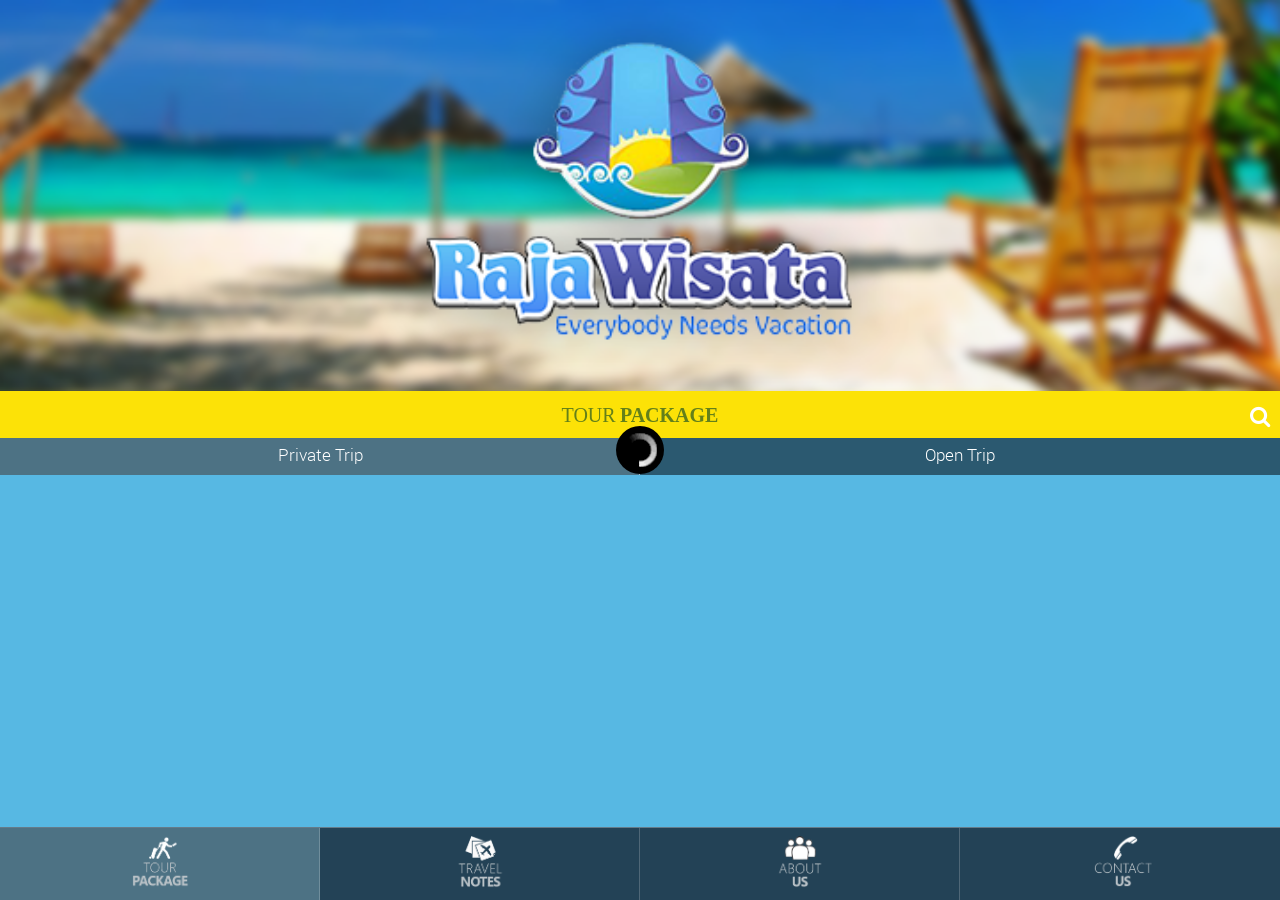
<file: platforms/ios/www/index.html>
<!DOCTYPE HTML>
<html>
	 <head>
        <title>Raja Wisata</title>
		<meta name="viewport" content="width=device-width, initial-scale=1.0, maximum-scale=1.0, user-scalable=no" />
		
		<!-- FontAwesome - http://fortawesome.github.io/Font-Awesome/ -->
        <link rel="stylesheet" href="css/font-awesome.min.css" />

		<!-- jQueryMobileCSS - original without styling -->
		<link rel="stylesheet" href="css/jquery.mobile-1.4.2.min.css" />

		<!-- nativeDroid core CSS -->
        <link rel="stylesheet" href="css/jquerymobile.nativedroid.css" />

		<!-- nativeDroid: Light/Dark -->
          <link rel="stylesheet" href="css/jquerymobile.nativedroid.dark.css"  id='jQMnDTheme' /> 

		<!-- nativeDroid: Color Schemes -->
        <link rel="stylesheet" href="css/jquerymobile.nativedroid.color.blue.css" id='jQMnDColor' />
		
		<!-- Custom Style -->
        <link rel="stylesheet" href="css/style.css" id='jQMnDColor' />
        <link rel="stylesheet" href="css/grid_bs.css" id='jQMnDColor' />
		
		  <!-- phantom library, needed for Cordova api calls -->
        <script type="text/javascript" src="cordova.js"></script>
		<script type="text/javascript" src="SocialSharing.js"></script>
		
		
		<!-- jQuery / jQueryMobile Scripts -->
		<script src="js/jquery-1.9.1.min.js"></script>
        <script src="js/jquery.mobile-1.4.2.min.js"></script>
        <script src="js/core_api.js"></script>

<script>
	  // Wait for device API libraries to load
    //
    document.addEventListener("deviceready", onDeviceReady, false);

    // device APIs are available
    //
    function onDeviceReady() {
        navigator.splashscreen.hide();
		 setTimeout(function() {
        navigator.splashscreen.hide();
		}, 5000);
		}
</script>
<script type="text/javascript">
			$(document).ready(function(){ 
			
			$(window).scroll(function(){
				if ($(this).scrollTop() > 100) {
					$('.scrollup').fadeIn();
				} else {
					$('.scrollup').fadeOut();
				}
			}); 
			
			$('.scrollup').click(function(){
				$("html, body").animate({ scrollTop: 0 }, 600);
				return false;
			});
 
		});
		</script>		
<script>		
console.log("ListData :: init");
var pagesHistory = [];
var currentPage = {};
var path = "";


currentPage = {};

currentPage.detailPage = function(id) {
	sessionStorage.setItem("id", id);
	window.location = "detail_package.html#" +id;
};	
function loadingAjax() {
	$.ajax({
		type: "get",
		url: (serviceURL + 'get_private.php' ),
		dataType: "json",
		beforeSend: function() {
             $.mobile.loader.prototype.options.text = "loading";
					$.mobile.loader.prototype.options.textVisible = false;
					$.mobile.loader.prototype.options.theme = "a";
					$.mobile.loading( 'show');		
		},
		success: function(data) {
			var ul = $('#lastdata');
			var html = '';
			$.each(data.last, function(index, item) {
				html += '<li class="ui-li-has-thumb ui-first-child">';
				html += '<a href="#" class="nav-index-list ui-btn ui-btn-icon-right ui-icon-carat-r" onclick="currentPage.detailPage(' + item.id + ');" >';
				html += '<img src="'+linkImg+''+item.image+'"/>';
				html += '<span class="title-home">';
				html += item.title;
				html += '</span>';
				html += '</a></li>';
			});
			ul.append(html);
			$.mobile.loading( 'hide');		
					
		},
		error: function() {
		
		}
	});
	}

			function search(){
				$("#search").toggle();
			}
			function tour_package(){
				window.location = "index.html";
			}
			function travel_package(){
				window.location = "travelpackage.html";
			}
			function about_us(){
				window.location = "aboutus.html";
			}
			function contact_us(){
				window.location = "contactus.html";
			}
			function opentour(){
				window.location = "opentour.html";
			}function privat(){
				window.location = "index.html";
			}
			
			
			
			
			
		</script>
		
    </head>
 
	<body onload="loadingAjax();">
     <div data-role="page" data-theme='b' style="background:#57b8e3;">
	 	<!-- <div data-role="content">   
			<div data-nativedroid-plugin="splashscreen" data-nativedroid-splashscreen-time="4" data-nativedroid-splashscreen-animation="fadeOut" data-nativedroid-background="img/Splash screen.jpg">	
			</div>
		</div> -->
        <div data-role="header"  data-tap-toggle="false" data-theme='b' >
				<div class="wrapper">
					<img src="img/header.png" class="img-responsive">
					<div class="title">
						<span class="first-title">Tour</span> <span class="second-title">Package</span>					
					</div>
				</div>
				<span class="fa fa-search search" Onclick="search()"></span>
				<div class="" id="search">
					<input style="color:#333;" id="filterBasic-input" data-type="search">
				</div>
        </div>
						
		
        <div data-role="content">
				<div class="trip">
					<div data-role="navbar" >
						<ul>
							<li style="background:#4D7284 !important;"><a href="#" onclick="privat()" class="private-trip" style="  border-right: 1px solid #fff;">Private Trip</a></li>
							<li><a href="#" onClick="opentour()" class="open-trip" >Open Trip</a></li>
						</ul>
					</div>
				</div>
		<ul data-role="listview" data-divider-theme="b" id="lastdata" data-filter="true" data-input="#filterBasic-input">
						

        </ul>
		
        </div>
		<div data-position="fixed" data-tap-toggle="true" data-role="footer" data-theme='b'>
			<div data-role="navbar">
				<ul>
					<li style="background:#4d7284;"><a href="#" onClick="tour_package()"><img src="img/menu_tourpackage.png" class="blIcon " style="margin:auto; margin-top:-5px;" width="60px"><!-- <span class="footer-title1">Tour</span> <span  class="footer-title2">Package<span> --></a></li>
					<li><a href="#" onClick="travel_package()"><img src="img/menu_travelnotes.png" class="blIcon " style="margin:auto; margin-top:-5px;" width="60px" ><!-- <span class="footer-title1">Travel </span> <span  class="footer-title2">Notes<span> --></a></li>
					<li><a href="#" onClick="about_us()"><img src="img/menu_aboutus.png" class="blIcon " style="margin:auto; margin-top:-5px;" width="60px" ><!-- <span class="footer-title1">About</span> <span  class="footer-title2">Us<span> --></a></li>
					<li><a href="#" onClick="contact_us()"><img src="img/menu_contact_us.png" class="blIcon " style="margin:auto; margin-top:-5px;" width="60px" ><!-- <span class="footer-title1">Contact</span> <span  class="footer-title2">Us<span> --></a></li>
				</ul>
			</div>
		</div>
    </div>   

	 <a href="#" class="scrollup" style="display: none;">Scroll</a>
     <script src="js/nativedroid.script.js"></script>
    </body>
</html>
</file>
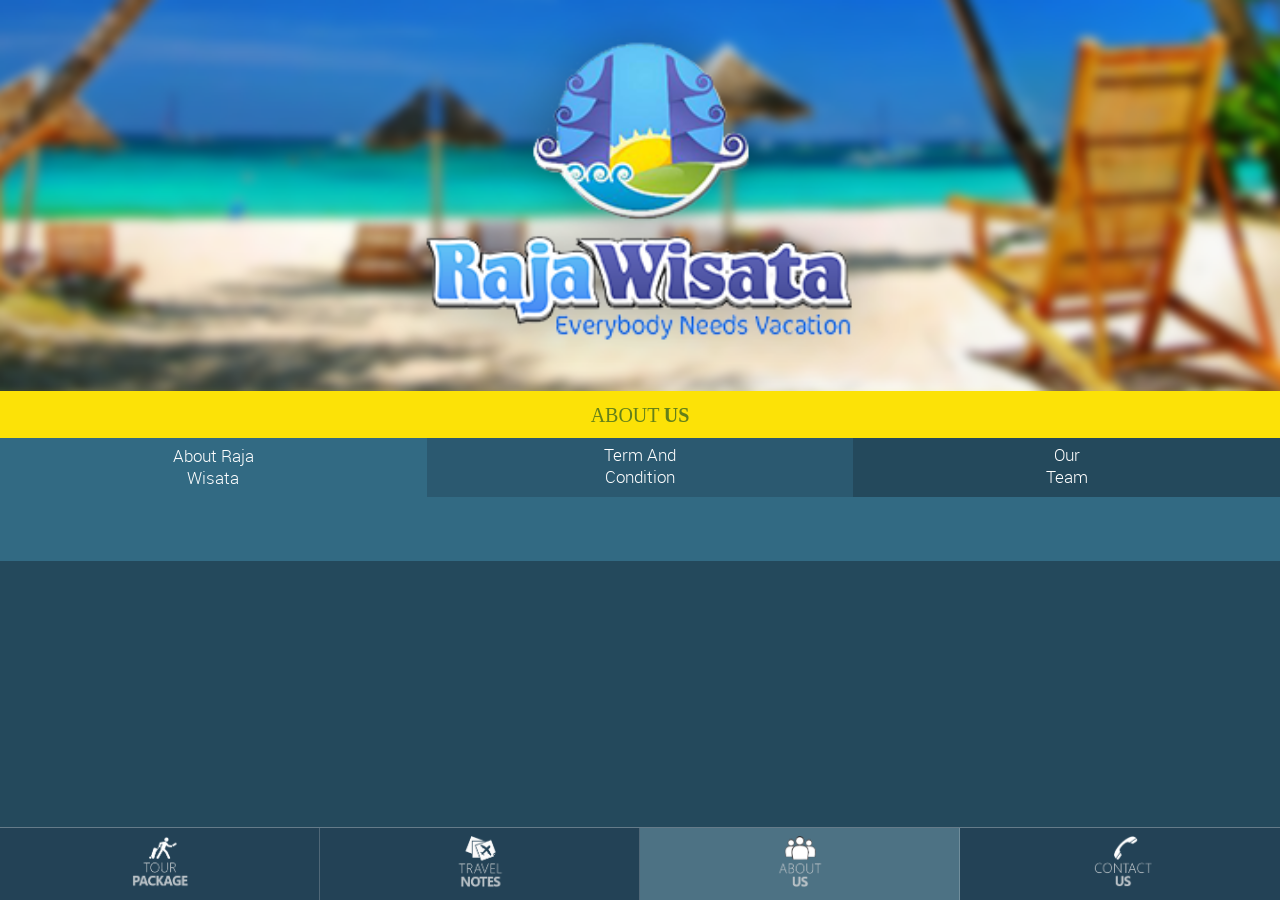
<file: platforms/ios/www/aboutus.html>
<!DOCTYPE HTML>
<html>
	 <head>
        <title>Raja Wisata</title>
		<meta name="viewport" content="width=device-width, initial-scale=1.0, maximum-scale=1.0, user-scalable=no" />
		
		<!-- FontAwesome - http://fortawesome.github.io/Font-Awesome/ -->
        <link rel="stylesheet" href="css/font-awesome.min.css" />

		<!-- jQueryMobileCSS - original without styling -->
		<link rel="stylesheet" href="css/jquery.mobile-1.4.2.min.css" />

		<!-- nativeDroid core CSS -->
        <link rel="stylesheet" href="css/jquerymobile.nativedroid.css" />

		<!-- nativeDroid: Light/Dark -->
          <link rel="stylesheet" href="css/jquerymobile.nativedroid.dark.css"  id='jQMnDTheme' /> 

		<!-- nativeDroid: Color Schemes -->
        <link rel="stylesheet" href="css/jquerymobile.nativedroid.color.blue.css" id='jQMnDColor' />
		
		<!-- Custom Style -->
        <link rel="stylesheet" href="css/style.css" id='jQMnDColor' />
        <link rel="stylesheet" href="css/grid_bs.css" id='jQMnDColor' />
		
		<!-- jQuery / jQueryMobile Scripts -->
		<script type="text/javascript" src="cordova.js"></script>
		<script src="js/jquery-1.9.1.min.js"></script>
        <script src="js/jquery.mobile-1.4.2.min.js"></script>
        <script src="js/core_api.js"></script>
        <script src="js/about.js"></script>
		<script>
		function tour_package(){
				window.location = "index.html";
			}
			function travel_package(){
				window.location = "travelpackage.html";
			}
			function about_us(){
				window.location = "aboutus.html";
			}
			function contact_us(){
				window.location = "contactus.html";
			}
		</script>
		<style>
		ol{
			text-align:justify !important;
			padding:15px !important;
			padding-top: 0px  !important;
			padding-left: 25px  !important;
			padding-right: 0px  !important;
			padding-bottom: 39px  !important;
			margin: 7px 0px 7px 0px !important;
		}
		</style>
    </head>
 
	<body>
     <div data-role="page" data-theme='b' style="background:#24495c !important;">
	<!-- 	<div data-role="content">   
			<div data-nativedroid-plugin="splashscreen" data-nativedroid-splashscreen-time="4" data-nativedroid-splashscreen-animation="fadeOut" data-nativedroid-background="img/Splash screen.jpg">	
			</div>
		</div> -->
		
        <div data-role="header"  data-tap-toggle="false" data-theme='b' >
				<div class="wrapper">
					<img src="img/header.png" class="img-responsive">
					<div class="title">
						<span class="first-title">About</span> <span class="second-title">Us</span>
					</div>
				</div>
        </div>
        
        <div data-role="content">
				<div class="trip" style="height:inherit;">
					<div data-role="tabs" class="no-tabs-padding">
						<div data-role="navbar" >
							<ul>
								<li  style="background:#326a83;"><a href="#about"  class="private-trip ui-btn-active" >About Raja<br> Wisata</a></li>
								<li style="background:#2b5970;"><a href="#term"  class="open-trip term-bg">Term And <br>Condition</a></li>
								<li style="background:#24495c;"><a href="#ourteam"  class="open-trip" >Our<br>Team</a></li>
							</ul>
						</div>
							<div class="about-rw" id="about">
								<div id="about1"></div>
							</div>
							<div class="about-rw term" id="term">
								<div id="term"></div>
							</div>
							<div class="about-rw our_team" id="ourteam">
								<div class="wrapper-team" id="team">
									
								</div>
							</div>
					</div>
				</div>
        </div>
		<div data-position="fixed" data-tap-toggle="false" data-role="footer" data-tap-toggle="false" data-theme='b'>
			<div data-role="navbar">
				<ul>
					<li><a href="#" onClick="tour_package()"><img src="img/menu_tourpackage.png" class="blIcon " style="margin:auto; margin-top:-5px;" width="60px"><!-- <span class="footer-title1">Tour</span> <span  class="footer-title2">Package<span> --></a></li>
					<li><a href="#" onClick="travel_package()"><img src="img/menu_travelnotes.png" class="blIcon " style="margin:auto; margin-top:-5px;" width="60px" ><!-- <span class="footer-title1">Travel </span> <span  class="footer-title2">Notes<span> --></a></li>
					<li style="background:#4d7284;"><a href="#" onClick="about_us()"><img src="img/menu_aboutus.png" class="blIcon " style="margin:auto; margin-top:-5px;" width="60px" ><!-- <span class="footer-title1">About</span> <span  class="footer-title2">Us<span> --></a></li>
					<li><a href="#" onClick="contact_us()"><img src="img/menu_contact_us.png" class="blIcon " style="margin:auto; margin-top:-5px;" width="60px" ><!-- <span class="footer-title1">Contact</span> <span  class="footer-title2">Us<span> --></a></li>
				</ul>
			</div>
		</div>
    </div>    
   
     <script src="js/nativedroid.script.js"></script>
    </body>
</html>
</file>
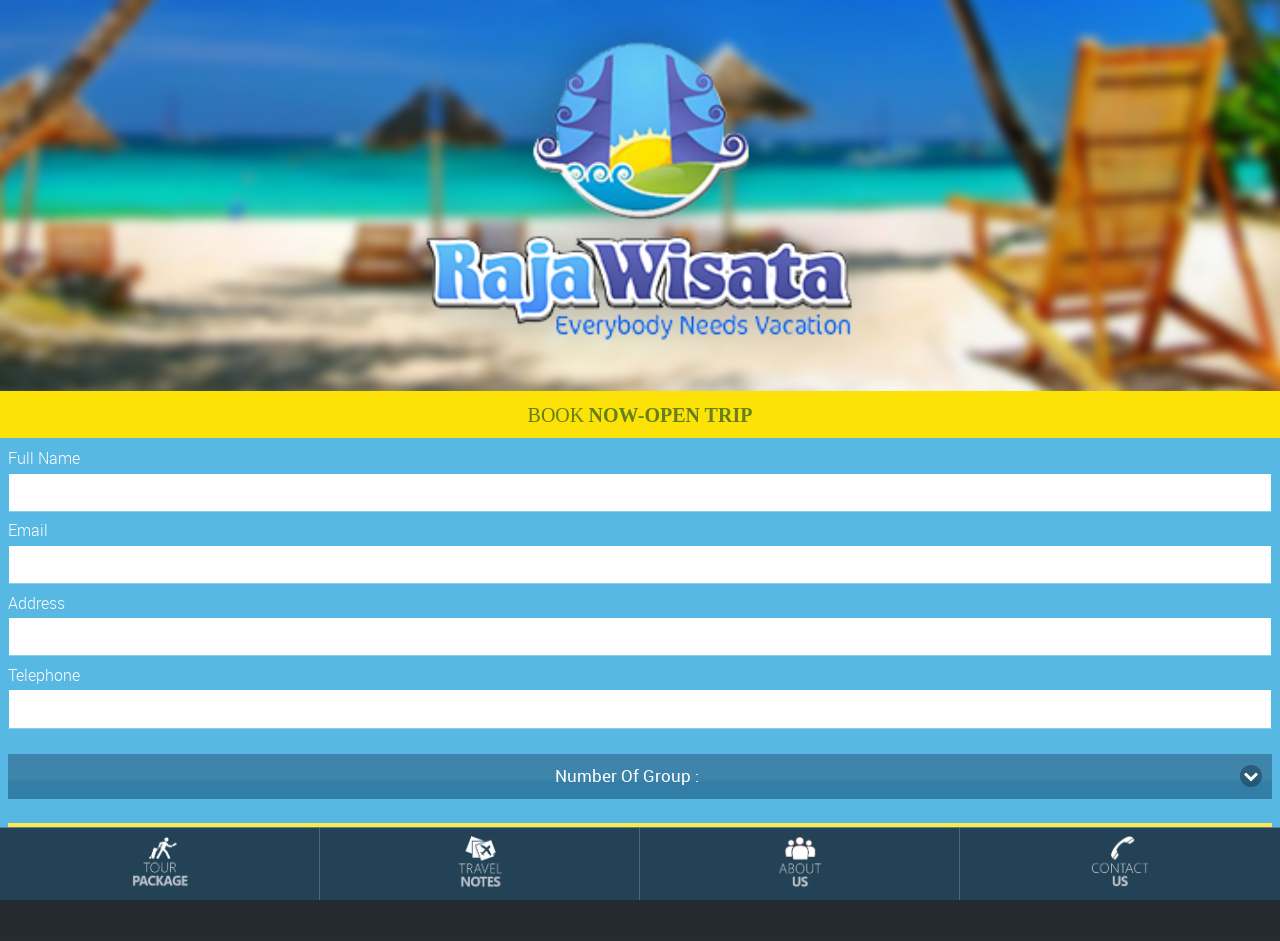
<file: platforms/ios/www/book_opentrip.html>
<!DOCTYPE HTML>
<html>
    <head>
        <title>Raja Wisata</title>
		<meta name="viewport" content="width=device-width, initial-scale=1.0, maximum-scale=1.0, user-scalable=no" />
		
		<!-- FontAwesome - http://fortawesome.github.io/Font-Awesome/ -->
        <link rel="stylesheet" href="css/font-awesome.min.css" />

		<!-- jQueryMobileCSS - original without styling -->
		<link rel="stylesheet" href="css/jquery.mobile-1.4.2.min.css" />

		<!-- nativeDroid core CSS -->
        <link rel="stylesheet" href="css/jquerymobile.nativedroid.css" />

		<!-- nativeDroid: Light/Dark -->
     <link rel="stylesheet" href="css/jquerymobile.nativedroid.dark.css"  id='jQMnDTheme' /> 

		<!-- nativeDroid: Color Schemes -->
        <link rel="stylesheet" href="css/jquerymobile.nativedroid.color.blue.css" id='jQMnDColor' />
		
		<!-- Custom Style -->
        <link rel="stylesheet" href="css/style.css" id='jQMnDColor' />
        <link rel="stylesheet" href="css/grid_bs.css" id='jQMnDColor' />
		
		<!-- jQuery / jQueryMobile Scripts -->
		<script src="js/jquery-1.9.1.min.js"></script>
        <script src="js/jquery.mobile-1.4.2.min.js"></script>
        <script src="js/core_api.js"></script>
        <script src="js/bookOpen.js"></script>

		<script>						
			function tour_package(){
				window.location = "index.html";
			}
			function travel_package(){
				window.location = "travelpackage.html";
			}
			function about_us(){
				window.location = "aboutus.html";
			}
			function contact_us(){
				window.location = "contactus.html";
			}
			function tour_event(){
				window.location = "travel_event.html";
			}
		
		</script>
    </head>
    <body>
     <div data-role="page" data-theme='b'>
	<!-- 	<div data-role="content">   
			<div data-nativedroid-plugin="splashscreen" data-nativedroid-splashscreen-time="4" data-nativedroid-splashscreen-animation="fadeOut" data-nativedroid-background="img/Splash screen.jpg">	
			</div>
		</div> -->
		
        <div data-role="header"  data-tap-toggle="false" data-theme='b' >
				<div class="wrapper">
					<img src="img/header.png" class="img-responsive">
					<div class="title">
						<span class="first-title">BOOK</span> <span class="second-title">NOW-OPEN TRIP</span>
					</div>
				</div>
        </div>
        
        <div data-role="content">
			<div class="wrapper-booking">
				<form>
					<label>Full Name</label>
					<input type="text" name="name" id="fname" class="input-booking" data-ajax="false" />
					<label>Email</label>
					<input type="email" name="email" id="email" class="input-booking" data-ajax="false"/>
					<label>Address</label>
					<input type="text" name="alamat" id="alamat" class="input-booking" data-ajax="false"/>
					<label>Telephone</label>
					<input type="number" name="telephone" id="telephone" class="input-booking" data-ajax="false"/>
					<div class="select-booking">
						<select name="jumlah" id="select-native-1" data-ajax="false">
							<option value="">Number Of Group :</option>
							<option value="1">1</option>
							<option value="2">2</option>
							<option value="3">3</option>
							<option value="4">4</option>
							<option value="5">5</option>
							<option value="6">6</option>
						</select>
					</div>
					<div style="margin-top:5px;">
					<input type="button"  onClick="currentPage.add()" value="Submit" data-ajax="false" data-role="none" class="submit-booking"/>
				<form>
			</div>
        </div>
		<div data-position="fixed" data-tap-toggle="true" data-role="footer" data-theme='b'>
			<div data-role="navbar">
				<ul>
					<li><a href="#" onClick="tour_package()"><img src="img/menu_tourpackage.png" class="blIcon " style="margin:auto; margin-top:-5px;" width="60px"><!-- <span class="footer-title1">Tour</span> <span  class="footer-title2">Package<span> --></a></li>
					<li><a href="#" onClick="travel_package()"><img src="img/menu_travelnotes.png" class="blIcon " style="margin:auto; margin-top:-5px;" width="60px" ><!-- <span class="footer-title1">Travel </span> <span  class="footer-title2">Notes<span> --></a></li>
					<li><a href="#" onClick="about_us()"><img src="img/menu_aboutus.png" class="blIcon " style="margin:auto; margin-top:-5px;" width="60px" ><!-- <span class="footer-title1">About</span> <span  class="footer-title2">Us<span> --></a></li>
					<li><a href="#" onClick="contact_us()"><img src="img/menu_contact_us.png" class="blIcon " style="margin:auto; margin-top:-5px;" width="60px" ><!-- <span class="footer-title1">Contact</span> <span  class="footer-title2">Us<span> --></a></li>
				</ul>
			</div>
		</div>
    </div>    
   
     <script src="js/nativedroid.script.js"></script>
    </body>
</html>
</file>
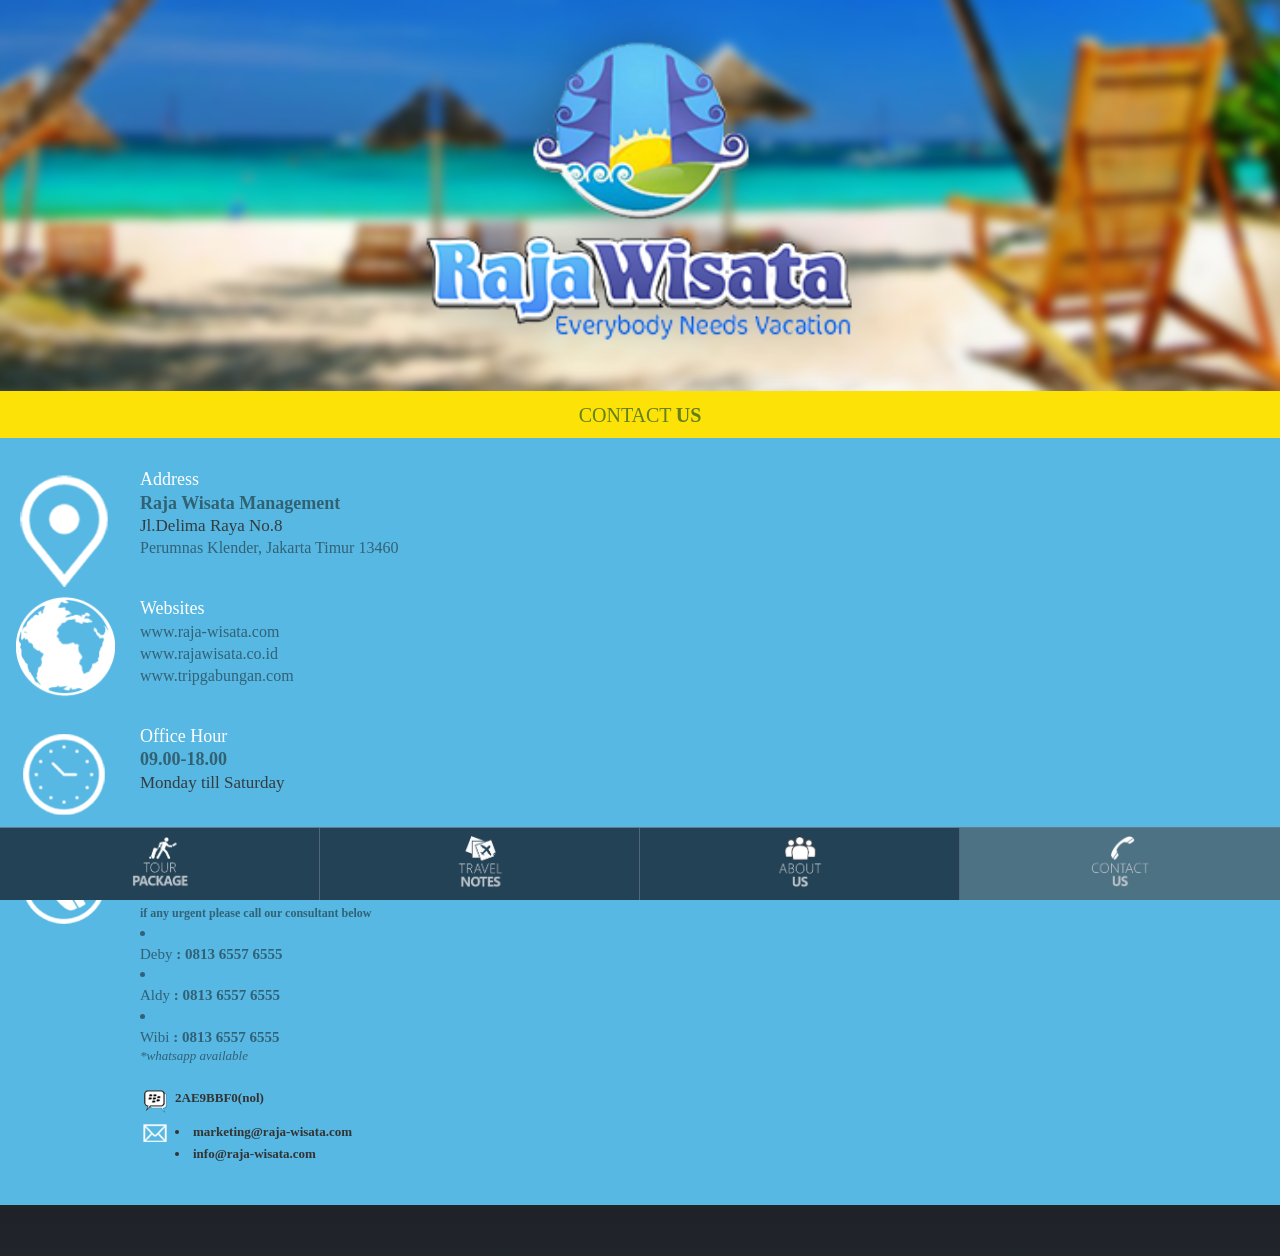
<file: platforms/ios/www/contactus.html>
<!DOCTYPE HTML>
<html>
	 <head>
        <title>Raja Wisata</title>
		<meta name="viewport" content="width=device-width, initial-scale=1.0, maximum-scale=1.0, user-scalable=no" />
		
		<!-- FontAwesome - http://fortawesome.github.io/Font-Awesome/ -->
        <link rel="stylesheet" href="css/font-awesome.min.css" />

		<!-- jQueryMobileCSS - original without styling -->
		<link rel="stylesheet" href="css/jquery.mobile-1.4.2.min.css" />

		<!-- nativeDroid core CSS -->
        <link rel="stylesheet" href="css/jquerymobile.nativedroid.css" />

		<!-- nativeDroid: Light/Dark -->
          <link rel="stylesheet" href="css/jquerymobile.nativedroid.dark.css"  id='jQMnDTheme' /> 

		<!-- nativeDroid: Color Schemes -->
        <link rel="stylesheet" href="css/jquerymobile.nativedroid.color.blue.css" id='jQMnDColor' />
		
		<!-- Custom Style -->
        <link rel="stylesheet" href="css/style.css" id='jQMnDColor' />
        <link rel="stylesheet" href="css/grid_bs.css" id='jQMnDColor' />
		
		<!-- jQuery / jQueryMobile Scripts -->
		<script src="cordova.js"></script>
		<script src="js/jquery-1.9.1.min.js"></script>
        <script src="js/jquery.mobile-1.4.2.min.js"></script>
		<script>
		function tour_package(){
				window.location = "index.html";
			}
			function travel_package(){
				window.location = "travelpackage.html";
			}
			function about_us(){
				window.location = "aboutus.html";
			}
			function contact_us(){
				window.location = "contactus.html";
			}
		</script>
    </head>
 
	<body>
     <div data-role="page" data-theme='b'>
	<!-- 	<div data-role="content">   
			<div data-nativedroid-plugin="splashscreen" data-nativedroid-splashscreen-time="4" data-nativedroid-splashscreen-animation="fadeOut" data-nativedroid-background="img/Splash screen.jpg">	
			</div>
		</div> -->
		
        <div data-role="header"  data-tap-toggle="false" data-theme='b' >
				<div class="wrapper">
					<img src="img/header.png" class="img-responsive">
					<div class="title">
						<span class="first-title">Contact</span> <span class="second-title">Us</span>
					</div>
				</div>
        </div>
        
        <div data-role="content">
				<div class="wrapper-contact">
					<div class="section-info ">
						<img class="absolute-img" src="img/contactus_location.png" width="100px">
						<div class="section-detail-info">
						<span class="font-line1">Address</span><br>
						<span class="font-line2">Raja Wisata Management</span><br>
						<span class="font-line3">Jl.Delima Raya No.8</span><br>
						<span class="font-line4">Perumnas Klender, Jakarta Timur 13460</span>
						</div>
					</div>
						<div class="section-info margin-contact-2">
							<img class="absolute-img contact-2"  src="img/websites.png" width="100px">
							<div class="section-detail-info" id="section-detail-info-contact">
							<span class="font-line1">Websites</span><br>
							<span class="font-line4" onClick="window.open('http://www.raja-wisata.com', '_system', 'location=no');">www.raja-wisata.com</span><br>
							<span class="font-line4" onClick="window.open('http://www.rajawisata.co.id', '_system', 'location=no');">www.rajawisata.co.id</span><br>
							<span class="font-line4" onClick="window.open('http://www.tripgabungan.com', '_system', 'location=no');">www.tripgabungan.com</span><br>
							</div>
						</div>
					
						<div class="section-info margin-contact-2">
						<img class="absolute-img contact-2" id="contact-jam" src="img/contactus_timehour.png" width="100px">
						<div class="section-detail-info"  id="section-detail-info-jam">
						<span class="font-line1">Office Hour</span><br>
						<span class="font-line2">09.00-18.00</span><br>
						<span class="font-line3">Monday till Saturday</span><br>
						</div>
						</div>
							
						<div class="section-info" id="section-info">
						<img class="absolute-img contact-2 " src="img/contactus_telephone.png" width="100px">
						<div class="section-detail-info contact-3 ">
						<span class="font-line1">Contact</span><br>
						<span class="font-line2">021 8661 7300</span><br>
						<span class="font-line-4">( Monday to Saturday Only )</span><br>
						<span class="font-line-4">if any urgent please call our consultant below</span>
							<div class="list-number">
							<li><div style="font-weight:normal; font-size:15px;">Deby	<b>: 0813 6557 6555</b></div></li>
							<li><div style="font-weight:normal; font-size:15px;">Aldy	<b>: 0813 6557 6555</b></div></li>
							<li><div style="font-weight:normal; font-size:15px;">Wibi	<b>: 0813 6557 6555</b></div></li>
							<li style="list-style:none; font-size:13px;"><i>*whatsapp available</i></li>
							</div>
							<br>
						<div class="contact-social">
							<img src="img/icon_bbm.png" width="30px"/><span class="number">2AE9BBF0(nol)</span><br>
							<img src="img/icon_mail.png" width="30px"/><span class="number"><li>marketing@raja-wisata.com</li><li style="margin-top:5px;">info@raja-wisata.com</li></span>
						</div>
						</div>
						</div>
					</div>
		<div data-position="fixed" data-tap-toggle="false" data-role="footer" data-tap-toggle="false" data-theme='b'>
			<div data-role="navbar">
				<ul>
					<li><a href="#" onClick="tour_package()"><img src="img/menu_tourpackage.png" class="blIcon " style="margin:auto; margin-top:-5px;" width="60px"><!-- <span class="footer-title1">Tour</span> <span  class="footer-title2">Package<span> --></a></li>
					<li><a href="#" onClick="travel_package()"><img src="img/menu_travelnotes.png" class="blIcon " style="margin:auto; margin-top:-5px;" width="60px" ><!-- <span class="footer-title1">Travel </span> <span  class="footer-title2">Notes<span> --></a></li>
					<li><a href="#" onClick="about_us()"><img src="img/menu_aboutus.png" class="blIcon " style="margin:auto; margin-top:-5px;" width="60px" ><!-- <span class="footer-title1">About</span> <span  class="footer-title2">Us<span> --></a></li>
					<li style="background:#4d7284;"><a href="#" onClick="contact_us()"><img src="img/menu_contact_us.png" class="blIcon " style="margin:auto; margin-top:-5px;" width="60px" ><!-- <span class="footer-title1">Contact</span> <span  class="footer-title2">Us<span> --></a></li>
				</ul>
			</div>
		</div>
    </div>    
   
     <script src="js/nativedroid.script.js"></script>
    </body>
</html>
</file>
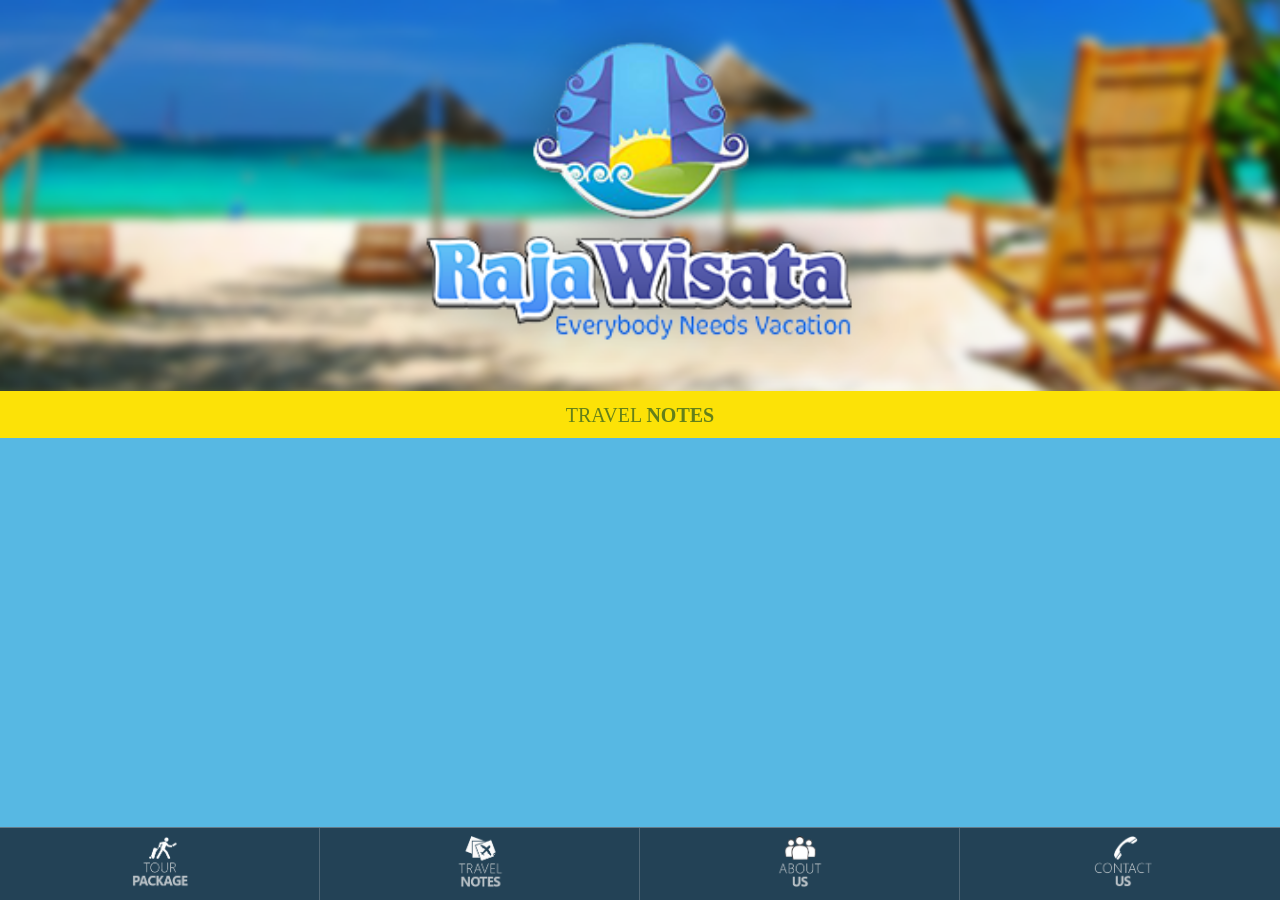
<file: platforms/ios/www/detail_event.html>
<!DOCTYPE HTML>
<html>
	 <head>
        <title>Raja Wisata</title>
		<meta name="viewport" content="width=device-width, initial-scale=1.0, maximum-scale=1.0, user-scalable=no" />
		
		<!-- FontAwesome - http://fortawesome.github.io/Font-Awesome/ -->
        <link rel="stylesheet" href="css/font-awesome.min.css" />

		<!-- jQueryMobileCSS - original without styling -->
		<link rel="stylesheet" href="css/jquery.mobile-1.4.2.min.css" />

		<!-- nativeDroid core CSS -->
        <link rel="stylesheet" href="css/jquerymobile.nativedroid.css" />

		<!-- nativeDroid: Light/Dark -->
          <link rel="stylesheet" href="css/jquerymobile.nativedroid.dark.css"  id='jQMnDTheme' /> 

		<!-- nativeDroid: Color Schemes -->
        <link rel="stylesheet" href="css/jquerymobile.nativedroid.color.blue.css" id='jQMnDColor' />
		
		<!-- Custom Style -->
        <link rel="stylesheet" href="css/style.css" id='jQMnDColor' />
        <link rel="stylesheet" href="css/grid_bs.css" id='jQMnDColor' />
		
		<!-- owl carousel -->
		<link rel="stylesheet" href="css/owl.carousel.css">
		<link rel="stylesheet" href="css/owl.theme.css">
		
		<!-- phantom library, needed for Cordova api calls -->
        <script src="cordova.js"></script>
		

		<!-- jQuery / jQueryMobile Scripts -->
		<script src="js/jquery-1.9.1.min.js"></script>
        <script src="js/jquery.mobile-1.4.2.min.js"></script>
		<!-- <script src="js/owl.carousel.js"></script> -->
		
		<script src="js/core_api.js"></script>
		<script src="js/detail_event.js"></script>
		 <script src="js/get_img_carousel.js"></script>
		
		<script>
		function share(){
				var $jnoc = jQuery.noConflict();
				$jnoc("#menu-kanan").toggle();
			}
		function tour_package(){
				window.location = "index.html";
			}
			function travel_package(){
				window.location = "travelpackage.html";
			}
			function about_us(){
				window.location = "aboutus.html";
			}
			function contact_us(){
				window.location = "contactus.html";
			}
		</script>
		<script>
			  var onDeviceReady=function(){                             // called when Cordova is ready
            window.open = cordova.InAppBrowser.open;
	
        };
        document.addEventListener("deviceready", onDeviceReady, false) ;
		
		 var iabRef = null;

    function iabLoadStart(event) {
        alert(event.type + ' - ' + event.url);
    }

    function iabLoadStop(event) {
        alert(event.type + ' - ' + event.url);
    }

    function iabClose(event) {
         alert(event.type);
         iabRef.removeEventListener('loadstart', iabLoadStart);
         iabRef.removeEventListener('loadstop', iabLoadStop);
         iabRef.removeEventListener('exit', iabClose);
    }
		
		</script>

		<style>
			#menu-kanan{
			z-index:1;
			}
		</style>
    </head>
 
	<body style="background:;">
     <div data-role="page" data-theme='b' style="background:#57b8e3 !important;">
	<!-- 	<div data-role="content">   
			<div data-nativedroid-plugin="splashscreen" data-nativedroid-splashscreen-time="4" data-nativedroid-splashscreen-animation="fadeOut" data-nativedroid-background="img/Splash screen.jpg">	
			</div>
		</div> -->
		
        <div data-role="header"  data-tap-toggle="false" data-theme='b' >
				<div class="wrapper">
					<img src="img/header.png" class="img-responsive">
					<div class="title">
						<span class="first-title">Travel</span> <span class="second-title">Notes</span>
					</div>
				</div>
				
        </div>
        
        <div data-role="content">
			<div class="wrapper-package" id="judul">
					
			</div>
			
				<div class="wrapper-img img-carousel" id="owl-demo">
						
				</div>
			</div>
			<div class="wrappper-text" id="text-detail">
					
			</div>
        
		<div data-position="fixed" data-tap-toggle="true" data-role="footer" data-theme='b'>
			<div data-role="navbar">
				<ul>
					<li><a href="#" onClick="tour_package()"><img src="img/menu_tourpackage.png" class="blIcon " style="margin:auto; margin-top:-5px;" width="60px"><!-- <span class="footer-title1">Tour</span> <span  class="footer-title2">Package<span> --></a></li>
					<li><a href="#" onClick="travel_package()"><img src="img/menu_travelnotes.png" class="blIcon " style="margin:auto; margin-top:-5px;" width="60px" ><!-- <span class="footer-title1">Travel </span> <span  class="footer-title2">Notes<span> --></a></li>
					<li><a href="#" onClick="about_us()"><img src="img/menu_aboutus.png" class="blIcon " style="margin:auto; margin-top:-5px;" width="60px" ><!-- <span class="footer-title1">About</span> <span  class="footer-title2">Us<span> --></a></li>
					<li><a href="#" onClick="contact_us()"><img src="img/menu_contact_us.png" class="blIcon " style="margin:auto; margin-top:-5px;" width="60px" ><!-- <span class="footer-title1">Contact</span> <span  class="footer-title2">Us<span> --></a></li>
				</ul>
			</div>
		</div>
    </div>    
   
     <script src="js/nativedroid.script.js"></script>
    </body>
</html>
</file>
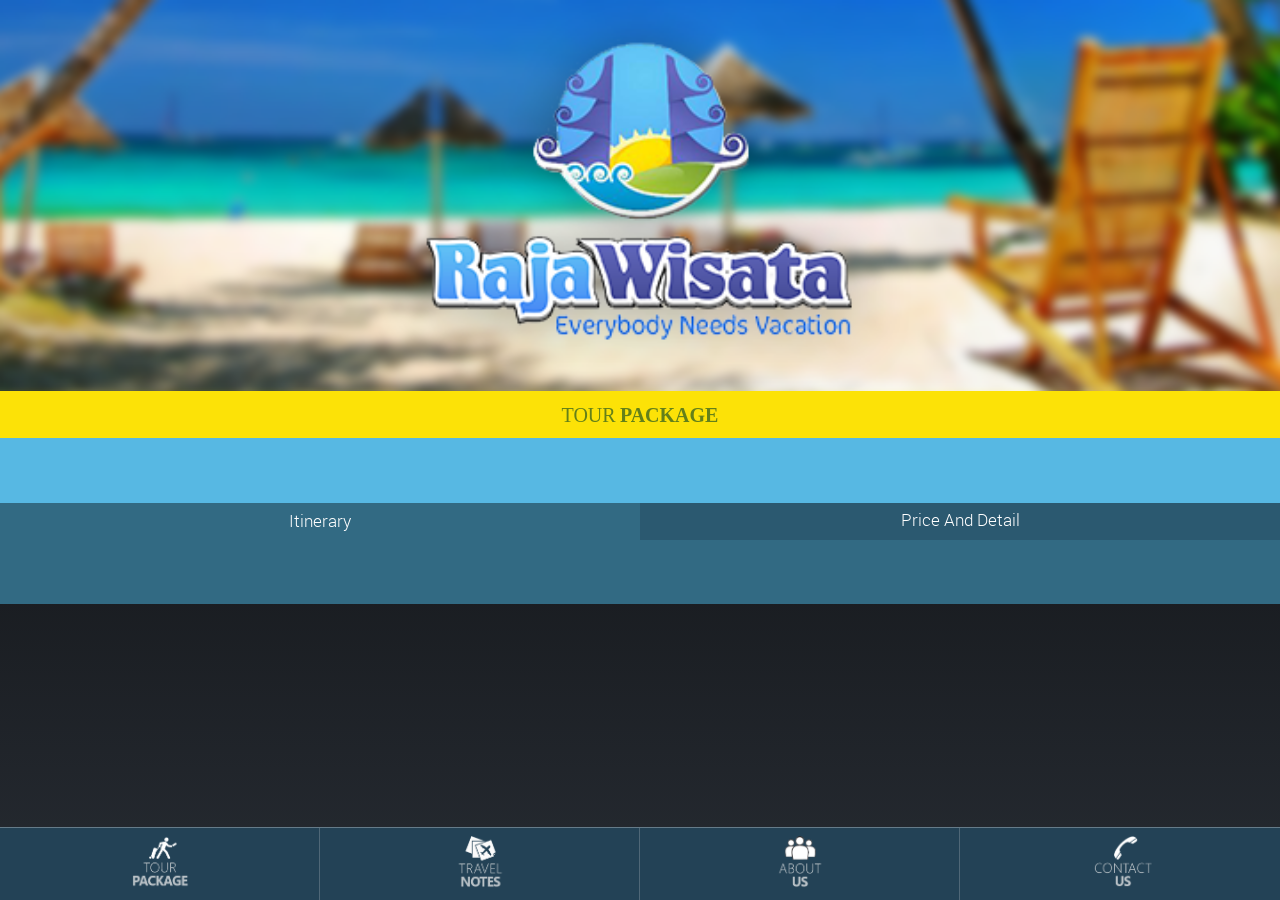
<file: platforms/ios/www/detail_open.html>
<!DOCTYPE HTML>
<html>
	 <head>
        <title>Raja Wisata</title>
		<meta name="viewport" content="width=device-width, initial-scale=1.0, maximum-scale=1.0, user-scalable=no" />
		
		<!-- FontAwesome - http://fortawesome.github.io/Font-Awesome/ -->
        <link rel="stylesheet" href="css/font-awesome.min.css" />

		<!-- jQueryMobileCSS - original without styling -->
		<link rel="stylesheet" href="css/jquery.mobile-1.4.2.min.css" />

		<!-- nativeDroid core CSS -->
        <link rel="stylesheet" href="css/jquerymobile.nativedroid.css" />

		<!-- nativeDroid: Light/Dark -->
          <link rel="stylesheet" href="css/jquerymobile.nativedroid.dark.css"  id='jQMnDTheme' /> 

		<!-- nativeDroid: Color Schemes -->
        <link rel="stylesheet" href="css/jquerymobile.nativedroid.color.blue.css" id='jQMnDColor' />
		
		<!-- Custom Style -->
        <link rel="stylesheet" href="css/style.css" id='jQMnDColor' />
        <link rel="stylesheet" href="css/grid_bs.css" id='jQMnDColor' />
		
		<!-- jQuery / jQueryMobile Scripts -->
		<script src="js/jquery-1.9.1.min.js"></script>
        <script src="js/jquery.mobile-1.4.2.min.js"></script>
        <script src="js/core_api.js"></script>
        <script src="js/detail_post_open.js"></script>
		
       <!-- global -->
        <script src="js/detail_list_tour.js"></script>
        <script src="js/detail_todo.js"></script>
		<style>
			.ui-page-theme-b div.ui-input-text{
				border-bottom:0px;
			}

		</style>
		<script>
				formData = {
				id: sessionStorage.id
			}
			function asd(){
				window.location = "index.html/" +  formData ;
			}
			function share(){
				$("#menu-kanan").toggle();
			}
			
			function tour_package(){
				window.location = "index.html";
			}
			function travel_package(){
				window.location = "travelpackage.html";
			}
			function about_us(){
				window.location = "aboutus.html";
			}
			function contact_us(){
				window.location = "contactus.html";
			}
			function submit(){
				window.location = "book_opentrip.html";
			}
			function termCon(){
				window.location = "aboutus.html#term";
			}
		</script>
    </head>
 
	<body>
     <div data-role="page" data-theme='b' id="detailsPage">
	<!-- 	<div data-role="content">   
			<div data-nativedroid-plugin="splashscreen" data-nativedroid-splashscreen-time="4" data-nativedroid-splashscreen-animation="fadeOut" data-nativedroid-background="img/Splash screen.jpg">	
			</div>
		</div> -->
		
        <div data-role="header"  data-tap-toggle="false" data-theme='b' >
				<div class="wrapper">
					<img src="img/header.png" class="img-responsive">
					<div class="title">
						<span class="first-title" >Tour</span> <span class="second-title">Package</span>
					</div>
				</div>
        </div>
        
    <div data-role="content">
				<div class="wrapper-package" id="judul">

				</div>
				<div class="wrapper-img" id="detail-img">
				
				</div>
				<div id="text-summary"></div>
				<div class="wrapper-summary" id="duration">
					
				</div>
				<div id="text-todo"></div>
				<div class="wrapper-summary" id="todo">

				</div>
				<div class="trip" style="height:inherit;">
					<div data-role="tabs" class="no-tabs-padding" style="position:inherit;">
						<div data-role="navbar" >
							<ul>
								<li  style="background:#326a83;"><a href="#itinerary"  class="private-trip ui-btn-active" >Itinerary</a></li>
								<li style="background:#2b5970;"><a href="#price"  class="open-trip term-bg">Price And Detail</a></li>
								
							</ul>
						</div>
							<div class="about-rw" id="itinerary">
								
								
							</div>
							<div class="about-rw term" id="price">
								<p class="responsive-price">Package Tour Include :</p>
									<ul class="responsive-price" id="list-tour">
										
									</ul>
										<div class="term-con" id="con">
											<a ><img src="img/icon_term_condition.png" onClick="termCon()" id="term"  width="100px"></a>
										</div>
										
								<div class="ui-grid-a" id="book">

									
								</div>	
							</div>
						
					</div>
				</div>
      
		</div>
				

				
				<div data-position="fixed" data-tap-toggle="true" data-role="footer" data-theme='b'>
			<div data-role="navbar">
				<ul>
					<li><a href="#" onClick="tour_package()"><img src="img/menu_tourpackage.png" class="blIcon " style="margin:auto; margin-top:-5px;" width="60px"><!-- <span class="footer-title1">Tour</span> <span  class="footer-title2">Package<span> --></a></li>
					<li><a href="#" onClick="travel_package()"><img src="img/menu_travelnotes.png" class="blIcon " style="margin:auto; margin-top:-5px;" width="60px" ><!-- <span class="footer-title1">Travel </span> <span  class="footer-title2">Notes<span> --></a></li>
					<li><a href="#" onClick="about_us()"><img src="img/menu_aboutus.png" class="blIcon " style="margin:auto; margin-top:-5px;" width="60px" ><!-- <span class="footer-title1">About</span> <span  class="footer-title2">Us<span> --></a></li>
					<li><a href="#" onClick="contact_us()"><img src="img/menu_contact_us.png" class="blIcon " style="margin:auto; margin-top:-5px;" width="60px" ><!-- <span class="footer-title1">Contact</span> <span  class="footer-title2">Us<span> --></a></li>
				</ul>
			</div>
		</div>
    </div>    
   
     <script src="js/nativedroid.script.js"></script>
    </body>
</html>
</file>
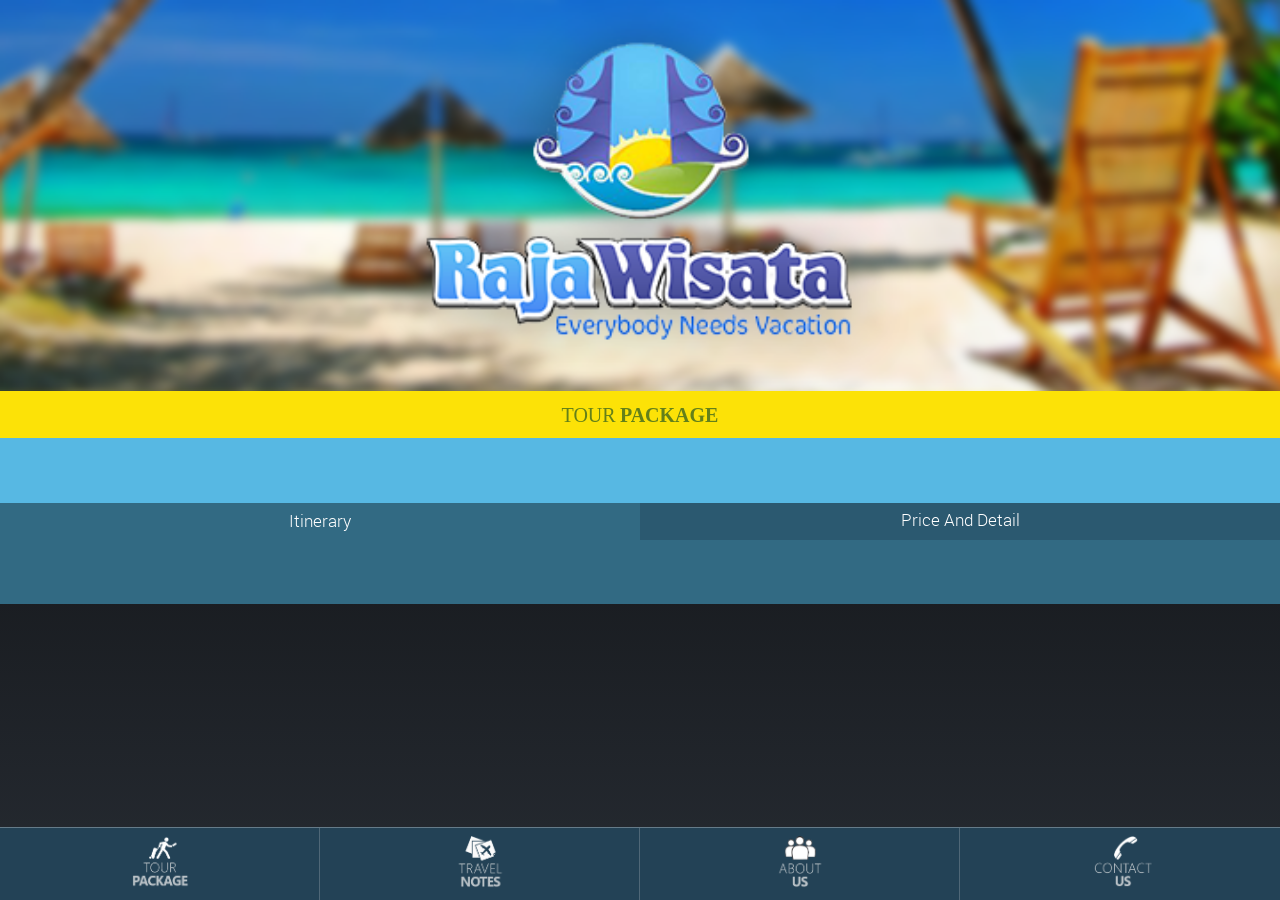
<file: platforms/ios/www/detail_package.html>
<!DOCTYPE HTML>
<html>
	 <head>
        <title>Raja Wisata</title>
		<meta name="viewport" content="width=device-width, initial-scale=1.0, maximum-scale=1.0, user-scalable=no" />
		
		<!-- FontAwesome - http://fortawesome.github.io/Font-Awesome/ -->
        <link rel="stylesheet" href="css/font-awesome.min.css" />

		<!-- jQueryMobileCSS - original without styling -->
		<link rel="stylesheet" href="css/jquery.mobile-1.4.2.min.css" />

		<!-- nativeDroid core CSS -->
        <link rel="stylesheet" href="css/jquerymobile.nativedroid.css" />

		<!-- nativeDroid: Light/Dark -->
          <link rel="stylesheet" href="css/jquerymobile.nativedroid.dark.css"  id='jQMnDTheme' /> 

		<!-- nativeDroid: Color Schemes -->
        <link rel="stylesheet" href="css/jquerymobile.nativedroid.color.blue.css" id='jQMnDColor' />
		
		<!-- Custom Style -->
        <link rel="stylesheet" href="css/style.css" id='jQMnDColor' />
        <link rel="stylesheet" href="css/grid_bs.css" id='jQMnDColor' />
		
		
		<!-- phantom library, needed for Cordova api calls -->
        <script src="cordova.js"></script>
        <script src="SocialSharing.js"></script>
		
		
		<!-- jQuery / jQueryMobile Scripts -->
		<script src="js/jquery-1.9.1.min.js"></script>
        <script src="js/jquery.mobile-1.4.2.min.js"></script>
        <script src="js/core_api.js"></script>
        <script src="js/detail_post.js"></script>
		
		<!-- global -->
        <script src="js/detail_list_tour.js"></script>
        <script src="js/detail_todo.js"></script>
		<style>
			.ui-page-theme-b div.ui-input-text{
				border-bottom:0px;x
			}

		</style>
		<script>
				formData = {
				id: sessionStorage.id
			}
			function asd(){
				window.location = "index.html/" +  formData ;
			}
			function share(){
				$("#menu-kanan").toggle();
			}
			
			function tour_package(){
				window.location = "index.html";
			}
			function travel_package(){
				window.location = "travelpackage.html";
			}
			function about_us(){
				window.location = "aboutus.html";
			}
			function contact_us(){
				window.location = "contactus.html";
			}
			function submit(){
				window.location = "book_opentrip.html";
			}
			function termCon(){
				window.location = "aboutus.html#term";
			}
		</script>
		<script>
			  var onDeviceReady=function(){                             // called when Cordova is ready
            window.open = cordova.InAppBrowser.open;
	
        };
        document.addEventListener("deviceready", onDeviceReady, false) ;
		
		 var iabRef = null;

    function iabLoadStart(event) {
        alert(event.type + ' - ' + event.url);
    }

    function iabLoadStop(event) {
        alert(event.type + ' - ' + event.url);
    }

    function iabClose(event) {
         alert(event.type);
         iabRef.removeEventListener('loadstart', iabLoadStart);
         iabRef.removeEventListener('loadstop', iabLoadStop);
         iabRef.removeEventListener('exit', iabClose);
    }
		
		</script>
    </head>
 
	<body>
     <div data-role="page" data-theme='b' id="detailsPage">
	<!-- 	<div data-role="content">   
			<div data-nativedroid-plugin="splashscreen" data-nativedroid-splashscreen-time="4" data-nativedroid-splashscreen-animation="fadeOut" data-nativedroid-background="img/Splash screen.jpg">	
			</div>
		</div> -->
		
        <div data-role="header"  data-tap-toggle="false" data-theme='b' >
				<div class="wrapper">
					<img src="img/header.png" class="img-responsive">
					<div class="title">
						<span class="first-title" >Tour</span> <span class="second-title">Package</span>
					</div>
				</div>
        </div>
        
    <div data-role="content">
				<div class="wrapper-package" id="judul">

				</div>
				<div class="wrapper-img" id="detail-img">
				
				</div>
				<div id="text-summary"></div>
				<div class="wrapper-summary" id="duration">
					
				</div>
				<div id="text-todo"></div>
				<div class="wrapper-summary" id="todo">

				</div>
				<div class="trip" style="height:inherit;">
					<div data-role="tabs" class="no-tabs-padding" style="position:inherit;">
						<div data-role="navbar" >
							<ul>
								<li  style="background:#326a83;"><a href="#itinerary"  class="private-trip ui-btn-active" >Itinerary</a></li>
								<li style="background:#2b5970;"><a href="#price"  class="open-trip term-bg">Price And Detail</a></li>
								
							</ul>
						</div>
							<div class="about-rw" id="itinerary">
								
								
							</div>
							<div class="about-rw term" id="price">
								<p class="responsive-price">Package Tour Include :</p>
									<ul class="responsive-price" id="list-tour">
										
									</ul>
										<div class="term-con" id="con">
											<a ><img src="img/icon_term_condition.png" onClick="termCon()" id="term"  width="100px"></a>
										</div>
										
								<div class="ui-grid-a" id="book">

									
								</div>	
							</div>
						
					</div>
				</div>
      
		</div>
				

				
				<div data-position="fixed" data-tap-toggle="true" data-role="footer" data-theme='b'>
			<div data-role="navbar">
				<ul>
					<li><a href="#" onClick="tour_package()"><img src="img/menu_tourpackage.png" class="blIcon " style="margin:auto; margin-top:-5px;" width="60px"><!-- <span class="footer-title1">Tour</span> <span  class="footer-title2">Package<span> --></a></li>
					<li><a href="#" onClick="travel_package()"><img src="img/menu_travelnotes.png" class="blIcon " style="margin:auto; margin-top:-5px;" width="60px" ><!-- <span class="footer-title1">Travel </span> <span  class="footer-title2">Notes<span> --></a></li>
					<li><a href="#" onClick="about_us()"><img src="img/menu_aboutus.png" class="blIcon " style="margin:auto; margin-top:-5px;" width="60px" ><!-- <span class="footer-title1">About</span> <span  class="footer-title2">Us<span> --></a></li>
					<li><a href="#" onClick="contact_us()"><img src="img/menu_contact_us.png" class="blIcon " style="margin:auto; margin-top:-5px;" width="60px" ><!-- <span class="footer-title1">Contact</span> <span  class="footer-title2">Us<span> --></a></li>
				</ul>
			</div>
		</div>
    </div>    
   
     <script src="js/nativedroid.script.js"></script>
    </body>
</html>
</file>
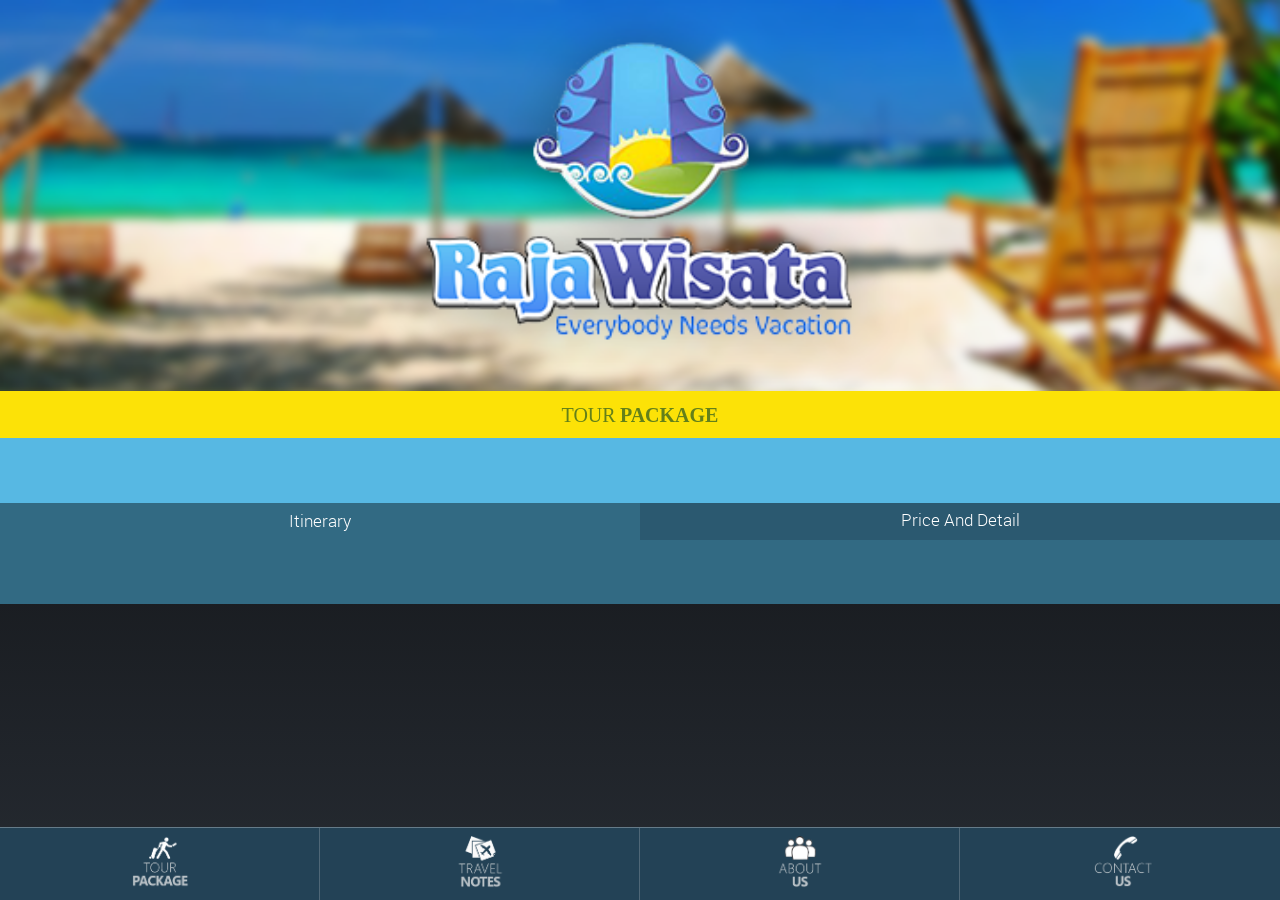
<file: platforms/ios/www/detail_privat.html>
<!DOCTYPE HTML>
<html>
	 <head>
        <title>Raja Wisata</title>
		<meta name="viewport" content="width=device-width, initial-scale=1.0, maximum-scale=1.0, user-scalable=no" />
		
		<!-- FontAwesome - http://fortawesome.github.io/Font-Awesome/ -->
        <link rel="stylesheet" href="css/font-awesome.min.css" />

		<!-- jQueryMobileCSS - original without styling -->
		<link rel="stylesheet" href="css/jquery.mobile-1.4.2.min.css" />

		<!-- nativeDroid core CSS -->
        <link rel="stylesheet" href="css/jquerymobile.nativedroid.css" />

		<!-- nativeDroid: Light/Dark -->
          <link rel="stylesheet" href="css/jquerymobile.nativedroid.dark.css"  id='jQMnDTheme' /> 

		<!-- nativeDroid: Color Schemes -->
        <link rel="stylesheet" href="css/jquerymobile.nativedroid.color.blue.css" id='jQMnDColor' />
		
		<!-- Custom Style -->
        <link rel="stylesheet" href="css/style.css" id='jQMnDColor' />
        <link rel="stylesheet" href="css/grid_bs.css" id='jQMnDColor' />
		
		<!-- jQuery / jQueryMobile Scripts -->
		<script src="js/jquery-1.9.1.min.js"></script>
        <script src="js/jquery.mobile-1.4.2.min.js"></script>
        <script src="js/core_api.js"></script>
        <script src="js/detail_post_privat.js"></script>
       <!-- global -->
        <script src="js/detail_list_tour.js"></script>
        <script src="js/detail_todo.js"></script>
		<style>
			.ui-page-theme-b div.ui-input-text{
				border-bottom:0px;
			}

		</style>
		<script>
				formData = {
				id: sessionStorage.id
			}
			function asd(){
				window.location = "index.html/" +  formData ;
			}
			function share(){
				$("#menu-kanan").toggle();
			}
			
			function tour_package(){
				window.location = "index.html";
			}
			function travel_package(){
				window.location = "travelpackage.html";
			}
			function about_us(){
				window.location = "aboutus.html";
			}
			function contact_us(){
				window.location = "contactus.html";
			}
			function submit(){
				window.location = "book_opentrip.html";
			}
			function termCon(){
				window.location = "aboutus.html#term";
			}
			
		</script>
    </head>
 
	<body>
     <div data-role="page" data-theme='b' id="detailsPage">
	<!-- 	<div data-role="content">   
			<div data-nativedroid-plugin="splashscreen" data-nativedroid-splashscreen-time="4" data-nativedroid-splashscreen-animation="fadeOut" data-nativedroid-background="img/Splash screen.jpg">	
			</div>
		</div> -->
		
        <div data-role="header"  data-tap-toggle="false" data-theme='b' >
				<div class="wrapper">
					<img src="img/header.png" class="img-responsive">
					<div class="title">
						<span class="first-title" >Tour</span> <span class="second-title">Package</span>
					</div>
				</div>
        </div>
        
    <div data-role="content">
				<div class="wrapper-package" id="judul">

				</div>
				<div class="wrapper-img" id="detail-img">
				
				</div>
				<div id="text-summary"></div>
				<div class="wrapper-summary" id="duration">
					
				</div>
				<div id="text-todo"></div>
				<div class="wrapper-summary" id="todo">

				</div>
				<div class="trip" style="height:inherit;">
					<div data-role="tabs" class="no-tabs-padding" style="position:inherit;">
						<div data-role="navbar" >
							<ul>
								<li  style="background:#326a83;"><a href="#itinerary"  class="private-trip ui-btn-active" >Itinerary</a></li>
								<li style="background:#2b5970;"><a href="#price"  class="open-trip term-bg">Price And Detail</a></li>
								
							</ul>
						</div>
							<div class="about-rw" id="itinerary">
								
								
							</div>
							<div class="about-rw term" id="price">
								<p class="responsive-price">Package Tour Include :</p>
									<ul class="responsive-price" id="list-tour">
										
									</ul>
										<div class="term-con" id="con">
											<a ><img src="img/icon_term_condition.png" onClick="termCon()" id="term"  width="100px"></a>
										</div>
										
								<div class="ui-grid-a" id="book">

									
								</div>	
							</div>
						
					</div>
				</div>
      
		</div>
				

				
				<div data-position="fixed" data-tap-toggle="true" data-role="footer" data-theme='b'>
			<div data-role="navbar">
				<ul>
					<li><a href="#" onClick="tour_package()"><img src="img/menu_tourpackage.png" class="blIcon " style="margin:auto; margin-top:-5px;" width="60px"><!-- <span class="footer-title1">Tour</span> <span  class="footer-title2">Package<span> --></a></li>
					<li><a href="#" onClick="travel_package()"><img src="img/menu_travelnotes.png" class="blIcon " style="margin:auto; margin-top:-5px;" width="60px" ><!-- <span class="footer-title1">Travel </span> <span  class="footer-title2">Notes<span> --></a></li>
					<li><a href="#" onClick="about_us()"><img src="img/menu_aboutus.png" class="blIcon " style="margin:auto; margin-top:-5px;" width="60px" ><!-- <span class="footer-title1">About</span> <span  class="footer-title2">Us<span> --></a></li>
					<li><a href="#" onClick="contact_us()"><img src="img/menu_contact_us.png" class="blIcon " style="margin:auto; margin-top:-5px;" width="60px" ><!-- <span class="footer-title1">Contact</span> <span  class="footer-title2">Us<span> --></a></li>
				</ul>
			</div>
		</div>
    </div>    
   
     <script src="js/nativedroid.script.js"></script>
    </body>
</html>
</file>
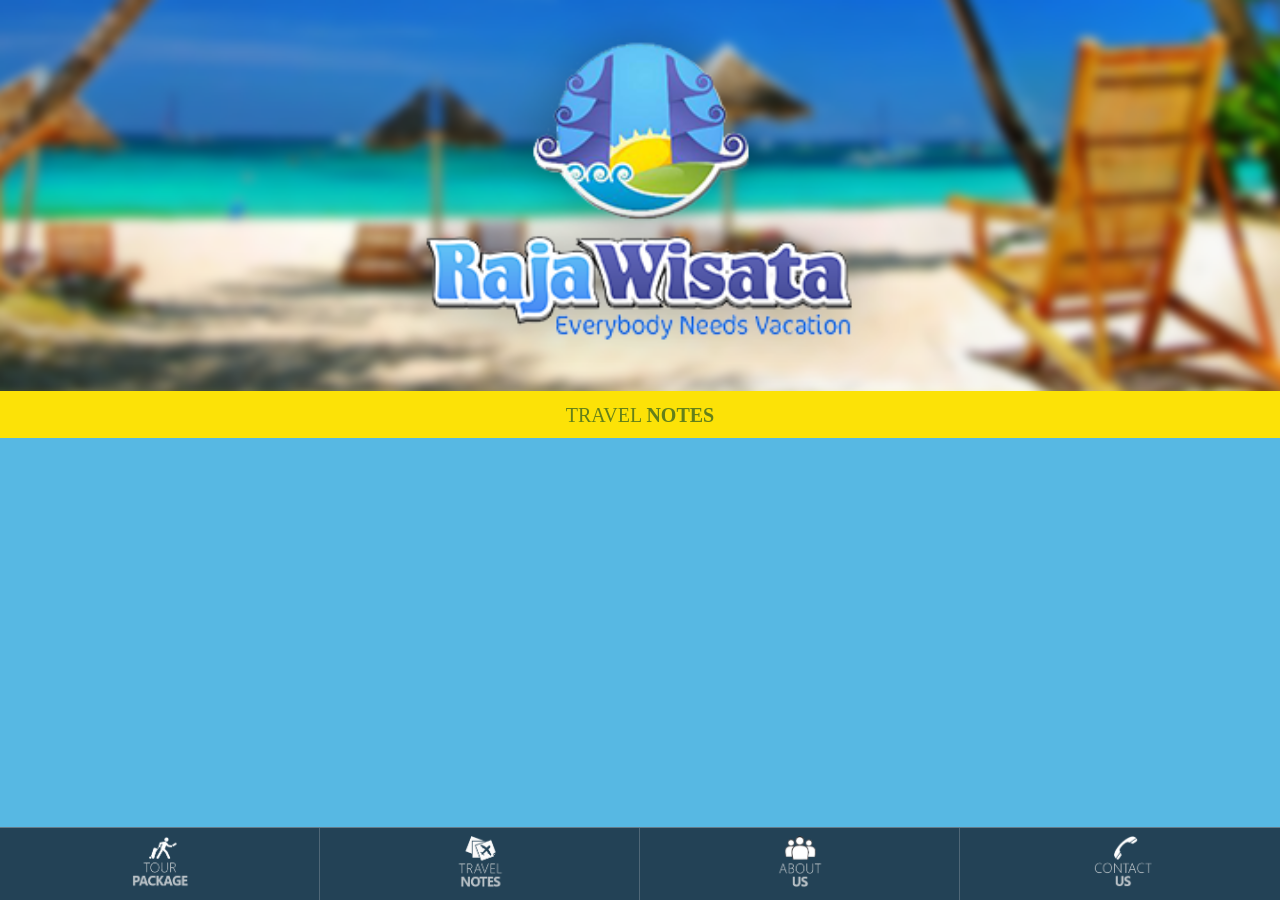
<file: platforms/ios/www/detailnotes.html>
<!DOCTYPE HTML>
<html>
	 <head>
        <title>Raja Wisata</title>
		<meta name="viewport" content="width=device-width, initial-scale=1.0, maximum-scale=1.0, user-scalable=no" />
		
		<!-- FontAwesome - http://fortawesome.github.io/Font-Awesome/ -->
        <link rel="stylesheet" href="css/font-awesome.min.css" />

		<!-- jQueryMobileCSS - original without styling -->
		<link rel="stylesheet" href="css/jquery.mobile-1.4.2.min.css" />

		<!-- nativeDroid core CSS -->
        <link rel="stylesheet" href="css/jquerymobile.nativedroid.css" />

		<!-- nativeDroid: Light/Dark -->
          <link rel="stylesheet" href="css/jquerymobile.nativedroid.dark.css"  id='jQMnDTheme' /> 

		<!-- nativeDroid: Color Schemes -->
        <link rel="stylesheet" href="css/jquerymobile.nativedroid.color.blue.css" id='jQMnDColor' />
		
		<!-- Custom Style -->
        <link rel="stylesheet" href="css/style.css" id='jQMnDColor' />
        <link rel="stylesheet" href="css/grid_bs.css" id='jQMnDColor' />
		
		<!-- owl carousel -->
		<link rel="stylesheet" href="css/owl.carousel.css">
		<link rel="stylesheet" href="css/owl.theme.css">
		
		
		<!-- phantom library, needed for Cordova api calls -->
        <script src="cordova.js"></script>
		

		<!-- jQuery / jQueryMobile Scripts -->
		<script src="js/jquery-1.9.1.min.js"></script>
		<script src="js/owl.carousel.js"></script>
        <script src="js/jquery.mobile-1.4.2.min.js"></script>
		
		<script src="js/core_api.js"></script>
		<script src="js/detail_notes.js"></script>
		 <script src="js/get_img_carousel.js"></script>
		
		<script>
		function share(){
				var $jnoc = jQuery.noConflict();
				$jnoc("#menu-kanan").toggle();
			}
		function tour_package(){
				window.location = "index.html";
			}
			function travel_package(){
				window.location = "travelpackage.html";
			}
			function about_us(){
				window.location = "aboutus.html";
			}
			function contact_us(){
				window.location = "contactus.html";
			}
		</script>
		
		<script>
			  var onDeviceReady=function(){                             // called when Cordova is ready
            window.open = cordova.InAppBrowser.open;
	
        };
        document.addEventListener("deviceready", onDeviceReady, false) ;
		
		 var iabRef = null;

    function iabLoadStart(event) {
        alert(event.type + ' - ' + event.url);
    }

    function iabLoadStop(event) {
        alert(event.type + ' - ' + event.url);
    }

    function iabClose(event) {
         alert(event.type);
         iabRef.removeEventListener('loadstart', iabLoadStart);
         iabRef.removeEventListener('loadstop', iabLoadStop);
         iabRef.removeEventListener('exit', iabClose);
    }
		
		</script>


		<style>
			#menu-kanan{
			z-index:1;
			}
		</style>
    </head>
 
	<body style="background:;">
     <div data-role="page" data-theme='b' style="background:#57b8e3 !important;">
	<!-- 	<div data-role="content">   
			<div data-nativedroid-plugin="splashscreen" data-nativedroid-splashscreen-time="4" data-nativedroid-splashscreen-animation="fadeOut" data-nativedroid-background="img/Splash screen.jpg">	
			</div>
		</div> -->
		
        <div data-role="header"  data-tap-toggle="false" data-theme='b' >
				<div class="wrapper">
					<img src="img/header.png" class="img-responsive">
					<div class="title">
						<span class="first-title">Travel</span> <span class="second-title">Notes</span>
					</div>
				</div>
				
        </div>
        
        <div data-role="content">
			<div class="wrapper-package" id="judul">
					
			</div>
			
				<div class="wrapper-img img-carousel" id="owl-demo">
						
				</div>
			</div>
			<div class="wrappper-text" id="text-detail">
					
			</div>
        
		<div data-position="fixed" data-tap-toggle="true" data-role="footer" data-theme='b'>
			<div data-role="navbar">
				<ul>
					<li><a href="#" onClick="tour_package()"><img src="img/menu_tourpackage.png" class="blIcon " style="margin:auto; margin-top:-5px;" width="60px"><!-- <span class="footer-title1">Tour</span> <span  class="footer-title2">Package<span> --></a></li>
					<li><a href="#" onClick="travel_package()"><img src="img/menu_travelnotes.png" class="blIcon " style="margin:auto; margin-top:-5px;" width="60px" ><!-- <span class="footer-title1">Travel </span> <span  class="footer-title2">Notes<span> --></a></li>
					<li><a href="#" onClick="about_us()"><img src="img/menu_aboutus.png" class="blIcon " style="margin:auto; margin-top:-5px;" width="60px" ><!-- <span class="footer-title1">About</span> <span  class="footer-title2">Us<span> --></a></li>
					<li><a href="#" onClick="contact_us()"><img src="img/menu_contact_us.png" class="blIcon " style="margin:auto; margin-top:-5px;" width="60px" ><!-- <span class="footer-title1">Contact</span> <span  class="footer-title2">Us<span> --></a></li>
				</ul>
			</div>
		</div>
    </div>    
   
     <script src="js/nativedroid.script.js"></script>
    </body>
</html>
</file>
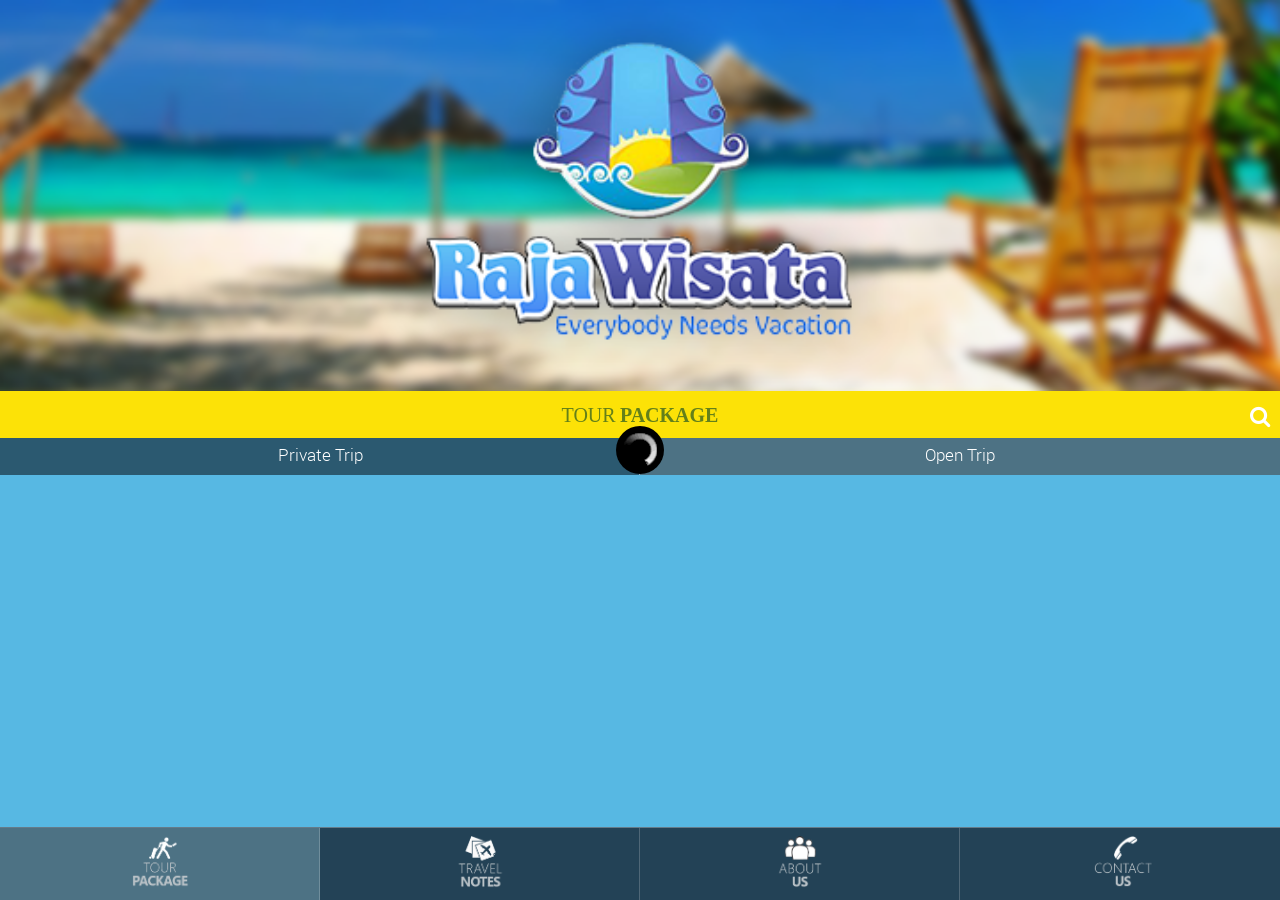
<file: platforms/ios/www/opentour.html>
<!DOCTYPE HTML>
<html>
	 <head>
        <title>Raja Wisata</title>
		<meta name="viewport" content="width=device-width, initial-scale=1.0, maximum-scale=1.0, user-scalable=no" />
		
		<!-- FontAwesome - http://fortawesome.github.io/Font-Awesome/ -->
        <link rel="stylesheet" href="css/font-awesome.min.css" />

		<!-- jQueryMobileCSS - original without styling -->
		<link rel="stylesheet" href="css/jquery.mobile-1.4.2.min.css" />

		<!-- nativeDroid core CSS -->
        <link rel="stylesheet" href="css/jquerymobile.nativedroid.css" />

		<!-- nativeDroid: Light/Dark -->
          <link rel="stylesheet" href="css/jquerymobile.nativedroid.dark.css"  id='jQMnDTheme' /> 

		<!-- nativeDroid: Color Schemes -->
        <link rel="stylesheet" href="css/jquerymobile.nativedroid.color.blue.css" id='jQMnDColor' />
		
		<!-- Custom Style -->
        <link rel="stylesheet" href="css/style.css" id='jQMnDColor' />
        <link rel="stylesheet" href="css/grid_bs.css" id='jQMnDColor' />
		
		<!-- jQuery / jQueryMobile Scripts -->
		<script src="js/jquery-1.9.1.min.js"></script>
        <script src="js/jquery.mobile-1.4.2.min.js"></script>
        <script src="js/core_api.js"></script>

<script type="text/javascript">
			$(document).ready(function(){ 
			
			$(window).scroll(function(){
				if ($(this).scrollTop() > 100) {
					$('.scrollup').fadeIn();
				} else {
					$('.scrollup').fadeOut();
				}
			}); 
			
			$('.scrollup').click(function(){
				$("html, body").animate({ scrollTop: 0 }, 600);
				return false;
			});
 
		});
</script>		
<script>		
console.log("ListData :: init");
var pagesHistory = [];
var currentPage = {};
var path = "";


currentPage = {};

currentPage.detailPage = function(id) {
	sessionStorage.setItem("id", id);
	window.location = "detail_open.html#" +id;
};	

function loadingAjax() {
	$.ajax({
		type: "get",
		url: (serviceURL + 'get_open.php' ),
		dataType: "json",
		beforeSend: function() {
             $.mobile.loader.prototype.options.text = "loading";
					$.mobile.loader.prototype.options.textVisible = false;
					$.mobile.loader.prototype.options.theme = "a";
					$.mobile.loading( 'show');		
		},
		success: function(data) {
			var ul = $('#lastdata');
			var html = '';
			$.each(data.last, function(index, item) {
				html += '<li class="ui-li-has-thumb ui-first-child">';
				html += '<a href="#" class="nav-index-list ui-btn ui-btn-icon-right ui-icon-carat-r" onclick="currentPage.detailPage(' + item.id + ');" >';
				html += '<img src="'+linkImg+''+item.image+'"/>';
				html += '<span class="title-home">';
				html += item.title;
				html += '</span>';
				html += '</a></li>';
			});
			ul.append(html);
			$.mobile.loading( 'hide');		
		},
		error: function() {
		
		}
	});
	}
			function search(){
				$("#search").toggle();
			}
			function tour_package(){
				window.location = "index.html";
			}
			function travel_package(){
				window.location = "travelpackage.html";
			}
			function about_us(){
				window.location = "aboutus.html";
			}
			function contact_us(){
				window.location = "contactus.html";
			}
			function opentour(){
				window.location = "opentour.html";
			}function privat(){
				window.location = "index.html";
			}
			
			
			
			
		</script>
		
    </head>
 
	<body onload="loadingAjax();">
     <div data-role="page" data-theme='b' style="background:#57b8e3;">
	<!-- 	<div data-role="content">   
			<div data-nativedroid-plugin="splashscreen" data-nativedroid-splashscreen-time="4" data-nativedroid-splashscreen-animation="fadeOut" data-nativedroid-background="img/Splash screen.jpg">	
			</div>
		</div> -->
		
        <div data-role="header"  data-tap-toggle="false" data-theme='b' >
				<div class="wrapper">
					<img src="img/header.png" class="img-responsive">
					<div class="title">
						<span class="first-title">Tour</span> <span class="second-title">Package</span>					
					</div>
				</div>
				<span class="fa fa-search search" Onclick="search()"></span>
				<div class="" id="search">
					<input style="color:#333;" id="filterBasic-input" data-type="search">
				</div>
        </div>
						
		
        <div data-role="content">
				<div class="trip">
					<div data-role="navbar" >
						<ul>
							<li ><a onClick="privat()" href="#" class="private-trip" style="  border-right: 1px solid #fff;">Private Trip</a></li>
							<li style="background:#4D7284 !important;"><a href="#" class="open-trip" onClick="opentour()">Open Trip</a></li>
						</ul>
					</div>
				</div>
		<ul data-role="listview" data-divider-theme="b" id="lastdata" data-filter="true" data-input="#filterBasic-input">
		
        </ul>
		
        </div>
		<div data-position="fixed" data-tap-toggle="true" data-role="footer" data-theme='b'>
			<div data-role="navbar">
				<ul>
					<li style="background:#4d7284;"><a href="#" onClick="tour_package()"><img src="img/menu_tourpackage.png" class="blIcon " style="margin:auto; margin-top:-5px;" width="60px"><!-- <span class="footer-title1">Tour</span> <span  class="footer-title2">Package<span> --></a></li>
					<li><a href="#" onClick="travel_package()"><img src="img/menu_travelnotes.png" class="blIcon " style="margin:auto; margin-top:-5px;" width="60px" ><!-- <span class="footer-title1">Travel </span> <span  class="footer-title2">Notes<span> --></a></li>
					<li><a href="#" onClick="about_us()"><img src="img/menu_aboutus.png" class="blIcon " style="margin:auto; margin-top:-5px;" width="60px" ><!-- <span class="footer-title1">About</span> <span  class="footer-title2">Us<span> --></a></li>
					<li><a href="#" onClick="contact_us()"><img src="img/menu_contact_us.png" class="blIcon " style="margin:auto; margin-top:-5px;" width="60px" ><!-- <span class="footer-title1">Contact</span> <span  class="footer-title2">Us<span> --></a></li>
				</ul>
			</div>
		</div>
    </div>   

	 <a href="#" class="scrollup" style="display: none;">Scroll</a>
     <script src="js/nativedroid.script.js"></script>
	 <script>

	 </script>
    </body>
</html>
</file>
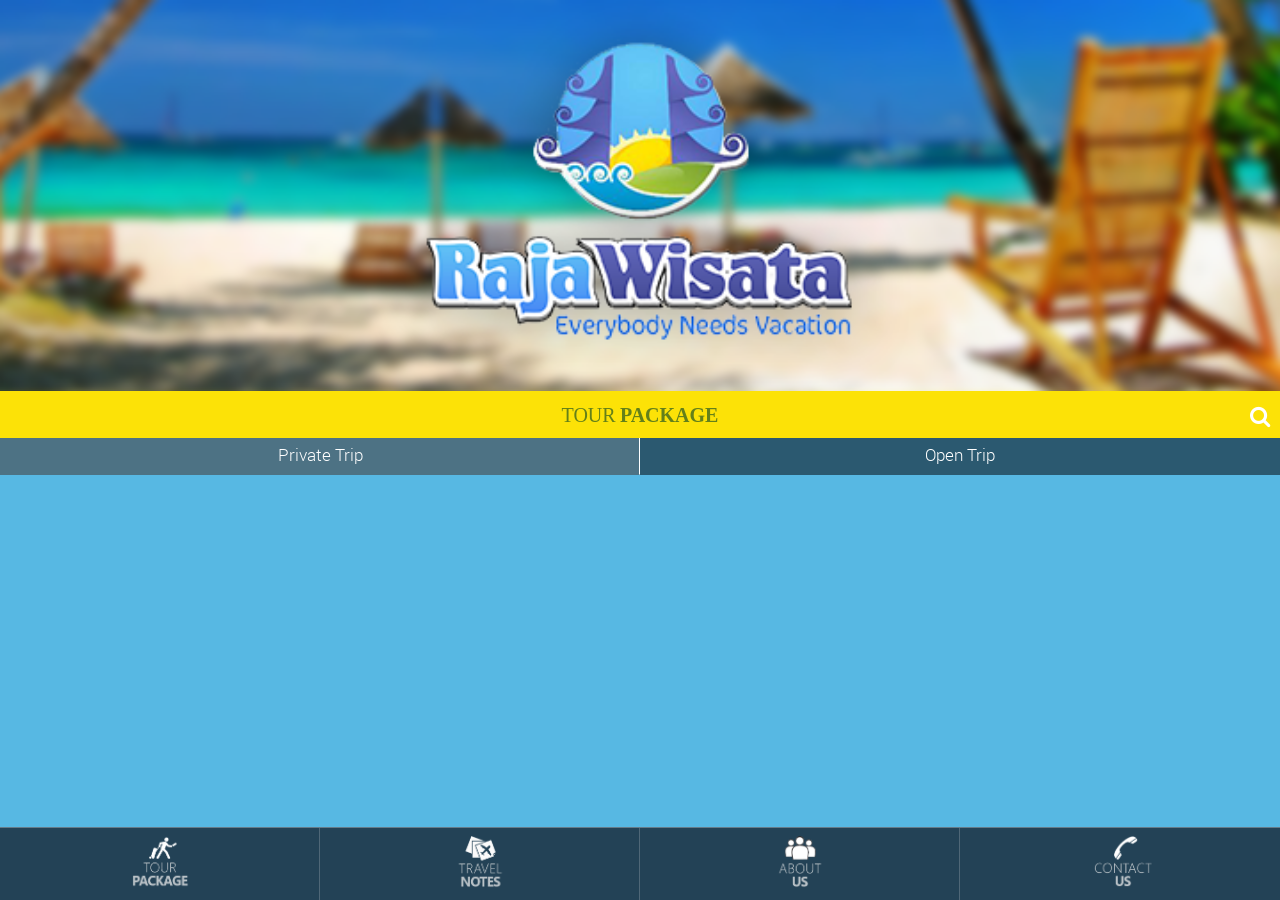
<file: platforms/ios/www/private.html>
<!DOCTYPE HTML>
<html>
	 <head>
        <title>Raja Wisata</title>
		<meta name="viewport" content="width=device-width, initial-scale=1.0, maximum-scale=1.0, user-scalable=no" />
		
		<!-- FontAwesome - http://fortawesome.github.io/Font-Awesome/ -->
        <link rel="stylesheet" href="css/font-awesome.min.css" />

		<!-- jQueryMobileCSS - original without styling -->
		<link rel="stylesheet" href="css/jquery.mobile-1.4.2.min.css" />

		<!-- nativeDroid core CSS -->
        <link rel="stylesheet" href="css/jquerymobile.nativedroid.css" />

		<!-- nativeDroid: Light/Dark -->
          <link rel="stylesheet" href="css/jquerymobile.nativedroid.dark.css"  id='jQMnDTheme' /> 

		<!-- nativeDroid: Color Schemes -->
        <link rel="stylesheet" href="css/jquerymobile.nativedroid.color.blue.css" id='jQMnDColor' />
		
		<!-- Custom Style -->
        <link rel="stylesheet" href="css/style.css" id='jQMnDColor' />
        <link rel="stylesheet" href="css/grid_bs.css" id='jQMnDColor' />
		
		<!-- jQuery / jQueryMobile Scripts -->
		<script src="js/jquery-1.9.1.min.js"></script>
        <script src="js/jquery.mobile-1.4.2.min.js"></script>
        <script src="js/core_api.js"></script>
		
<script>		
console.log("ListData :: init");
var pagesHistory = [];
var currentPage = {};
var path = "";


currentPage = {};

currentPage.detailPage = function(id) {
	sessionStorage.setItem("id", id);
	window.location = "detail_privat.html#" +id;
};	

	$.ajax({
		type: "get",
		url: (serviceURL + 'get_private.php' ),
		dataType: "json",
		success: function(data) {
			var ul = $('#lastdata');
			var html = '';
			$.each(data.last, function(index, item) {
				html += '<li class="ui-li-has-thumb ui-first-child">';
				html += '<a href="#" class="nav-index-list ui-btn ui-btn-icon-right ui-icon-carat-r" onclick="currentPage.detailPage(' + item.id + ');" >';
				html += '<img src="'+linkImg+''+item.image+'"/>';
				html += '<span class="title-home">';
				html += item.title;
				html += '</span>';
				html += '</a></li>';
			});
			ul.append(html);
		},
		error: function() {
			alert("List task failure");
		}
	});

			function search(){
				$("#search").toggle();
			}
			function tour_package(){
				window.location = "index.html";
			}
			function travel_package(){
				window.location = "travelpackage.html";
			}
			function about_us(){
				window.location = "aboutus.html";
			}
			function contact_us(){
				window.location = "contactus.html";
			}
			function opentour(){
				window.location = "opentour.html";
			}function privat(){
				window.location = "private.html";
			}
			
			
			
			
		</script>
		
    </head>
 
	<body>
     <div data-role="page" data-theme='b' style="background:#57b8e3;">
	<!-- 	<div data-role="content">   
			<div data-nativedroid-plugin="splashscreen" data-nativedroid-splashscreen-time="4" data-nativedroid-splashscreen-animation="fadeOut" data-nativedroid-background="img/Splash screen.jpg">	
			</div>
		</div> -->
		
        <div data-role="header"  data-tap-toggle="false" data-theme='b' >
				<div class="wrapper">
					<img src="img/header.png" class="img-responsive">
					<div class="title">
						<span class="first-title">Tour</span> <span class="second-title">Package</span>					
					</div>
				</div>
				<span class="fa fa-search search" Onclick="search()"></span>
				<div class="" id="search">
					<input style="color:#333;" id="filterBasic-input" data-type="search">
				</div>
        </div>
						
		
        <div data-role="content">
				<div class="trip">
					<div data-role="navbar" >
						<ul>
							<li style="background:#4D7284 !important;"><a href="#" onClick="privat()" class="private-trip" style="  border-right: 1px solid #fff;">Private Trip</a></li>
							<li><a href="#" class="open-trip" onClick="opentour()">Open Trip</a></li>
						</ul>
					</div>
				</div>
		<ul data-role="listview" data-divider-theme="b" id="lastdata" data-filter="true" data-input="#filterBasic-input">
		
        </ul>
		
        </div>
		<div data-position="fixed" data-tap-toggle="true" data-role="footer" data-theme='b'>
			<div data-role="navbar">
				<ul>
					<li><a href="#" onClick="tour_package()"><img src="img/menu_tourpackage.png" class="blIcon " style="margin:auto; margin-top:-5px;" width="60px"><!-- <span class="footer-title1">Tour</span> <span  class="footer-title2">Package<span> --></a></li>
					<li><a href="#" onClick="travel_package()"><img src="img/menu_travelnotes.png" class="blIcon " style="margin:auto; margin-top:-5px;" width="60px" ><!-- <span class="footer-title1">Travel </span> <span  class="footer-title2">Notes<span> --></a></li>
					<li><a href="#" onClick="about_us()"><img src="img/menu_aboutus.png" class="blIcon " style="margin:auto; margin-top:-5px;" width="60px" ><!-- <span class="footer-title1">About</span> <span  class="footer-title2">Us<span> --></a></li>
					<li><a href="#" onClick="contact_us()"><img src="img/menu_contact_us.png" class="blIcon " style="margin:auto; margin-top:-5px;" width="60px" ><!-- <span class="footer-title1">Contact</span> <span  class="footer-title2">Us<span> --></a></li>
				</ul>
			</div>
		</div>
    </div>   

	  
     <script src="js/nativedroid.script.js"></script>
	 <script>

	 </script>
    </body>
</html>
</file>
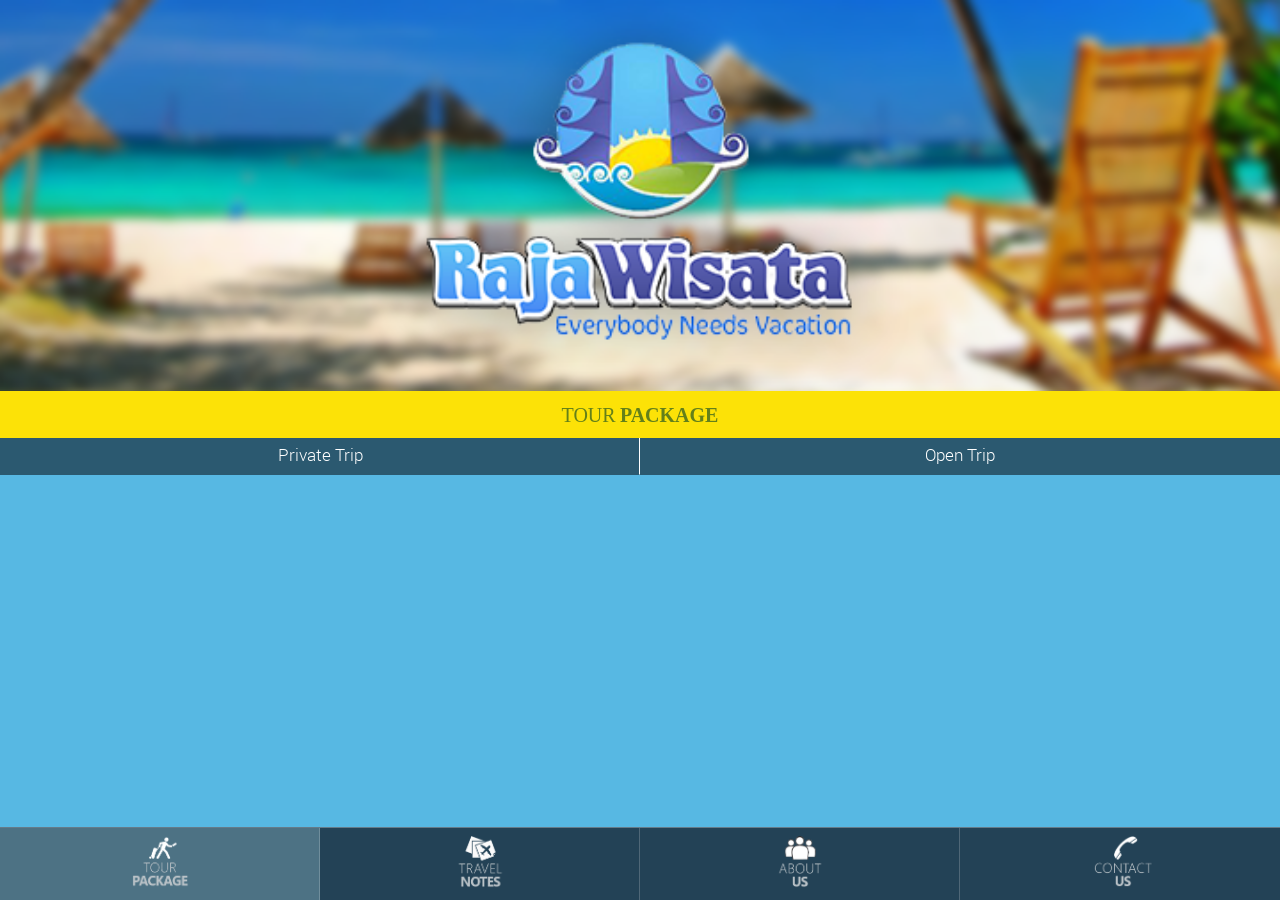
<file: platforms/ios/www/tourprivate.html>
<!DOCTYPE HTML>
<html>
	 <head>
        <title>Raja Wisata</title>
		<meta name="viewport" content="width=device-width, initial-scale=1.0, maximum-scale=1.0, user-scalable=no" />
		
		<!-- FontAwesome - http://fortawesome.github.io/Font-Awesome/ -->
        <link rel="stylesheet" href="css/font-awesome.min.css" />

		<!-- jQueryMobileCSS - original without styling -->
		<link rel="stylesheet" href="css/jquery.mobile-1.4.2.min.css" />

		<!-- nativeDroid core CSS -->
        <link rel="stylesheet" href="css/jquerymobile.nativedroid.css" />

		<!-- nativeDroid: Light/Dark -->
          <link rel="stylesheet" href="css/jquerymobile.nativedroid.dark.css"  id='jQMnDTheme' /> 

		<!-- nativeDroid: Color Schemes -->
        <link rel="stylesheet" href="css/jquerymobile.nativedroid.color.blue.css" id='jQMnDColor' />
		
		<!-- Custom Style -->
        <link rel="stylesheet" href="css/style.css" id='jQMnDColor' />
        <link rel="stylesheet" href="css/grid_bs.css" id='jQMnDColor' />
		
		<!-- jQuery / jQueryMobile Scripts -->
		<script src="js/jquery-1.9.1.min.js"></script>
        <script src="js/jquery.mobile-1.4.2.min.js"></script>
		
		<script>
		
		
	$.ajax({
		type: "get",
		url: "http://localhost/appframework/raja-wisata/api/get_prvate.php",
		dataType: "json",
		success: function(data) {
			var ul = $('#lastdata');
			var html = '';
			$.each(data.last, function(index, item) {
				html += '<li class="ui-li-has-thumb ui-first-child">';
				html += '<a class="nav-index-list ui-btn ui-btn-icon-right ui-icon-carat-r" onclick="currentPage.detailPage(' + item.id + ');" >';
				html += '<img src="admin/tmp/'+item.image+'"/>';
				html += '<span class="title-home">';
				html += item.title;
				html += '</span>';
				html += '</a></li>';
			});
			ul.append(html);
		},
		error: function() {
			alert("List task failure");
		}
	});

	
		function tour_package(){
				window.location = "index.html";
			}
			function travel_package(){
				window.location = "travelpackage.html";
			}
			function about_us(){
				window.location = "aboutus.html";
			}
			function contact_us(){
				window.location = "contactus.html";
			}
		</script>
    </head>
 
	<body>
     <div data-role="page" data-theme='b' style="background:#57b8e3;">
	<!-- 	<div data-role="content">   
			<div data-nativedroid-plugin="splashscreen" data-nativedroid-splashscreen-time="4" data-nativedroid-splashscreen-animation="fadeOut" data-nativedroid-background="img/Splash screen.jpg">	
			</div>
		</div> -->
		
        <div data-role="header"  data-tap-toggle="false" data-theme='b' >
				<div class="wrapper">
					<img src="img/header.png" class="img-responsive">
					<div class="title">
						<span class="first-title">Tour</span> <span class="second-title">Package</span>
					</div>
				</div>
        </div>
        
        <div data-role="content">
				<div class="trip">
					<div data-role="navbar" >
						<ul>
							<li><a href="#" class="private-trip" style="  border-right: 1px solid #fff;">Private Trip</a></li>
							<li><a href="#" class="open-trip" >Open Trip</a></li>
						</ul>
					</div>
				</div>
		<ul data-role="listview" data-divider-theme="b" id="lastdata">
		
        </ul>
		
        </div>
		<div data-position="fixed" data-tap-toggle="true" data-role="footer" data-theme='b'>
			<div data-role="navbar">
				<ul>
					<li style="background:#4d7284;"><a href="#" onClick="tour_package()"><img src="img/menu_tourpackage.png" class="blIcon " style="margin:auto; margin-top:-5px;" width="60px"><!-- <span class="footer-title1">Tour</span> <span  class="footer-title2">Package<span> --></a></li>
					<li><a href="#" onClick="travel_package()"><img src="img/menu_travelnotes.png" class="blIcon " style="margin:auto; margin-top:-5px;" width="60px" ><!-- <span class="footer-title1">Travel </span> <span  class="footer-title2">Notes<span> --></a></li>
					<li><a href="#" onClick="about_us()"><img src="img/menu_aboutus.png" class="blIcon " style="margin:auto; margin-top:-5px;" width="60px" ><!-- <span class="footer-title1">About</span> <span  class="footer-title2">Us<span> --></a></li>
					<li><a href="#" onClick="contact_us()"><img src="img/menu_contact_us.png" class="blIcon " style="margin:auto; margin-top:-5px;" width="60px" ><!-- <span class="footer-title1">Contact</span> <span  class="footer-title2">Us<span> --></a></li>
				</ul>
			</div>
		</div>
    </div>    
   
     <script src="js/nativedroid.script.js"></script>
    </body>
</html>
</file>
<file: platforms/ios/www/css/style.css>
body,.ui-page{
font-family:"Segoe UI";
}

/* back to top */
.scrollup{
    width:50px;
    height:50px;
    opacity:0.5;
    position:fixed;
    bottom:90px;
    right:30px;
    display:none;
    text-indent:-9999px;
    background: url('../img/icon_top.png') no-repeat;
}
#todo{
padding-bottom:10px;
}
#owl-demo .item img{
    display: block;
    width: 100%;
    height: auto;
}
.wrappper-text{
min-height:170px;
}
.ui-page .ui-footer-fixed.ui-fixed-hidden{
padding:0px;
}
.img-responsive{
width:100%;
}
.img-carousel{
text-align:center;
padding: 7px 0px 8px 8px !important;
}
.img-notes{
width:150px;
height:150px;
}

.img-circle{
border-radius:50%;
}
.wrapper{
background:#fce207;
}
#menu-kanan{
display:none;
width:43px;
  position: absolute;
  right: 43px;
  margin-top: -14px;
}

#search{
display:none;
background:#fff;
}
.ui-input-search{
margin:0;
}
.search{
  position: absolute;
  margin-top: -33px;
  right: 10px;
  font-size:22px;
}
#menu-kanan ul li{
background: rgb(41, 88, 108);
  border: none;
  border-radius: 0;
  list-style: none;
  width: 40px;
  padding-bottom: 10px;
}
#menu-kanan ul li a{
font-size:25px;
}
.fa-facebook{
color:#fff;
}
.fa-twitter{
color:#rgb(94, 169, 221);
}	
.fa-google-plus{
color:#D43D32;
}
.title{
padding-top:5px;
padding-bottom:10px;
background:#fce207;
text-align:center;
}
span.first-title , .second-title{
font-size:25px;
text-transform:Uppercase;
}
span.first-title{
font-weight:normal;
color:#648019;
}
span.second-title{
font-weight:bold;
color:#64801a;
}
span.title-home{
line-height:60px;
font-size:24px;
text-transform:capitalize;
}
.ui-bar-b, .ui-page-theme-b .ui-dialog-contain .ui-title{
border:none;
}
.trip{
background:#2b5970;
height:37px;
}
a.open-trip{
text-transform:Capitalize;
font-size:18px;
margin-top:-7px !important;
padding-bottom:8px !important;
}
a.private-trip{
text-transform:Capitalize;
font-size:18px;
margin-top:-7px !important;
padding-bottom:8px !important;
}
.ui-page-theme-b .ui-btn.ui-btn-active, html .ui-bar-b .ui-btn.ui-btn-active, html .ui-page-theme-b .ui-btn.ui-btn-active{
background-color: transparent;
padding-top:14px !important;
}
a.ui-link.ui-btn{
padding-left: 3px;
padding-right: 3px;
}
.ui-btn{
text-overflow: initial; 
white-space: normal;
}
.footer-title1{
color:red;
}
.footer-title1{
color:red;
}
.ui-footer.ui-bar-b{
background-color:#234256;
}
.ui-overlay-b .ui-page-theme-b{
background-color:#57b8e3;
}
.ui-page-theme-b .ui-li-has-thumb {
  border-bottom: 1px solid #fff;
  background: #57b8e3;
}
/* list nav-right */
.nav-index-list:after{
background-image:url('../img/icon_goto.png');
width:22px;
height:22px;
background-color:inherit;
}
.ui-li-has-thumb{
min-height:0;
}



/* detail-package html*/
.wrapper-package{
background:#29586c;
}	
.title-package{
margin-left:45px;
padding-top:5px;
padding-bottom:8px;
background:#29586c;
text-align:center;
}
span.first-title , .second-title{
font-size:20px;
text-transform:Uppercase;
}
span.first-title-package{
font-weight:bold;
color:#f8fcff;
text-transform:uppercase;
}
span.second-title-package{
font-weight:normal;
color:#f7fdfd;
}
.icon-share{
float:right	;
width:32px;
padding-right:8px;
margin-top:-5px;
}
.icon-back {
  float: left;
	font-size:22px;
  padding-left: 8px;
  margin-top: 3px;
  color:#fff;
}
img.img-content{
width:100%;
}
.tour-summary{
padding-bottom:5px;
background:#fce207;
text-align:center;
margin-top:-4px;
}
span.title-tour-summary{
font-size:20px;
text-transform:Capitalize;
color:#264b5d;
font-weight:normal;
}
.wrapper-summary{
background:#57b8e3;
padding:10px 8px 35px 8px;
text-align:center;
}
span.tour-duration{
font-weight:normal;
color:#fff;
float:left;
}
span.duration-tour{
text-transform:capitalize;
font-weight:bold;
color:#1a4556;
float: left;
}
span.departure{
color:#fff;
float: right;
}
span.departure-request{
text-transform:capitalize;
font-weight:bold;
color:#1a4556;
float: right;
}

@media(min-width:1200px){
span.tour-duration{
float: left;
margin-left: 40%;
}
span.duration-tour{
float: left;
margin-left: 40%;
}
span.departure{
float: right;
margin-right: 40%;
}
span.departure-request{
float: right;
margin-right: 40%;
}
}
@media(min-width:992px)and (max-width:1200px){
span.tour-duration{
float: left;
margin-left: 38%;
}
span.duration-tour{
float: left;
margin-left: 38%;
}
span.departure{
float: right;
margin-right: 38%;
}
span.departure-request{
float: right;
margin-right: 38%;
}
}

@media(min-width:768px)and (max-width:992px){
span.tour-duration{
float: left;
margin-left: 36%;
}
span.duration-tour{
float: left;
margin-left: 36%;
}
span.departure{
float: right;
margin-right: 36%;
}
span.departure-request{
float: right;
margin-right: 36%;
}
}
@media(min-width:600px)and (max-width:768px){
span.tour-duration{
float: left;
margin-left: 30%;
}
span.duration-tour{
float: left;
margin-left: 30%;
}
span.departure{
float: right;
margin-right: 30%;
}
span.departure-request{
float: right;
margin-right: 30%;
}
}
@media(min-width:520px)and (max-width:600px){
span.tour-duration{
float: left;
margin-left: 27%;
}
span.duration-tour{
float: left;
margin-left: 27%;
}
span.departure{
float: right;
margin-right: 27%;
}
span.departure-request{
float: right;
margin-right: 27%;
}
}
@media(min-width:430px)and (max-width:520px){
span.tour-duration{
float: left;
margin-left: 20%;
}
span.duration-tour{
float: left;
margin-left: 20%;
}
span.departure{
float: right;
margin-right: 20%;
}
span.departure-request{
float: right;
margin-right: 20%;
}
}
@media(min-width:381px)and (max-width:430px){
span.tour-duration{
float: left;
margin-left: 15%;
}
span.duration-tour{
float: left;
margin-left: 15%;
}
span.departure{
float: right;
margin-right: 15%;
}
span.departure-request{
float: right;
margin-right: 15%;
}
}
@media(min-width:348px)and (max-width:381px){
span.tour-duration{
float: left;
margin-left: 12%;
}
span.duration-tour{
float: left;
margin-left: 12%;
}
span.departure{
float: right;
margin-right: 12%;
}
span.departure-request{
float: right;
margin-right: 12%;
}
}
@media (max-width:348px){
span.tour-duration{
float: left;
margin-left: 5%;
}
span.duration-tour{
float: left;
margin-left: 5%;
}
span.departure{
float: right;
margin-right: 5%;
}
span.departure-request{
float: right;
margin-right: 5%;
}
}


/* booking.html */
.wrapper-booking{
background-color:#57b8e3;
padding:10px 8px 10px 8px;
}
.ui-page-theme-b div.ui-input-text:before{
bottom:0px;
}
.input-booking{
margin-left:0px !important;
background:#fff !important;
color:#333 !important;
margin-top:-5px !important;
}
.select-booking{
 background-color:#3f84ab;
 filter:progid:DXImageTransform.Microsoft.gradient(GradientType=0,startColorstr=#3f84ab, endColorstr=#337ea6);
 background-image:-moz-linear-gradient(top, #3f84ab 52%, #337ea6 65%);
 background-image:-webkit-linear-gradient(top, #3f84ab 52%, #337ea6 65%);
 background-image:-ms-linear-gradient(top, #3f84ab 52%, #337ea6 65%);
 background-image:linear-gradient(top, #3f84ab 52%, #337ea6 65%);
 background-image:-o-linear-gradient(top, #3f84ab 52%, #337ea6 65%);
 background-image:-webkit-gradient(linear, right top, right bottom, color-stop(52%,#3f84ab), color-stop(65%,#337ea6));
border:none;
margin-top:25px;
}
#select-native-1-button{
 background-color:#3f84ab;
 filter:progid:DXImageTransform.Microsoft.gradient(GradientType=0,startColorstr=#3f84ab, endColorstr=#337ea6);
 background-image:-moz-linear-gradient(top, #3f84ab 52%, #337ea6 65%);
 background-image:-webkit-linear-gradient(top, #3f84ab 52%, #337ea6 65%);
 background-image:-ms-linear-gradient(top, #3f84ab 52%, #337ea6 65%);
 background-image:linear-gradient(top, #3f84ab 52%, #337ea6 65%);
 background-image:-o-linear-gradient(top, #3f84ab 52%, #337ea6 65%);
 background-image:-webkit-gradient(linear, right top, right bottom, color-stop(52%,#3f84ab), color-stop(65%,#337ea6));
border:none;
}
#select-native-1-button:active, #select-native-1-button:focus, #select-native-1-button:hover{
 background-color:#3f84ab;
 filter:progid:DXImageTransform.Microsoft.gradient(GradientType=0,startColorstr=#3f84ab, endColorstr=#337ea6);
 background-image:-moz-linear-gradient(top, #3f84ab 52%, #337ea6 65%);
 background-image:-webkit-linear-gradient(top, #3f84ab 52%, #337ea6 65%);
 background-image:-ms-linear-gradient(top, #3f84ab 52%, #337ea6 65%);
 background-image:linear-gradient(top, #3f84ab 52%, #337ea6 65%);
 background-image:-o-linear-gradient(top, #3f84ab 52%, #337ea6 65%);
 background-image:-webkit-gradient(linear, right top, right bottom, color-stop(52%,#3f84ab), color-stop(65%,#337ea6));
border:none;
}
.submit-booking{
width: 100%;
border: 0;
height: 35px;
margin-top: 15px;
 background-color:#fee94e;
 filter:progid:DXImageTransform.Microsoft.gradient(GradientType=0,startColorstr=#fee94e, endColorstr=#fde207);
 background-image:-moz-linear-gradient(top, #fee94e 52%, #fde207 65%);
 background-image:-webkit-linear-gradient(top, #fee94e 52%, #fde207 65%);
 background-image:-ms-linear-gradient(top, #fee94e 52%, #fde207 65%);
 background-image:linear-gradient(top, #fee94e 52%, #fde207 65%);
 background-image:-o-linear-gradient(top, #fee94e 52%, #fde207 65%);
 background-image:-webkit-gradient(linear, right top, right bottom, color-stop(52%,#fee94e), color-stop(65%,#fde207));
color:#333;
font-weight:bold;
font-size:18px;
font-family:"Segoe UI";
text-transform:uppercase;
}
.wrapper-date{
width:100%;
}
.col-reset{
float:none !important;
padding-left:0px !important	;
}
div.ui-input-text:before{
background:none !important;
}
div.ui-input-text:after{
background:none !important;
}


img.set-img{
position:absolute;
margin-top:25px;
}
@media(max-width:340px){
.form-date{
display:inline-block;
width:77%;
margin-left:24%;
}
}
@media(min-width:340px)and (max-width:450px){
.form-date{
display:inline-block;
width:80%;
margin-left:20%;
}
}
@media(min-width:450px)and (max-width:500px){
.form-date{
display:inline-block;
width:83%;
margin-left:17%;
}
}
@media(min-width:500px)and (max-width:580px){
.form-date{
display:inline-block;
width:86%;
margin-left:14%;
}
}
@media(min-width:580px)and (max-width:676px){
.form-date{
display:inline-block;
width:88%;
margin-left:12%;
}
}
@media(min-width:676px) and (max-width:767px){
.form-date{
display:inline-block;
width:90%;
margin-left:10%;
}
}
@media(min-width:767px) and (max-width:940px){
.form-date{
display:inline-block;
width:90%;
margin-left:10%;
}
}
@media(min-width:940px) and (max-width:1100px){
.form-date{
display:inline-block;
width:92%;
margin-left:8%;
}
}
@media(min-width:1100px) and (max-width:1200px){
.form-date{
display:inline-block;
width:93%;
margin-left:7%;
}
}
@media(min-width:1200px){
.form-date{
display:inline-block;
width:95%;
margin-left:5%;
}
}

/* about us html */
.about-rw{
background:#326a83;
padding:15px;
padding-top:25px;
padding-bottom:39px;
}
p.first-about{
text-align:justify;
}
p.second-about{
text-align:center;
}
.no-tabs-padding{
padding:0px;
}
.term{
background:#2b5970 !important;
}
.our_team{
background:#24495c !important;
}
p.term-text{
text-align:justify;
margin-bottom:20px;
}
.wrapper-team{
margin-top:10px;
}
.section-team{
position:absolute;
display:inline-block;
margin-left:6%;
margin-top:-9px;
}
h3.margin-name{
margin-bottom:0px !important;
font-weight:500;
}
span.jobs{
color:#adbbc4;
margin-bottom:5px;
font-weight:500;
}
img.jarak_gambar{
margin-right:2px;
width:25px;
margin-top:5px;
}
.col-md-4 , .col-sm-4,.col-xs-6{
padding-left:0px !important;
padding-right:0px !important;
margin-bottom:10px;
}
img.img-scale{
width:80px;
}
@media (max-width:486px){
.col-100{
width:100% !important;
}
}

/* contact html */
.wrapper-contact{
background:#57b8e3;
padding:15px;
padding-top:30px;
}
.section-info{
margin-bottom:18px;
padding-bottom:20px;
}
.section-info{
margin-bottom:18px;
padding-bottom:20px;
}
.section-detail-info{
margin-left:10%;
padding-right:15px	;
}
@media(max-width:370px){
.section-detail-info{
margin-left:40%;
}
}
@media(min-width:370px) and (max-width:420px){
.section-detail-info{
margin-left:33%;
}
}
@media(min-width:420px) and (max-width:500px){
.section-detail-info{
margin-left:31%;
}
}
@media(min-width:500px) and (max-width:650px){
.section-detail-info{
margin-left:24%;
}
}
@media(min-width:650px) and (max-width:770px){
.wrapper-contact{
display:block;
}
img.contact-2{
margin-top:-10px;
}

img.contact-3{
margin-top:-10px;
}
.section-detail-info{
margin-left:19%;
}
}
@media(min-width:770px) and (max-width:873px){
img.contact-2{
margin-top:-10px;
}

img.contact-3{
margin-top:-10px;
margin-left:-20px;
}
.section-detail-info{
margin-left:17%;
}
.wrapper-contact{
display:;
}
}
@media(min-width:873px) and (max-width:1100px){
.section-detail-info{
margin-left:13%;
}
.wrapper-contact{
display:;
}
}
@media(min-width:1100px) and (max-width:1200px){
.section-detail-info{
margin-left:10%;
}
}
@media(min-width:1200px){
.wrapper-contact{
display:;
}

}
img.absolute-img{
position:absolute;
}
img.contact-2{
margin-top:-13px;
}
span.font-line1{
font-size:18px;
color:#fff;
}
span.font-line2{
font-size:18px;
font-weight:bold;
color:#316273;
}
span.font-line3{
font-size:17px;
font-weight:normal;
color:#353C3F;
}
span.font-line4{
font-size:16px;
font-weight:normal;
color:#326276;
}
span.font-line-4{
font-size:12px;
font-weight:bold;
color:#326276;
}
.list-number{
color:#316177;
}
span.number{
position:absolute;
margin-left:5px;
margin-top:3px;
font-weight:bold;
font-size:13px;
color:#333;
}

/* tour package html */
.padding-list-travel{
padding:15px !important;
}


/* detail package */
.img-todo{
text-align:center;
}
.wrapper-detail{
background:#326a83;
padding:15px;
padding-top:25px;
padding-bottom:39px;

}
.price{
background:#214457;
}
.term-con{
text-align:center;
}
.responsive-price{
text-transform:capitalize;
}
@media(min-width:1200px){
.responsive-price{
margin-left:39% !important;
}
}
@media(min-width:1000px) and (max-width:1200px){
.responsive-price{
margin-left:38% !important;
}
}
@media(min-width:850px) and (max-width:1000px){
.responsive-price{
margin-left:35% !important;
}
}
@media(min-width:768px) and (max-width:850px){
.responsive-price{
margin-left:31% !important;
}
}
@media(min-width:500px) and (max-width:768px){
.responsive-price{
margin-left:27% !important;
}
}
@media(min-width:650px) and (max-width:768px){
.responsive-price{
margin-left:33% !important;
}
}
@media(min-width:575px) and (max-width:650px){
.responsive-price{
margin-left:28% !important;
}
}
@media(min-width:500px) and (max-width:575px){
.responsive-price{
margin-left:24% !important;
}
}
@media(min-width:420px) and (max-width:500px){
.responsive-price{
margin-left:20% !important;
}
}
@media(min-width:364px) and (max-width:420px){
.responsive-price{
margin-left:10% !important;
}
}
@media(min-width:300px) and (max-width:364px){
.responsive-price{
margin-left:9% !important;
}
}

input.input-submit-book{
background:#fff;
color:#333;
}
input#submit-book-price{
margin-top:4px !important;
height:38.7px !important;
background:rgb(238, 244, 34) !important;
cursor:pointer;
}
.book-detail{
padding-top:0px !important;
padding-bottom:8px !important;
margin-top:-4px !important;
}
.position-booking{
height:37px;
cursor:pointer;
}
@media(max-width:310px){
.book-detail{
padding-left:11px !important;
}
}


/* travel-notes */
span.title-notes{
line-height:20px !important;
font-size:24px;
text-transform:uppercase;
color:#333;
white-space:normal;
}
.padding-notes{
padding: 7px 0px 8px 8px !important;
}
img.border-notes{
  border: 3px solid #d7edfa !important;
  height: 79px !important;
}
p.des-notes{
margin-top:0px !important;
white-space:normal !important;
margin-bottom:0px !important;
}
a.list-notes{
padding-top:4px  !important;
padding-bottom:3px !important;
}
@media(min-width:420px){
a.list-notes{
padding-top:5px  !important;
padding-bottom:19px !important;
}
}
@media(max-width:420px){
a.list-notes{
height:90px !important;
}
}
p.text-detail{
text-align:justify;
padding:15px;
padding-top:5px !important;
}
 .ui-loader-default {
opacity: 1 !important;
 }
</file>
<file: platforms/ios/www/css/jquerymobile.nativedroid.css>
@import url("fonts.css");

a {
	text-decoration: none;
}

strong { font-weight: 500; }


.ui-page-theme-b .ui-btn, html .ui-bar-b .ui-btn, html .ui-page-theme-b .ui-btn, html body .ui-group-theme-b .ui-btn, html head+body .ui-btn.ui-btn-b, .ui-page-theme-b .ui-btn:visited, html .ui-bar-b .ui-btn:visited, html .ui-page-theme-b .ui-btn:visited, html body .ui-group-theme-b .ui-btn:visited, html head+body .ui-btn.ui-btn-b:visited,
.ui-page-theme-b .ui-btn:hover, html .ui-bar-b .ui-btn:hover, html .ui-page-theme-b .ui-btn:hover, html body .ui-group-theme-b .ui-btn:hover, html head+body .ui-btn.ui-btn-b:hover,
.ui-page-theme-b .ui-btn:active, html .ui-bar-b .ui-btn:active, html .ui-page-theme-b .ui-btn:active, html body .ui-group-theme-b .ui-btn:active, html head+body .ui-btn.ui-btn-b:active,
.ui-bar-b, .ui-page-theme-b .ui-bar-inherit, html .ui-bar-b .ui-bar-inherit, html .ui-page-theme-b .ui-bar-inherit, html body .ui-group-theme-b .ui-bar-inherit,
.ui-overlay-b, .ui-page-theme-b, .ui-page-theme-b .ui-panel-wrapper,
.ui-page-theme-b .ui-header .ui-btn:hover,
.ui-page-theme-b, .ui-page-theme-b .ui-body-inherit, html .ui-bar-b .ui-body-inherit, html .ui-page-theme-b .ui-body-inherit, html body .ui-group-theme-b .ui-body-inherit, html .ui-panel-page-container-b {
	background: transparent;
	background-color: transparent;
	border-color: transparent;
/*	border-width: 0px;*/
	text-shadow: 0 0px 0 transparent;
	font-size: 17px;
}

.ui-page-theme-b .ui-btn.ui-btn-active, html .ui-bar-b .ui-btn.ui-btn-active, html .ui-page-theme-b .ui-btn.ui-btn-active, html body .ui-group-theme-b .ui-btn.ui-btn-active, html head+body .ui-btn.ui-btn-b.ui-btn-active, .ui-page-theme-b .ui-checkbox-on:after, html .ui-bar-b .ui-checkbox-on:after, html .ui-page-theme-b .ui-checkbox-on:after, html body .ui-group-theme-b .ui-checkbox-on:after, .ui-btn.ui-checkbox-on.ui-btn-b:after, .ui-page-theme-b .ui-flipswitch-active, html .ui-bar-b .ui-flipswitch-active, html .ui-page-theme-b .ui-flipswitch-active, html body .ui-group-theme-b .ui-flipswitch-active, html body .ui-flipswitch.ui-bar-b.ui-flipswitch-active, .ui-page-theme-b .ui-slider-track .ui-btn-active, html .ui-bar-b .ui-slider-track .ui-btn-active, html .ui-page-theme-b .ui-slider-track .ui-btn-active, html body .ui-group-theme-b .ui-slider-track .ui-btn-active, html body div.ui-slider-track.ui-page-theme-b .ui-btn-active {
	border-color: transparent;
	border-width: 0px;
}

.ui-page-theme-b .ui-controlgroup-controls .ui-btn,
.ui-page-theme-b .ui-controlgroup-controls .ui-checkbox,
.ui-page-theme-b .ui-controlgroup-controls .ui-radio,
.ui-page-theme-b .ui-controlgroup-controls .ui-select {
	margin-bottom: 1px;
	font-weight: 300;
}

.ui-listview>.ui-li-static, .ui-listview>.ui-li-divider, .ui-listview>li>a.ui-btn {
	border-width: 0px;
	line-height: 22px;
}

.ui-listview .ui-li-has-thumb>img:first-child, .ui-listview .ui-li-has-thumb>.ui-btn>img:first-child, .ui-listview .ui-li-has-thumb .ui-li-thumb {
position: absolute;
left: 0;
top: 0;
max-height: 91px;
max-width: 91px;
height: 91px;
width: 91px;
}

.ui-page-theme-b .ui-btn.ui-btn-active, html .ui-bar-b .ui-btn.ui-btn-active, html .ui-page-theme-b .ui-btn.ui-btn-active, html body .ui-group-theme-b .ui-btn.ui-btn-active, html head+body .ui-btn.ui-btn-b.ui-btn-active, .ui-page-theme-b .ui-checkbox-on:after, html .ui-bar-b .ui-checkbox-on:after, html .ui-page-theme-b .ui-checkbox-on:after, html body .ui-group-theme-b .ui-checkbox-on:after, .ui-btn.ui-checkbox-on.ui-btn-b:after, .ui-page-theme-b .ui-flipswitch-active, html .ui-bar-b .ui-flipswitch-active, html .ui-page-theme-b .ui-flipswitch-active, html body .ui-group-theme-b .ui-flipswitch-active, html body .ui-flipswitch.ui-bar-b.ui-flipswitch-active, .ui-page-theme-b .ui-slider-track .ui-btn-active, html .ui-bar-b .ui-slider-track .ui-btn-active, html .ui-page-theme-b .ui-slider-track .ui-btn-active, html body .ui-group-theme-b .ui-slider-track .ui-btn-active, html body div.ui-slider-track.ui-page-theme-b .ui-btn-active {
	text-shadow: 0px 0px 0px rgba(0,0,0,0);
}

.ui-li-has-thumb {
	min-height: 91px;
}

.ui-shadow {
	box-shadow: 0px 0px 0px rgba(0,0,0,0);
}


.ui-page, body, input, select, textarea, button, .ui-btn,
.ui-listview>li h1, .ui-listview>li h2, .ui-listview>li h3, .ui-listview>li h4, .ui-listview>li h5, .ui-listview>li h6,
.ui-btn, label.ui-btn,
.ui-page-theme-b a, html .ui-bar-b a, html .ui-page-theme-b a, html body .ui-group-theme-b a {
	font-family: "Roboto", sans-serif;
	font-weight: 300;
}

.ui-content {
	padding: 0px;
}

.ui-content .ui-listview-inset, .ui-panel-inner .ui-listview-inset,.ui-content .ui-listview, .ui-panel-inner .ui-listview {
	margin: 0;
}

.ui-listview li i {
	display: inline-block;
	min-width: 22px;
	margin-right: 7px;
}

.ui-header {
	z-index: 9999;
	padding: 7px 15px 7px 25px;
	padding: 0px 0px 0px 0px;
	min-height: 50px;
}

.ui-header.noborder {
	border-bottom: 2px solid transparent !important;
}

.ui-header-fixed {
	top: 0px;
}

.ui-header-fixed .ui-btn-left, .ui-header-fixed .ui-btn-right {
	top: 3px;
}

.ui-header .ui-btn-left, .ui-header .ui-btn-right, .ui-footer .ui-btn-left, .ui-footer .ui-btn-right,.ui-header-fixed.ui-fixed-hidden .ui-btn-right {
	position: fixed;
}

.ui-header.ui-fixed-hidden {
	padding: 7px 15px 7px 25px;
}

.ui-header .ui-title, .ui-footer .ui-title {
	text-align: left;
	margin: 3px 25px 7px 55px;
	padding: 7px 0px 0px 0px;
	font-size: 25px;
	font-weight: 100;
}

.ui-mobile label, div.ui-controlgroup-label,
.ui-flipswitch .ui-btn.ui-flipswitch-on, .ui-flipswitch .ui-flipswitch-off {
	font-family: "Roboto";
	font-weight: 300;
}

.ui-flipswitch .ui-btn.ui-flipswitch-on,
.ui-flipswitch.ui-flipswitch-active .ui-btn.ui-flipswitch-on,
.ui-flipswitch .ui-btn.ui-flipswitch-off {
	width: 28px;
	height: 28px;
	margin-top: 2px;
	margin-right: 2px;
	margin-left: 2px;
}

.ui-listview>.ui-li-divider {
	font-weight: 300;
}

.ui-listview>li a {
	font-weight: 300;
}

body, input, select, textarea, button, .ui-btn {
	line-height: auto;
}

.ui-header .ui-btn-inner, .ui-footer .ui-btn-inner, .ui-mini .ui-btn-inner {
	text-decoration: none;
	padding: 9px 3px 3px 0px;
}

.ui-header .ui-btn-inner, .ui-footer .ui-btn-inner{
	font-size: 22px;
}

.ui-header .ui-btn-right .ui-btn-inner {
	min-width: 32px;
}

.ui-overlay-shadow {
-webkit-box-shadow: 0 0 0px rgba(0,0,0,.0); 
-moz-box-shadow: 0 0 0px rgba(0,0,0,.0);
 box-shadow: 0 0 0px rgba(0,0,0,.0);
}

.ui-btn-corner-all, .ui-btn.ui-corner-all, .ui-slider-track.ui-corner-all, .ui-flipswitch.ui-corner-all, .ui-li-count {
-webkit-border-radius: 0px;
border-radius: 0px;
}

.ui-btn {}

.ui-footer .ui-navbar {
	box-shadow:  0px 0px 0px rgba(0,0,0,0.0);
}

.ui-navbar ul li:last-child {
	border-right: 0px;
}

.ui-footer {
	z-index: 9999;
	padding: 7px 15px 7px 25px;
	padding: 0px 0px 0px 0px;
	min-height: 50px;
}

.ui-footer .ui-btn-text {
	top: 7px;
	font-size: 20px;
}

.ui-footer.noborder {
	border-bottom: 2px solid transparent !important;
}

.ui-footer-fixed {
	bottom: 0px;
}

.ui-footer-fixed .ui-btn-left, .ui-footer-fixed .ui-btn-right {
	top: 3px;
}

.ui-footer .ui-btn-left, .ui-footer .ui-btn-right, .ui-footer .ui-btn-left, .ui-footer .ui-btn-right,.ui-footer-fixed.ui-fixed-hidden .ui-btn-right {
	position: fixed;
}

.ui-footer.ui-fixed-hidden {
	padding: 7px 15px 7px 25px;
}

.ui-footer .ui-title, .ui-footer .ui-title {
	text-align: left;
	margin: 4px 7px 3px 7px;
	margin: 10px 25px 7px 34px;
	font-size: 25px;
	font-weight: 300;
}

.ui-footer .ui-btn-inner, .ui-mini .ui-btn-inner {
	text-decoration: none;
	padding: 9px 3px 3px 0px;
}

.ui-footer .ui-btn-inner, .ui-footer .ui-btn-inner{
	font-size: 22px;
}

.ui-footer .ui-btn-right .ui-btn-inner {
	min-width: 32px;
}


.ui-li-divider {
	padding: 7px 15px 7px 15px; 
}

.ui-link-inherit {
	font-size: 20px;
	line-height: 25px;
}

.ui-listview .ui-li-icon {
	width: 32px !important;
	height: 32px !important;
	max-width: 32px !important;
	max-height: 32px !important;
	margin-top: -6px !important;
}

img.ui-li-icon {
	width: 32px;
	height: 32px;
	background-position: center center;
	background-repeat: no-repeat;
}

.ui-li-has-icon .ui-btn-inner a.ui-link-inherit, .ui-li-static.ui-li-has-icon {
	padding-left: 45px;
}

.ui-btn {
	-webkit-transition: background 0.2s, color 0.2s;
	-moz-transition: background 0.2s, color 0.2s;
	-o-transition: background 0.2s, color 0.2s;
	-ms-transition: background 0.2s, color 0.2s;
	transition: background 0.2s, color 0.2s;
}

.ui-li-heading {
	font-weight: 300;
	font-size: 18px;	
	white-space:normal;
}

.ui-li-desc {
	font-weight: 300;
	font-size: 16px;
	white-space:normal;
}

.ui-listview-filter {
	margin: auto;
}

.ui-listview-filter .ui-input-search {
	margin: auto;
}

.ui-li-thumb {
	left: 15px;
	top: 25px;
	max-width: 70px;
	max-height: 115px;
}

.ui-li-has-thumb .ui-link-inherit,.ui-li-has-thumb .ui-btn-inner.ui-li {
	border-bottom: 0px !important; 
}

.ui-loader-textonly {
	color: #FFFFFF;
	position: fixed;
	top: 100%;
	left: 0px;
	width: 100%;
	background-color: #020202;	
}
.ui-loader h1 {
	font-family: "Roboto", sans-serif;
	font-weight: 300;
	text-transform: uppercase;
}

.ui-loader-textonly.ui-loader-verbose {
	margin-left: 0px;
}

.ui-li-desc img {
	max-width: 100%;
	display: block;
	padding-top: 7px;
	padding-bottom: 7px;
}

.ui-collapsible-content {
	padding: 0px;
}

.ui-collapsible-heading-toggle .ui-btn-text {
	font-weight: 300;
	font-size: 22px;
}

.ui-grid-b.fixed,.ui-grid-a.fixed {
	display: none;
}

.ui-content h1,.ui-content h2,.ui-content h3,.ui-content h4,.ui-content h5,.ui-content h6,.ui-content p {
	font-weight: 100;
	margin: 7px 0px 7px 0px;
}

.ui-collapsible h1.ui-collapsible-heading, .ui-collapsible h2.ui-collapsible-heading, .ui-collapsible h3.ui-collapsible-heading, .ui-collapsible h4.ui-collapsible-heading, .ui-collapsible h5.ui-collapsible-heading, .ui-collapsible h6.ui-collapsible-heading {
	padding-left: 0px;
	margin: auto;
}

.ui-content th {
	font-weight: 300;
}

.ui-popup-container.ui-popup-active {
	z-index: 99999;	
}

.ui-dialog-contain .ui-content,.ui-popup .ui-content {
	padding: 15px 15px 0px 15px;
}

.ui-dialog-contain .ui-title,.ui-popup .ui-title {
	font-size: 22px;
}

.ui-popup .ui-content p {
	padding: 15px;
}

.ui-popup h1.ui-title {
	padding: 0px;
}

.ui-popup-screen.in {
	opacity: 1;
}
.ui-popup-screen {
	background-color: rgba(0,0,0,0.8);
}

.ui-panel-inner {
	padding: 0px;
}

.ui-input-search {
	padding: 3px 15px 3px 45px;
}

.ui-page-theme-b .ui-input-search input {
	display: inline-block;
	width: 90%;
	padding-left: 7px;
}

.ui-selectmenu .ui-header a,.ui-dialog-contain .ui-header a {
	display: none;
}

div.inset {
	padding: 0px 15px 0px 15px;
}

.ui-listview-filter {
	position: relative;
}


.ui-slider-handle {
	border-radius: 50%;
	-webkit-transition: border 0.5s, background 0.5s;
	-moz-transition: border 0.5s, background 0.5s;
	-o-transition: border 0.5s, background 0.5s;
	-ms-transition: border 0.5s, background 0.5s;
	transition: border 0.5s, background 0.5s;
}


.ui-slider-handle.ui-btn {
	background-color: transparent !important;
}

.ui-slider-track .ui-btn.ui-slider-handle {
	width: 16px;
	height: 16px;
	border-radius: 50%;
	margin: -19px 0 0 -25px;
}


.ui-slider-track .ui-btn.ui-slider-handle.ui-focus {
	width: 16px;
	height: 16px;
	border-radius: 50%;
	margin: -19px 0 0 -25px;
	background-color: transparent;
}

.ui-slider-track {
	height: 2px;
	margin: 7px 0px 0px 45px;
	border-top: 0px !important;
	border-bottom: 0px !important;
	box-shadow: none !important;
}

.ui-rangeslider .ui-rangeslider-sliders .ui-slider-track {
	border-width: 0px !important;
}

.ui-rangeslider label:first-child {
	display: block;
}

.ui-slider-inneroffset .ui-slider-handle {
	border-radius: 0px;
	padding: 0px;
	margin: 0px;
	border: 0px !important;
}

.ui-slider-label {
	border-top: 0px !important;
}

.ui-checkbox input,.ui-radio input {
	display: block;
	overflow: hidden;
	opacity: 0.01;
}

.ui-li .ui-btn-text a.ui-link-inherit {
	text-overflow: clip;
	white-space: normal;	
}


.ui-page-theme-b div.ui-input-text input {
	padding-left: 14px;
	margin-left: -7px;
	position: relative;
}


@-webkit-keyframes messagepop {
	0% {
		-webkit-transform: scale(1,1);
	}
	50% {
		-webkit-transform: scale(1.4,1.4);
	}
	100% {
		-webkit-transform: scale(1,1);
	}
}
@-moz-keyframes messagepop {
	0% {
		-moz-transform: scale(1,1);
	}
	50% {
		-moz-transform: scale(1.4,1.4);
	}
	100% {
		-moz-transform: scale(1,1);
	}
}
@-o-keyframes messagepop {
	0% {
		-o-transform: scale(1,1);
	}
	50% {
		-o-transform: scale(1.4,1.4);
	}
	100% {
		-o-transform: scale(1,1);
	}
}
@-ms-keyframes messagepop {
	0% {
		-ms-transform: scale(1,1);
	}
	50% {
		-ms-transform: scale(1.4,1.4);
	}
	100% {
		-ms-transform: scale(1,1);
	}
}
@keyframes messagepop {
	0% {
		transform: scale(1,1);
	}
	50% {
		transform: scale(1.4,1.4);
	}
	100% {
		transform: scale(1,1);
	}
}
.message {
	clear: both;
	padding: 7px 7px 7px 75px;
	min-height: 45px;
	margin: 7px 0px 7px 0px;
	text-shadow: 1px 1px 1px rgba(0,0,0,0.2);
	position: relative;
}

.message i {
	display: block;
	position: absolute;
	left: 7px;
	top: 7px;
	height: 100%;
	font-size: 45px;
	line-height: 45px;
	width: 65px;
	text-align: center;
	-webkit-animation: messagepop 1s 2;
	-moz-animation: messagepop 1s 2;
	-o-animation: messagepop 1s 2;
	-ms-animation: messagepop 1s 2;
	animation: messagepop 1s 2;
	animation-delay: 1s;
	-webkit-animation-delay: 1s;
	-moz-animation-delay: 1s;
	-o-animation-delay: 1s;
	-ms-animation-delay: 1s;
}


pre {
	word-wrap:break-word;
}

.simpleList {
	padding: 0px;
	margin: 0px;
}

.simpleList li {
	list-style-type: none;
	margin: auto;
	padding: 7px 0px 7px 0px;
	border-bottom: 1px solid rgba(0,0,0,0.2);
}


.ui-page-theme-b form .ui-btn-down-b, .ui-page-theme-b form .ui-mini.ui-checkbox-on, .ui-page-theme-b form .ui-mini.ui-radio-o {
	-webkit-transition: box-shadow 0.5s, text-shadow 0.5s, border 0.5s;
	-moz-transition: box-shadow 0.5s, text-shadow 0.5s, border 0.5s;
	-ms-transition: box-shadow 0.5s, text-shadow 0.5s, border 0.5s;
	-o-transition: box-shadow 0.5s, text-shadow 0.5s, border 0.5s;
	transition: box-shadow 0.5s, text-shadow 0.5s, border 0.5s;
	box-shadow: none;
}

.ui-header .ui-btn-left, .ui-footer .ui-btn-left, .ui-footer .ui-btn-right, .ui-header-fixed.ui-fixed-hidden .ui-btn-right {
	position: absolute;
	width: 11px;
}

.ui-header .ui-btn-right {
	position: absolute;
	width: 11px;
}

.ui-shadow-inset {
	-webkit-box-shadow: inset 0 0px 0px rgba(0,0,0,.2);
	-moz-box-shadow: inset 0 0px 0px rgba(0,0,0,.2);
	box-shadow: inset 0 0px 0px rgba(0,0,0,.2);
}

.ui-corner-all {
	border-radius: 0px;
}

.ui-footer .ui-btn-icon-top .ui-icon { top: 10px; }

.blIcon {
	display: block;
	margin: 7px;
	font-size: 150%;
}

.lIcon {
	display: inline-block;
	font-size: 100%;
	margin-right: 7px;
}

@media (min-width: 28em) {
	.ui-rangeslider label:first-child {
		display: block;
		float: left;
		width: 20%;
	}
}


@media all and (min-width: 768px){
	.showastabs.ui-listview {
	
	}
	
	.showastabs.ui-listview .ui-li.ui-btn,
	.showastabs.ui-listview > li {
	    width: auto;
	    height: auto;
		display: inline-block;
		margin: auto;
	}
	.showastabs.ui-listview > li.ui-li-divider {
		display: block;
	}
	
	.showastabs.center {
		text-align: center;
	}
	
	.showastabs.nobg.ui-listview {
		background: transparent !important;
		border-bottom: 0px solid #FFFFFF !important;
	}

	.showastabs.ui-listview .ui-btn-inner.ui-li {
		border-bottom: 0px;
	}

	.ui-grid-b.fixed,.ui-grid-a.fixed {
		display: block;
		position: fixed;
		left: 0px;
		top: 110px;
		bottom: 0px;
		width: 100%;
		overflow: hidden;
	}

	.ui-grid-b .ui-block-a,.ui-grid-b .ui-block-b,.ui-grid-b .ui-block-c,.ui-grid-a .ui-block-a,.ui-grid-a .ui-block-b {
		position: relative;
	}
	
	.ui-grid-b.fixed .scroll-v,.ui-grid-a.fixed .scroll-v {
		overflow: hidden;
		overflow-y: auto;
		-webkit-overflow-scrolling: touch;

	}

	.nativeDroidCards > li {
		display: inline-block;
		float: left;
		margin: 1%;
		width: 43%;
	}
	
	.nativeDroidCards > li:nth-child(2n+1) {
		clear: both;
	}


}




/*
 * Various GUI Elements 
 * 
 */

@-webkit-keyframes slideImagesIn {
	0% {
		opacity: 0;
		-webkit-transform: scale(.6,.6);
	}
	50% {
		-webkit-transform: scale(1.6,1.6);
	}	
	100% {
		opacity: 1;
		-webkit-transform: scale(1.0,1.0);
	}
}


@-moz-keyframes slideImagesIn {
	0% {
		opacity: 0;
		-moz-transform: scale(.6,.6);
	}
	50% {
		-moz-transform: scale(1.6,1.6);
	}	
	100% {
		opacity: 1;
		-moz-transform: scale(1.0,1.0);
	}
}

@-webkit-keyframes slideFromLeft {
	0% {
		left: -100%;
		-webkit-transform: scale(0.3,0.3) rotateY(-45deg);
	}
	100% {
		left: 0px;
		-webkit-transform: scale(1,1) rotateY(0deg);
	}
}


@-webkit-keyframes slideFromRight {
	0% {
		left: 100%;
		-webkit-transform: scale(0.3,0.3) rotateY(45deg);
	}
	100% {
		left: 0px;
		-webkit-transform: scale(1,1) rotateY(0deg);
	}
}


@-moz-keyframes slideFromLeft {
	0% {
		left: -100%;
		-moz-transform: scale(0.3,0.3) rotateY(-45deg);
	}
	100% {
		left: 0px;
		-moz-transform: scale(1,1) rotateY(0deg);
	}
}


@-moz-keyframes slideFromRight {
	0% {
		left: 100%;
		-moz-transform: scale(0.3,0.3) rotateY(45deg);
	}
	100% {
		left: 0px;
		-moz-transform: scale(1,1) rotateY(0deg);
	}
}


@keyframes slideFromLeft {
	0% {
		left: -100%;
		-webkit-transform: scale(0.3,0.3) rotateY(-45deg);
		-moz-transform: scale(0.3,0.3) rotateY(-45deg);
		-o-transform: scale(0.3,0.3) rotateY(-45deg);
		-ms-transform: scale(0.3,0.3) rotateY(-45deg);
		transform: scale(0.3,0.3) rotateY(-45deg);
	}
	100% {
		left: 0px;
		-webkit-transform: scale(1,1) rotateY(0deg);
		-moz-transform: scale(1,1) rotateY(0deg);
		-o-transform: scale(1,1) rotateY(0deg);
		-ms-transform: scale(1,1) rotateY(0deg);
		transform: scale(1,1) rotateY(0deg);
	}
}


@keyframes slideFromRight {
	0% {
		left: 100%;
		-webkit-transform: scale(0.3,0.3) rotateY(45deg);
		-moz-transform: scale(0.3,0.3) rotateY(45deg);
		-o-transform: scale(0.3,0.3) rotateY(45deg);
		-ms-transform: scale(0.3,0.3) rotateY(45deg);
		transform: scale(0.3,0.3) rotateY(45deg);
	}
	100% {
		left: 0px;
		-webkit-transform: scale(1,1) rotateY(0deg);
		-moz-transform: scale(1,1) rotateY(0deg);
		-o-transform: scale(1,1) rotateY(0deg);
		-ms-transform: scale(1,1) rotateY(0deg);
		transform: scale(1,1) rotateY(0deg);
	}
}

.delayedFadeIn {
	overflow: hidden;
	position: relative;
	perspective: 500;
	-webkit-perspective: 500;
}

.delayedFadeIn li {
	opacity: 1;
	overflow: hidden;
	top: 0px;
	left: 0px;
	position: relative;
	-webkit-animation: slideFromLeft 1s 1;
	-moz-animation: slideFromLeft 1s 1;
	animation: slideFromLeft 1s 1;
}


progress {
	height: 2px;
	width: 100%;
	margin: 3px 0px 3px 0px;
	display: block;
	-webkit-appearance: none;
	-moz-appearance: none;
	border: none;
	border-radius: 50%;
}

progress::-webkit-progress-bar {
	padding: 0px;
}

progress::-webkit-progress-value {
	border-radius: 5px;
	-webkit-transition: all 0s;
	-moz-transition: all 0s;
	-o-transition: all 0s;
	-ms-transition: all 0s;
	transition: all 0s;
}

progress::-moz-progress-bar  {
	padding: 0px;
	border-radius: 5px;
	-webkit-transition: all 0s;
	-moz-transition: all 0s;
	-o-transition: all 0s;
	-ms-transition: all 0s;
	transition: all 0s;
}

progress  {
	border-radius: 5px;
	-webkit-transition: all 0s;
	-moz-transition: all 0s;
	-o-transition: all 0s;
	-ms-transition: all 0s;
	transition: all 0s;
}

.nativeDroidProgress {
	position: fixed;
	top: 49px;
	left: 0px;
	z-index: 99999;
}

.nativeDroidProgress[data-animation-time="0"]::-webkit-progress-value {	-webkit-transition: all 0s !important;	}

.nativeDroidProgress[data-animation-time="0"]::-moz-progress-value {	-moz-transition: all 0s !important;	}

.nativeDroidCards {
	list-style: none;
	padding: 12px 0px 0px 0px;
	margin: 0px 0px 0px 0px;
	perspective: 500;
	-webkit-perspective: 500;
}

.nativeDroidCards > li {
	padding: 10px;
	margin: 12px;
	display: block;
	opacity: 1;
	top: 0px;
	left: -100%;
	position: relative;
	-webkit-animation: slideFromLeft 1.5s 1;
	-webkit-animation-fill-mode: forwards;
	-moz-animation: slideFromLeft 1.5s 1;
	-moz-animation-fill-mode: forwards;
	animation: slideFromLeft 1.5s 1;
	animation-fill-mode: forwards;
}

.nativeDroidCards > li:nth-child(even) {
	-webkit-animation: slideFromRight 1.5s 1;
	-webkit-animation-fill-mode: forwards;
	-moz-animation: slideFromRight 1.5s 1;
	-moz-animation-fill-mode: forwards;
	animation: slideFromRight 1.5s 1;
	animation-fill-mode: forwards;
}

.nativeDroidCards > li:nth-child(1) { -webkit-animation-delay: 0.5s; -moz-animation-delay: 0.5s;  -o-animation-delay: 0.5s; -ms-animation-delay: 0.5s; animation-delay: 0.5s;}
.nativeDroidCards > li:nth-child(2) { -webkit-animation-delay: 1s;  -moz-animation-delay: 1s;  }
.nativeDroidCards > li:nth-child(3) { -webkit-animation-delay: 1.5s;  -moz-animation-delay: 1.5s;  }
.nativeDroidCards > li:nth-child(4) { -webkit-animation-delay: 2.0s;  -moz-animation-delay: 2.0s;  }
.nativeDroidCards > li:nth-child(5) { -webkit-animation-delay: 2.5s;  -moz-animation-delay: 2.5s;  }
.nativeDroidCards > li:nth-child(6) { -webkit-animation-delay: 3s;  -moz-animation-delay: 3s;  }
.nativeDroidCards > li:nth-child(7) { -webkit-animation-delay: 3.5s;  -moz-animation-delay: 3.5s;  }
.nativeDroidCards > li:nth-child(8) { -webkit-animation-delay: 4s;  -moz-animation-delay: 4s;  }
.nativeDroidCards > li:nth-child(9) { -webkit-animation-delay: 4.5s;  -moz-animation-delay: 4.5s;  }
.nativeDroidCards > li:nth-child(10) { -webkit-animation-delay: 5s;  -moz-animation-delay: 5s;  }
.nativeDroidCards > li:nth-child(11) { -webkit-animation-delay: 5.5s;  -moz-animation-delay: 5.5s;  }
.nativeDroidCards > li:nth-child(12) { -webkit-animation-delay: 6s;  -moz-animation-delay: 6s;  }
.nativeDroidCards > li:nth-child(13) { -webkit-animation-delay: 6.5s;  -moz-animation-delay: 6.5s;  }
.nativeDroidCards > li:nth-child(14) { -webkit-animation-delay: 7s;  -moz-animation-delay: 7.0s;  }
.nativeDroidCards > li:nth-child(15) { -webkit-animation-delay: 7.5s;  -moz-animation-delay: 7.5s;  }

.nativeDroidCards > li h1 {
	font-size: 24px;
	padding: 0px;
	margin: auto;
}
.nativeDroidCards > li h2 {
	font-size: 14px;
	padding: 0px;
	margin: auto;
}

.nativeDroidCards > li[data-cards-type="sports"] h1 span {
	display: block;
	float: right;
}
.nativeDroidCards table {
	margin: 7px 0px 7px 0px;
	border-spacing:0;
	border-collapse:collapse;
	width: 100%;
}

.nativeDroidCards table td {
	vertical-align: top;
	margin: 0px;
	padding: 3px;
}

.nativeDroidCards table tr > td:first-child {
	text-align: right;
}

.nativeDroidCards a {
	display: block;
	padding: 7px 0px 7px 0px;
	font-size: 18px;
}

.nativeDroidCards > li[data-cards-type="weather"] ul {
	list-style: none;
	padding: 0px;
	margin: 0px;
	width: 100%;
}

.nativeDroidCards > li[data-cards-type="weather"] ul li {
	padding: 0px;
	margin: 0px;
	text-align: center;
}

.nativeDroidCards > li[data-cards-type="weather"] .detail li {
	display: inline-block;
}
.nativeDroidCards > li[data-cards-type="weather"] .detail li:first-child {
	width: 25%;
}
.nativeDroidCards > li[data-cards-type="weather"] .detail li:first-child span {
	display: block;
	width: auto;
}
.nativeDroidCards > li[data-cards-type="weather"] .detail li:first-child .sunny {
	font-size: 60px;
}
.nativeDroidCards > li[data-cards-type="weather"] .detail li:nth-child(2) {
	width: 70%;
	font-size: 115px;
	text-align: right;
}

.nativeDroidCards > li[data-cards-type="weather"] .week li strong,.nativeDroidCards > li[data-cards-type="weather"] .week li span,.nativeDroidCards > li[data-cards-type="weather"] .week i {
	display: block;
	width: auto;
}

.nativeDroidCards > li[data-cards-type="weather"] .week li {
	width: 22%;
	display: inline-block;
}
.nativeDroidCards > li[data-cards-type="weather"] .week li:last-child {
	border-right: 0px solid rgba(0,0,0,0.05);
}

.nativeDroidCards > li[data-cards-type="weather"] .sunny {
	color: #FFF000;
}

.nativeDroidCards ul[data-nativedroid-plugin="twitter"] li,.nativeDroidCards ul[data-nativedroid-plugin="twitter"] {
	padding: 0px;
	margin: 7px 0px 0px 0px;
}

.nativeDroidCards ul[data-nativedroid-plugin="twitter"] li img {
	float: left;
	margin: 7px;
}

.nativeDroidCards ul[data-nativedroid-plugin="twitter"] a,.nativeDroidCards ul[data-nativedroid-plugin="twitter"] p,.nativeDroidCards ul[data-nativedroid-plugin="twitter"] h2 {
	font-size: 14px;
	padding: 0px;
	margin: 0px;
	border-top: 0px;
}

.nativeDroidCards > li .map {
	margin: 0;
    padding: 0;
	width: 100%;
    height: 150px;
}

.nativeDroidGallery {
	list-style: none;
	margin: auto auto;
	padding: 0px 0px 0px 0px;
	width: 100%;
	overflow: hidden;
}

.nativeDroidGallery li {
	background-repeat: no-repeat;
	background-size: contain;
	background-position: center center;
	display: block;
	float: left;
	width: 75px;
	height: 75px;
	overflow: hidden;
	margin: 4px 4px 0px 0px;
	padding: 0px 0px 0px 0px;
/*	top: 0px;
	left: -100%;*/
	position: relative;
	-webkit-animation: slideImagesIn 1.5s 1;
	-webkit-animation-fill-mode: forwards;
	-moz-animation: slideImagesIn 1.5s 1;
	-moz-animation-fill-mode: forwards;
	animation: slideImagesIn 1.5s 1;
	animation-fill-mode: forwards;
	
	-webkit-transition: background-image 0.75s linear;
	-moz-transition: background-image 0.75s linear;
	-ms-transition: background-image 0.75s linear;
	-o-transition: background-image 0.75s linear;
	transition: background-image 0.75s linear;
	
}

.nativeDroidGallery li span {
	display: none;
}


@-webkit-keyframes galleryActivate {	0% { -webkit-transform: scale(1.0,1.0);	} 50% {	-webkit-transform: scale(0.8,0.8); } 100% {	-webkit-transform: scale(1,1); } }
@-moz-keyframes galleryActivate {	0% { -moz-transform: scale(1,1);	} 50% {	-moz-transform: scale(0.8,0.8); } 100% {	-moz-transform: scale(1,1); } }
@-ms-keyframes galleryActivate {	0% { -ms-transform: scale(1,1);	} 50% {	-ms-transform: scale(0.8,0.8); } 100% {	-ms-transform: scale(1,1); } }
@-o-keyframes galleryActivate {	0% { -o-transform: scale(1,1);	} 50% {	-o-transform: scale(0.8,0.8); } 100% {	-o-transform: scale(1,1); } }
@keyframes galleryActivate {	0% { transform: scale(1,1);	} 50% {	transform: scale(0.8,0.8); } 100% {	transform: scale(1,1); } }


.nativeDroidGallery .overlay {
	position: fixed;
	top: 0px;
	left: 0px;
	width: 100%;
	height: 100%;
	z-index: 99998;
	background: rgba(0,0,0,0.9);
	display: none;
}

.nativeDroidGallery li.active  {
	position: fixed;
	top: 0px;
	left: 0px;
	width: 100%;
	height: 100%;
	z-index: 99999;
	background-repeat: no-repeat;
	background-size: contain;
	background-position: center center;

	-webkit-animation: galleryActivate 0.5s 1;
	-moz-animation: galleryActivate 0.5s 1;
	-o-animation: galleryActivate 0.5s 1;
	-ms-animation: galleryActivate 0.5s 1;
	animation: galleryActivate 0.5s 1;
	animation-fill-mode: forwards;

	-webkit-transition: left 0.4s;
	-moz-transition: left 0.4s;
	-ms-transition: left 0.4s;
	-o-transition: left 0.4s;
	transition: left 0.4s;
}

.nativeDroidGallery li.slideLeft {
	left: -100% !important;
}
.nativeDroidGallery li.slideRight {
	left: 100% !important;
}

.nativeDroidGallery li .closeTrigger {
	display: none;
	position: absolute;
	top: 5px;
	right: 5px;
	background-color: rgba(0,0,0,0.5);
	border-radius: 7px;
	padding: 7px;
	opacity: 0.8;
}

.nativeDroidGallery li.active .closeTrigger {
	display: block;
}

.nativeDroidGallery li.active span {
	display: block;
	position: absolute;
	bottom: 0px;
	left: 0px;
	width: 100%;
	background-color: rgba(0,0,0,0.5);
	padding: 7px;
}

.nativeDroidGallery li.active.zoom  {
	overflow: auto;
 	-webkit-overflow-scrolling:touch;
	-webkit-transform: translate3d(0,0,0);
}

.nativeDroidGallerySetList {

	-webkit-transition: left 0.4s;
	-moz-transition: left 0.4s;
	-ms-transition: left 0.4s;
	-o-transition: left 0.4s;
	transition: left 0.4s;
}


.nativeDroidGallerySetList.slideLeft {
	position: fixed;
	left: -100%;
	width: 100%;
	height: 100%;
	overflow: hidden;	
}

.nativeDroidGallery li.active.zoom .fullscreenImage {
	position: absolute;
}

.nativeDroidGallery li.active.zoom span  {
	display: none;
}

.nativeDroidSplashscreen {
	display: block;
	background-color: #000000;
	position: fixed;
	top: 0px;
	left: 0px;
	width: 100%;
	height: 100%;
	z-index: 99999;
	background-size: 100% 100%;
	background-repeat: no-repeat;
	background-position: center center;
	overflow: hidden;
}

@-webkit-keyframes fadeOut { 0% { opacity: 1; } 100% { opacity: 0; } }
@-moz-keyframes fadeOut { 0% { opacity: 1; } 100% { opacity: 0; } }
@-o-keyframes fadeOut { 0% { opacity: 1; } 100% { opacity: 0; } }
@-ms-keyframes fadeOut { 0% { opacity: 1; } 100% { opacity: 0; } }
@keyframes fadeOut { 0% { opacity: 1; } 100% { opacity: 0; } }

.nativeDroidSplashscreen.fadeOut {
	-webkit-animation: fadeOut 0.5s 1;
	-moz-animation: fadeOut 0.5s 1;
	-o-animation: fadeOut 0.5s 1;
	-ms-animation: fadeOut 0.5s 1;
	animation: fadeOut 0.5s 1;
	-webkit-animation-fill-mode: forwards;
	-moz-animation-fill-mode: forwards;
	-o-animation-fill-mode: forwards;
	-ms-animation-fill-mode: forwards;
	animation-fill-mode: forwards;
}

@-webkit-keyframes moveLeft { 0% { left: 0px; } 100% { left: -100%; } }
@-moz-keyframes moveLeft { 0% { left: 0px; } 100% { left: -100%; } }
@-o-keyframes moveLeft { 0% { left: 0px; } 100% { left: -100%; } }
@-ms-keyframes moveLeft { 0% { left: 0px; } 100% { left: -100%; } }
@keyframes moveLeft { 0% { left: 0px; } 100% { left: -100%; } }

.nativeDroidSplashscreen.moveLeft {
	-webkit-animation: moveLeft 0.5s 1;
	-moz-animation: moveLeft 0.5s 1;
	-o-animation: moveLeft 0.5s 1;
	-ms-animation: moveLeft 0.5s 1;
	animation: moveLeft 0.5s 1;
	-webkit-animation-fill-mode: forwards;
	-moz-animation-fill-mode: forwards;
	-o-animation-fill-mode: forwards;
	-ms-animation-fill-mode: forwards;
	animation-fill-mode: forwards;
}

@-webkit-keyframes moveRight { 0% { left: 0px; } 100% { left: 100%; } }
@-moz-keyframes moveRight { 0% { left: 0px; } 100% { left: 100%; } }
@-o-keyframes moveRight { 0% { left: 0px; } 100% { left: 100%; } }
@-ms-keyframes moveRight { 0% { left: 0px; } 100% { left: 100%; } }
@keyframes moveRight { 0% { left: 0px; } 100% { left: 100%; } }
 
.nativeDroidSplashscreen.moveRight { 
	-webkit-animation: moveRight 0.5s 1;
	-moz-animation: moveRight 0.5s 1;
	-o-animation: moveRight 0.5s 1;
	-ms-animation: moveRight 0.5s 1;
	animation: moveRight 0.5s 1;
	-webkit-animation-fill-mode: forwards;
	-moz-animation-fill-mode: forwards;
	-o-animation-fill-mode: forwards;
	-ms-animation-fill-mode: forwards;
	animation-fill-mode: forwards;
}


.splashScreenExample {
	text-align: center;
}

.splashScreenExample h1,.splashScreenExample h2,.splashScreenExample h3 {
	
	-webkit-transform: scale(0.01,0.01);
	-moz-transform: scale(0.01,0.01);
	-ms-transform: scale(0.01,0.01);
	-o-transform: scale(0.01,0.01);
	transform: scale(0.01,0.01);
	
	position: relative;
	left: 0px;
	
	-webkit-animation: galleryActivate 0.5s 1;
	-moz-animation: galleryActivate 0.5s 1;
	-o-animation: galleryActivate 0.5s 1;
	-ms-animation: galleryActivate 0.5s 1;
	animation: galleryActivate 0.5s 1;
	-webkit-animation-fill-mode: forwards;
	-moz-animation-fill-mode: forwards;
	-o-animation-fill-mode: forwards;
	-ms-animation-fill-mode: forwards;
	animation-fill-mode: forwards;
	
	-webkit-animation-delay: 0.25s;
	-moz-animation-delay: 0.25s;
	-ms-animation-delay: 0.25s;
	-o-animation-delay: 0.25s;
	animation-delay: 0.25s;
}

.splashScreenExample h2 {
	-webkit-animation-delay: 0.5s;
	-moz-animation-delay: 0.5s;
	-ms-animation-delay: 0.5s;
	-o-animation-delay: 0.5s;
	animation-delay: 0.5s;
}
.splashScreenExample h3 {
	-webkit-animation-delay: 0.75s;
	-moz-animation-delay: 0.75s;
	-ms-animation-delay: 0.75s;
	-o-animation-delay: 0.75s;
	animation-delay: 0.75s;
}


@-webkit-keyframes moveUp { 0% { top: 100%; } 100% { top:  50%; } }
@-moz-keyframes moveUp { 0% { top: 100%; } 100% { top:  50%; } }
@-o-keyframes moveUp { 0% { top: 100%; } 100% { top:  50%; } }
@-ms-keyframes moveUp { 0% { top: 100%; } 100% { top:  50%; } }
@keyframes moveUp { 0% { top: 100%; } 100% { top: 50%; } }
 

.splashScreenExample .splashScreenDroid {
	position: fixed;
	top: 100%;
	left: 0px;
	width: 100%;
	height: 250px;
	background-image: url("http://nativedroid.godesign.ch/res/img/droid.png");
	background-position: center center;
	background-repeat: no-repeat;
	background-size: clip;
		
	-webkit-animation: moveUp 0.5s 1;
	-moz-animation: moveUp 0.5s 1;
	-o-animation: moveUp 0.5s 1;
	-ms-animation: moveUp 0.5s 1;
	animation: moveUp 0.5s 1;
	-webkit-animation-fill-mode: forwards;
	-moz-animation-fill-mode: forwards;
	-o-animation-fill-mode: forwards;
	-ms-animation-fill-mode: forwards;
	animation-fill-mode: forwards;
	
	-webkit-animation-delay: 1s;
	-moz-animation-delay: 1s;
	-ms-animation-delay: 1s;
	-o-animation-delay: 1s;
	animation-delay: 1s;
}

.nativeDroidLockscreen {
	display: none;
	background-color: #000000;
	position: fixed;
	width: 100%;
	height: 100%;
	z-index: 99998;
	background-size: 100% 100%;
	background-repeat: no-repeat;
	background-position: center center;
}

.nativeDroidLockscreen .unlock {
	font-size: 25px;
	padding: 7px;
	border-radius: 7px;
	background-color: rgba(0,255,0,0.5);
}



.nativeDroidHomescreen,.nativeDroidHomescreen div[data-nativedroid-role="screenslide"] {
	display: block;
	position: fixed;
	width: 100%;
	height: 100%;
	z-index: 99997;
	background-size: 100% 100%;
	background-repeat: no-repeat;
	background-position: center center;
	overflow: hidden;
}

.nativeDroidHomescreen div[data-nativedroid-role="screenslide"] {
	left: 0px;
	top: 0px;
	
	height: 90%;
	
	-webkit-touch-callout: none;
	-webkit-user-select: none;
	-khtml-user-select: none;
	-moz-user-select: none;
	-ms-user-select: none;
	user-select: none;
	
	-webkit-transition: all 0.5s;
	-moz-transition: all 0.5s;
	-ms-transition: all 0.5s;
	-o-transition: all 0.5s;
	transition: all 0.5s;
}

.nativeDroidHomescreen div[data-nativedroid-role="screenslide"].left {
	left: -100%;
	-webkit-transform: scale(0.8,0.8);
	-moz-transform: scale(0.8,0.8);
	-ms-transform: scale(0.8,0.8);
	-o-transform: scale(0.8,0.8);
	transform: scale(0.8,0.8);
}

.nativeDroidHomescreen div[data-nativedroid-role="screenslide"].leftNoTransition {
	left: -100%;
	-webkit-transition: none !important;
	-moz-transition: none !important;
	-ms-transition: none !important;
	-o-transition: none !important;
	transition: none !important;
}

.nativeDroidHomescreen div[data-nativedroid-role="screenslide"].right {
	left: 100%;
	-webkit-transform: scale(0.8,0.8);
	-moz-transform: scale(0.8,0.8);
	-ms-transform: scale(0.8,0.8);
	-o-transform: scale(0.8,0.8);
	transform: scale(0.8,0.8);
}

.nativeDroidHomescreen div[data-nativedroid-role="screenslide"].rightNoTransition {
	left: 100%;
	-webkit-transition: none !important;
	-moz-transition: none !important;
	-ms-transition: none !important;
	-o-transition: none !important;
	transition: none !important;
}

.nativeDroidScreenSlideIndicators {
	position: fixed;
	bottom: 5%;
	left: 0px;
	width: 100%;
	text-align: center;
}

.nativeDroidScreenSlideIndicators .blobs {
	
	display: inline-block;
	
	width: 8px;
	height: 8px;

	border-top-left-radius: 4px;
	border-bottom-right-radius: 4px;
	border-top-right-radius: 4px;
	border-bottom-left-radius: 4px;
	
	background-color: rgba(255,255,255,0.5);
	box-shadow: 0px 0px 0px 0px rgba(0,0,0,0.1);
	
	margin-right: 10px;
	
	-webkit-transition: all 0.25s linear;
	-moz-transition: all 0.25s linear;
	-ms-transition: all 0.25s linear;
	-o-transition: all 0.25s linear;
	transition: all 0.25s linear;
}

.nativeDroidScreenSlideIndicators .blobs.active {
	background-color: rgba(255,255,255,0.8);
	box-shadow: 0px 0px 10px 2px rgba(0,0,0,0.6);


	border-top-left-radius: 4px;
	border-bottom-right-radius: 4px;
	border-top-right-radius: 0px;
	border-bottom-left-radius: 0px;
	
	-webkit-transform: scale(1.5,1.5) rotate(180deg);
	-moz-transform: scale(1.5,1.5) rotate(180deg);
	-o-transform: scale(1.5,1.5) rotate(180deg);
	-ms-transform: scale(1.5,1.5) rotate(180deg);
	transform: scale(1.5,1.5) rotate(180deg);
}

.nativeDroidHomescreenWidget {
	text-align: center;
	padding: 0px 0px 0px 0px;
	margin: 0px 0px 0px 0px;
	top: 0px;
	left: 0px;
	display: inline-block; 
	position: absolute;
/*	overflow: hidden;*/
}

.nativeDroidHomescreenWidget[data-nativedroid-widget-width="1"] { width: 25%; }
.nativeDroidHomescreenWidget[data-nativedroid-widget-width="2"] { width: 50%; }
.nativeDroidHomescreenWidget[data-nativedroid-widget-width="3"] { width: 75%; }
.nativeDroidHomescreenWidget[data-nativedroid-widget-width="4"] { width: 100%; }

.nativeDroidHomescreenWidget[data-nativedroid-widget-height="1"] { height: 20%; }
.nativeDroidHomescreenWidget[data-nativedroid-widget-height="2"] { height: 40%; }
.nativeDroidHomescreenWidget[data-nativedroid-widget-height="3"] { height: 60%; }
.nativeDroidHomescreenWidget[data-nativedroid-widget-height="4"] { height: 80%; }
.nativeDroidHomescreenWidget[data-nativedroid-widget-height="5"] { height: 100%; }

.nativeDroidHomescreenWidget[data-nativedroid-widget-offset-left="1"] { left: 25%; }
.nativeDroidHomescreenWidget[data-nativedroid-widget-offset-left="2"] { left: 50%; }
.nativeDroidHomescreenWidget[data-nativedroid-widget-offset-left="3"] { left: 75%; }
.nativeDroidHomescreenWidget[data-nativedroid-widget-offset-left="4"] { left: 100%; }

.nativeDroidHomescreenWidget[data-nativedroid-widget-offset-top="1"] { top: 20%; }
.nativeDroidHomescreenWidget[data-nativedroid-widget-offset-top="2"] { top: 40%; }
.nativeDroidHomescreenWidget[data-nativedroid-widget-offset-top="3"] { top: 60%; }
.nativeDroidHomescreenWidget[data-nativedroid-widget-offset-top="4"] { top: 80%; }
.nativeDroidHomescreenWidget[data-nativedroid-widget-offset-top="5"] { top: 100%; }
	
.nativeDroidWidgetClock {
	text-shadow: 1px 1px 2px rgba(0,0,0,0.8); 
	margin: auto auto auto auto;
}

.nativeDroidWidgetClock .ClockTime {
	margin: 7px;
}

.nativeDroidWidgetClock .ClockTime .time {
	font-size: 60px;
	font-weight: 300;
	line-height: 65px; 
	padding: 7px 7px 0px 7px;

	/*-webkit-animation: galleryActivate 0.5s 1;
	-moz-animation: galleryActivate 0.5s 1;
	-o-animation: galleryActivate 0.5s 1;
	-ms-animation: galleryActivate 0.5s 1;
	animation: galleryActivate 0.5s 1;
	animation-fill-mode: forwards;*/
}

.nativeDroidWidgetClock .ClockTime .date {
	font-size: 14px;
}

@media (max-height: 324px) {
	.nativeDroidWidgetClock .ClockTime .time {
		font-size: 40px;
		font-weight: 300;
		line-height: 40px; 
		padding: 0px 0px 0px 0px;
	}
}

.nativeDroidWidgetReader {
	height: 100%;

	overflow-y: auto;
	-webkit-overflow-scrolling: touch;
	
	text-align: left;
	text-shadow: 1px 1px 2px rgba(0,0,0,0.8); 
}

.nativeDroidWidgetReader ul li.widgetTitleBar {
	background-color: rgba(0,0,0,0.9);
	box-shadow: 0px 5px 10px rgba(0,0,0,0.3);
	border-top-left-radius: 7px;
	border-top-right-radius: 7px;
}

.nativeDroidWidgetReader ul li.widgetTitleBar h3 {
	margin: 0px 0px 0px 0px;
	padding: 0px 0px 0px 0px;
	border-radius: 0px;
	font-size: 25px;

}

.nativeDroidWidgetReader ul {
	list-style: none;
	padding: 0px 0px 0px 0px;
	margin: 0px 7px 0px 7px;
	position: relative;
}

.nativeDroidWidgetReader ul li {
	border-top: 1px solid rgba(255,255,255,0.1);
	padding: 7px 14px 7px 14px;
	background-color: rgba(0,0,0,0.6);
}

.nativeDroidWidgetReader ul li:nth-child(2) {
	border-top: 0px;
}

.nativeDroidWidgetReader ul li strong {
	display: block;
	font-weight: 300;
	font-size: 16px;
	color: rgba(255,255,255,0.8);
}

.nativeDroidWidgetReader ul li p {
	font-size: 12px;
	color: rgba(255,255,255,0.5);
}

.nativeDroidWidgetReader ul li .feedActionBox {
	display: block;
	float: right;
	font-size: 25px;
/*	padding: 15px;
	border-radius: 50%;
	background-color: rgba(255,255,0,0.8);*/
	margin: 0px 0px 0px 7px;
}

.nativeDroidWidgetReader ul li .feedActionBox a {
	color: rgba(255,255,255,0.8);
	font-weight: 300;
}

.nativeDroidIconWidget {
	text-align: center;
	margin: 12px auto;	
	text-shadow: 1px 1px 5px rgba(0,0,0,0.6);

}

.nativeDroidIconWidget i {
	font-size: 45px;
	display: block;
}

.nativeDroidIconWidget span {
	font-size: 12px;
	text-shadow: 2px 2px 2px rgba(0,0,0,0.8);
}



.noTransition {
	-webkit-transition: none !important;
	-moz-transition: none !important;
	-ms-transition: none !important;
	-o-transition: none !important;
	transition: none !important;
}
</file>
<file: platforms/ios/www/css/jquerymobile.nativedroid.dark.css>
.ui-page-theme-b .ui-btn, html .ui-bar-b .ui-btn, html .ui-page-theme-b .ui-btn, html body .ui-group-theme-b .ui-btn, html head+body .ui-btn.ui-btn-b, .ui-page-theme-b .ui-btn:visited, html .ui-bar-b .ui-btn:visited, html .ui-page-theme-b .ui-btn:visited, html body .ui-group-theme-b .ui-btn:visited, html head+body .ui-btn.ui-btn-b:visited,
.ui-page-theme-b .ui-btn:hover, html .ui-bar-b .ui-btn:hover, html .ui-page-theme-b .ui-btn:hover, html body .ui-group-theme-b .ui-btn:hover, html head+body .ui-btn.ui-btn-b:hover,
.ui-page-theme-b .ui-btn:active, html .ui-bar-b .ui-btn:active, html .ui-page-theme-b .ui-btn:active, html body .ui-group-theme-b .ui-btn:active, html head+body .ui-btn.ui-btn-b:active,
.ui-page-theme-b .ui-header .ui-btn:hover {
	color: #fff;
}

.ui-bar-b.ui-header {

}

.ui-header.ui-bar-b,.ui-footer.ui-bar-b {
	background-color: #000000;
}

.ui-overlay-b .ui-page-theme-b {
	background-color: #020202;
	background: rgb(2,2,2);  
	background: -moz-linear-gradient(top,  rgb(2,2,2) 0%, rgb(38,43,50) 100%); /* FF3.6+ */
	background: -webkit-gradient(linear, left top, left bottom, color-stop(0%,rgb(2,2,2)), color-stop(100%,rgb(38,43,50))); /* Chrome,Safari4+ */
	background: -webkit-linear-gradient(top,  rgb(2,2,2) 0%,rgb(38,43,50) 100%); /* Chrome10+,Safari5.1+ */
	background: -o-linear-gradient(top,  rgb(2,2,2) 0%,rgb(38,43,50) 100%); /* Opera 11.10+ */
	background: -ms-linear-gradient(top,  rgb(2,2,2) 0%,rgb(38,43,50) 100%); /* IE10+ */
	background: linear-gradient(to bottom,  rgb(2,2,2) 0%,rgb(38,43,50) 100%); /* W3C */
	filter: progid:DXImageTransform.Microsoft.gradient( startColorstr='#020202', endColorstr='#262b32',GradientType=0 ); /* IE6-9 */
	color: #FFFFFF;
}

.ui-page-theme-b .ui-table-columntoggle-btn.ui-btn {
	text-shadow: none; 
	color: rgba(255,255,255,0.5);
	border: 1px solid rgba(255,255,255,0.05);
	background-color: rgba(255,255,255,0.05);
}

.ui-page-theme-b .ui-table-columntoggle-btn.ui-btn:hover {
	text-shadow: none; 
	color: rgba(255,255,255,0.8);
	border: 1px solid rgba(255,255,255,0.2);
	background-color: rgba(255,255,255,0.2);
}

.ui-popup-container, .ui-popup {
	background-color: #000000;
	background-color: rgba(0,0,0,1);
}

.ui-page-theme-b .ui-btn:focus, html .ui-bar-b .ui-btn:focus, html .ui-body-b .ui-btn:focus, html body .ui-group-theme-b .ui-btn:focus, html head+body .ui-btn.ui-btn-b:focus, .ui-page-theme-b .ui-focus, html .ui-bar-b .ui-focus, html .ui-body-b .ui-focus, html body .ui-group-theme-b .ui-focus, html head+body .ui-btn-b.ui-focus, html head+body .ui-body-b.ui-focus {
	-webkit-box-shadow: 0 0 0px rgba(0,0,0,0);
	-moz-box-shadow: 0 0 0px rgba(0,0,0,0);
	box-shadow: 0 0 0px rgba(0,0,0,0);
	background-color: rgba(255,255,255,0.3);
}

.ui-page-theme-b .ui-checkbox .ui-checkbox-on, .ui-page-theme-b .ui-radio .ui-radio-on {
	background-color: rgba(255,255,255,0.15) !important;
}

.ui-page-theme-b .ui-popup-container .ui-checkbox .ui-checkbox-on, .ui-page-theme-b .ui-popup-container .ui-radio .ui-radio-on {
	color: rgba(0,0,0,0.5);
}

.ui-listview .ui-bar-b {
	color: rgba(255,255,255,0.9);
	border-bottom: 2px solid rgba(255,255,255,0.2);
	text-transform: uppercase;
}

.ui-page-theme-b .ui-panel-open {
	box-shadow: inset -20px 0 20px -20px rgba(0,0,0,0.2);
}

.ui-input-search.ui-page-theme-b {
	background: transparent;
}

.ui-btn-up-b .ui-btn-inner,.ui-btn-up-b .ui-btn-text .ui-link-inherit {
	color: rgba(255,255,255,0.8);
}

.ui-page-theme-b .ui-btn-inner.ui-li,.ui-page-theme-b .ui-li-has-thumb   {
	border-bottom: 1px solid rgba(255,255,255,0.1);
}

.ui-btn-hover-b .ui-btn-inner,.ui-btn-hover-b .ui-btn-text .ui-link-inherit {
	color: rgba(255,255,255,0.8);
	text-shadow: 1px 1px 1px rgba(0,0,0,0.1);
}

.ui-header .ui-btn-down-b .ui-btn-inner {
	background: transparent;	
}

.ui-listview-filter.ui-bar-b {
	border-bottom: 0px;	
}

.ui-input-search.ui-page-theme-b {
	background: transparent;
	color: rgba(255,255,255,0.8);
}

.ui-input-text.ui-page-theme-b,.ui-input-text.ui-page-theme-b::-webkit-input-placeholder {
	font-family: "Roboto", sans-serif;
	font-weight: 300;
	font-size: 16px;
	color: rgba(255,255,255,0.8);
}

.ui-page-theme-b .ui-li-static {
	border-bottom: 1px solid rgba(255,255,255,0.1);
}

.ui-page-theme-b form .ui-btn,.ui-page-theme-b form .ui-mini.ui-checkbox-off,.ui-page-theme-b form .ui-mini.ui-radio-off {
	background-color: #282828;
	border-top: 0px solid rgba(255,255,255,0.3);
	border-bottom: 0px solid rgba(0,0,0,0.6);
	border-right: 0px solid rgba(0,0,0,0.2);
	font-weight: 400;
}

.ui-page-theme-b form .ui-checkbox-off,.ui-page-theme-b form .ui-checkbox-on,.ui-page-theme-b form .ui-radio-off,.ui-page-theme-b form .ui-radio-on {
	background: transparent;
	border-top: 0px solid rgba(255,255,255,0.3);
	border-bottom: 0px solid rgba(0,0,0,0.6);
	border-right: 0px solid rgba(0,0,0,0.2);
}


.ui-page-theme-b .ui-controlgroup-controls .ui-btn {
	background-color: rgba(255,255,255,0.05);
	margin-right: 1px;
}


.ui-page-theme-b form .ui-mini.ui-checkbox-on,.ui-page-theme-b form .ui-mini.ui-radio-on {
	box-shadow: none;
}

.ui-popup.ui-page-theme-b,.ui-dialog.ui-page-theme-b,.ui-popup.ui-content, .ui-popup .ui-content {
	background: linear-gradient(to bottom, rgb(2,2,2) 0%,rgb(2,2,2) 100%);
}

.ui-popup.ui-page-theme-b {
	background: -webkit-linear-gradient(top, rgb(0,0,0) 0%,rgb(0,0,0) 100%) !important;
}

.ui-page-theme-b div.ui-input-text input {
	padding-left: 7px;
	margin-left: -7px;
	position: relative;
}
.ui-page-theme-b div.ui-input-text {
	border-bottom: 1px solid rgba(255,255,255,0.3);
}
.ui-page-theme-b div.ui-input-text:after{content:""; background-color: rgba(255,255,255,0.3); position: absolute; bottom: -1px; left: -1px; height: 10px; width: 1px;}
.ui-page-theme-b div.ui-input-text:before{content:""; background-color: rgba(255,255,255,0.3); position: absolute; bottom: -1px; right: -1px; height: 10px; width: 1px;}

.ui-page-theme-b div.ui-input-text.ui-focus:after{content:""; position: absolute; bottom: -1px; left: -1px; height: 10px; width: 1px;}
.ui-page-theme-b div.ui-input-text.ui-focus:before{content:""; position: absolute; bottom: -1px; right: -1px; height: 10px; width: 1px;}

.ui-page-theme-b .ui-input-clear {}

textarea.ui-page-theme-b.ui-input-text {
	border: 1px solid rgba(255,255,255,0.3);
}

.ui-slider.ui-slider-switch.ui-btn-down-b,.ui-slider-label.ui-btn-down-b {
	box-shadow: none !important;
}

.ui-page-theme-b .ui-input-search {
	padding-left: 15px;
}


.ui-page-theme-b .ui-flipswitch {
	background-color: rgba(255,255,255,0.2) !important;
}

.ui-page-theme-b .ui-flipswitch.ui-flipswitch-active {
	background-color: rgba(255,255,255,0.1) !important;
}

.ui-page-theme-b .ui-flipswitch .ui-btn.ui-flipswitch-on{
	border: 0px solid #ffffff;
}

@-webkit-keyframes fading {
	0% {
		opacity: 0.2;
	}
	50% {
		opacity: 1;
	}
	100% {
		opacity: 0.2;
	}
}

.ui-page-theme-b .loadingItem {
	-webkit-animation: fading 2s infinite;
}

.ui-page-theme-b .table-stroke tr:nth-child(even) {
	background-color: rgba(255,255,255,0.05);
}

.ui-page-theme-b .ui-dialog-contain .ui-header,.ui-page-theme-b .ui-popup .ui-header {
	background-color: none;
	box-shadow: none;
}

.ui-page-theme-b .ui-dialog-contain.ui-overlay-shadow,.ui-page-theme-b .ui-popup-contain.ui-overlay-shadow {
	box-shadow: 3px 3px 10px rgba(0,0,0,0.5);
}

.ui-overlay-b {
	background-color: #000000;
	/*background-color: rgba(0,0,0,0.5);*/
}

.ui-listview>li {
	border-bottom: 1px solid rgba(255,255,255,0.1);
}

.ui-collapsible-content.ui-page-theme-b {
	background: transparent;
	border-bottom: 1px solid rgba(255,255,255,0.2);
}

.ui-page-theme-b .ui-collapsible-heading-toggle {
	border-bottom: 1px solid rgba(255,255,255,0.2);
}

.ui-page-theme-b .ui-collapsible-inset,.ui-page-theme-b .ui-collapsible {
	margin: auto;
	z-index: 1;
}

.ui-page-theme-b .ui-dialog-contain .ui-title {
	margin: 0px;
	padding: 15px;	
	font-weight: 300;
}

.ui-page-theme-b .ui-popup .ui-title{
	padding: 7px 7px 7px 7px;
	margin: auto;	
}

.ui-page-theme-b .ui-dialog-contain strong,.ui-page-theme-b .ui-popup strong {
	font-weight: 300;
}

.ui-content hr {
	margin: 15px 0px 15px 0px;
	border-top: 0px solid rgba(255,255,255,0.1);
	border-bottom: 1px solid rgba(255,255,255,0.1);
}

.ui-slider-track {
	background-color: #FFFFFF !important;
	background-color: rgba(255,255,255,0.2) !important;
	max-height: 2px;
}

.ui-slider-handle.ui-btn {
	background: transparent;
}

.ui-slider-inneroffset .ui-slider-handle .ui-btn-inner {
	background-color: #282828;
}

.message.error {
	background-color: #CC0000;
}

.message.warning {
	background-color: #FF8A00;
}

.message.success {
	background-color: #669900;
}

.message.info {
	background-color: #0099CC;
}

.message a {
	color: #F1F1F1 !important;
	text-decoration: underline;
}

code,pre {
	background-color: rgba(255,255,255,0.1);
	text-shadow: 1px 1px 1px rgba(0,0,0,0.6);
	padding: 3px;
}

.nativeDroidCards > li {
	border: 1px solid rgba(255,255,255,0.1);
	box-shadow: 0px 2px 4px rgba(0,0,0,0.2);
	background-color: rgba(255,255,255,0.1);
}

.nativeDroidCards table td,.nativeDroidCards a {
	border-top: 1px solid rgba(255,255,255,0.05);
}

.nativeDroidCards > li[data-cards-type="weather"] .week li {
	border-right: 1px solid rgba(255,255,255,0.05);
}


.ui-footer.ui-bar-b {
	border-bottom: 0px solid rgba(255,255,255,0.1);
	border-top: 1px solid rgba(255,255,255,0.3);
}

.ui-footer .ui-block-a,.ui-footer .ui-block-b,.ui-footer .ui-block-c,.ui-footer .ui-block-d,.ui-footer .ui-block-e {
	border-right: 1px solid rgba(255,255,255,0.2);
}

.ui-footer .ui-block-a,.ui-footer .ui-block-b,.ui-footer .ui-block-c,.ui-footer .ui-block-d,.ui-footer .ui-block-e {
	border-right: 1px solid rgba(255,255,255,0.2);
}

@media all and (min-width: 768px){

	.ui-page-theme-b .showastabs.ui-listview {
		border-bottom: 1px solid rgba(255,255,255,0.1);
		background-color: rgba(255,255,255,0.05);
	}
	
	.ui-dialog-contain .ui-page-theme-b .showastabs.ui-listview, .ui-popup .ui-page-theme-b .showastabs.ui-listview {
		border-top: 1px solid rgba(255,255,255,0.1);
	}
	
	.ui-dialog-contain .ui-page-theme-b .showastabs.ui-listview.center li,.ui-popup .ui-page-theme-b .showastabs.ui-listview.center li {
		border-right: 1px solid rgba(255,255,255,0.1);
	}

	.ui-dialog-contain .ui-page-theme-b .showastabs.ui-listview.center li:last-child,.ui-popup .ui-page-theme-b .showastabs.ui-listview.center li:last-child {
		border-right: 0px solid rgba(255,255,255,0.1);
	}

}


::-webkit-scrollbar {
    width: 6px;
}
::-webkit-scrollbar-track {
	background: rgba(255,255,255,0.3); 
}
 ::-webkit-scrollbar-thumb {
    -webkit-border-radius: 3px;
    border-radius: 3px;
    background: rgba(255,255,255,0.1); 
}
::-webkit-scrollbar-thumb:window-inactive {
	background: rgba(255,255,255,0.3); 
}

progress::-webkit-progress-bar {
	background: rgba(255,255,255,0.1);
}


progress {
	background: rgba(255,255,255,0.1);
}
</file>
<file: platforms/ios/www/css/jquerymobile.nativedroid.color.blue.css>
/**
 * 
 * BLUE:
 * 
 * COLOR GUIDE:
 * 	Light: #6DCAEC
 *  Dark: #33B5E5
 *  VeryLight: #C5EAF8
 * 
 */


.ui-bar-b,.ui-page-theme-b .ui-dialog-contain .ui-title {
	border-bottom: 2px solid #6DCAEC;
}

.ui-btn-down-b .ui-btn-inner,.ui-btn-down-b .ui-btn-text .ui-link-inherit,.ui-listview .ui-btn-hover-b,.ui-input-search.ui-page-theme-b {
	background-color: #6DCAEC;
}

.ui-page-theme-b form .ui-btn-down-b,.ui-page-theme-b form .ui-mini.ui-checkbox-on,.ui-page-theme-b form .ui-mini.ui-radio-on {
	background-color: #33B5E5;
}

.ui-page-theme-b .ui-btn:hover, html .ui-bar-b .ui-btn:hover, html .ui-page-theme-b .ui-btn:hover, html body .ui-group-theme-b .ui-btn:hover, html head+body .ui-btn.ui-btn-b:hover,
.ui-page-theme-b .ui-btn:active, html .ui-bar-b .ui-btn:active, html .ui-page-theme-b .ui-btn:active, html body .ui-group-theme-b .ui-btn:active, html head+body .ui-btn.ui-btn-b:active {
	color: #ffffff;
	background-color: #33B5E5;
}

.ui-page-theme-b div.ui-input-text.ui-focus:after{background-color: #33B5E5;}
.ui-page-theme-b div.ui-input-text.ui-focus:before{background-color: #33B5E5;}
.ui-page-theme-b div.ui-input-text.ui-focus {border-bottom: 1px solid #33B5E5;}

textarea.ui-page-theme-b.ui-input-text:focus {
	border: 1px solid #33B5E5;
}

.ui-page-theme-b .ui-slider-bg.ui-btn-active,
.ui-page-theme-b .ui-panel-open{
	background-color: #33B5E5;
}

.ui-page-theme-b .ui-link,.ui-page-theme-b .ui-li a,.nativeDroidCards ul[data-nativedroid-plugin="twitter"] a {
	color: #33B5E5;
}

.ui-page-theme-b .table-stroke tr:nth-child(even) .ui-link {
	color: #6DCAEC;
}

.ui-slider-track .ui-btn.ui-slider-handle {
	border: 10px solid rgba(109,202,236,0.3);	
}

.ui-slider-track .ui-btn.ui-slider-handle.ui-focus {
	border: 10px solid rgba(109,202,236,0.5);	
	box-shadow: 0px 0px 2px 0px #0099CC;
}

.ui-slider-bg.ui-btn-active {
	background-color: #33B5E5;
}

progress::-webkit-progress-value {
	background-color: #33B5E5;
}

progress::-moz-progress-bar {
	background-color: #33B5E5;
}
</file>
<file: platforms/ios/www/css/grid_bs.css>
/* 
grid from bootstrap
 */

.col-xs-1, .col-sm-1, .col-md-1, .col-lg-1, .col-xs-2, .col-sm-2, .col-md-2, .col-lg-2, .col-xs-3, .col-sm-3, .col-md-3, .col-lg-3, .col-xs-4, .col-sm-4, .col-md-4, .col-lg-4, .col-xs-5, .col-sm-5, .col-md-5, .col-lg-5, .col-xs-6, .col-sm-6, .col-md-6, .col-lg-6, .col-xs-7, .col-sm-7, .col-md-7, .col-lg-7, .col-xs-8, .col-sm-8, .col-md-8, .col-lg-8, .col-xs-9, .col-sm-9, .col-md-9, .col-lg-9, .col-xs-10, .col-sm-10, .col-md-10, .col-lg-10, .col-xs-11, .col-sm-11, .col-md-11, .col-lg-11, .col-xs-12, .col-sm-12, .col-md-12, .col-lg-12 {
  position: relative;
  min-height: 1px;
  padding-right: 15px;
  padding-left: 15px;
}
.col-xs-1, .col-xs-2, .col-xs-3, .col-xs-4, .col-xs-5, .col-xs-6, .col-xs-7, .col-xs-8, .col-xs-9, .col-xs-10, .col-xs-11, .col-xs-12 {
  float: left;
}
.col-xs-12 {
  width: 100%;
}
.col-xs-11 {
  width: 91.66666667%;
}
.col-xs-10 {
  width: 83.33333333%;
}
.col-xs-9 {
  width: 75%;
}
.col-xs-8 {
  width: 66.66666667%;
}
.col-xs-7 {
  width: 58.33333333%;
}
.col-xs-6 {
  width: 50%;
}
.col-xs-5 {
  width: 41.66666667%;
}
.col-xs-4 {
  width: 33.33333333%;
}
.col-xs-3 {
  width: 25%;
}
.col-xs-2 {
  width: 16.66666667%;
}
.col-xs-1 {
  width: 8.33333333%;
}
.col-xs-pull-12 {
  right: 100%;
}
.col-xs-pull-11 {
  right: 91.66666667%;
}
.col-xs-pull-10 {
  right: 83.33333333%;
}
.col-xs-pull-9 {
  right: 75%;
}
.col-xs-pull-8 {
  right: 66.66666667%;
}
.col-xs-pull-7 {
  right: 58.33333333%;
}
.col-xs-pull-6 {
  right: 50%;
}
.col-xs-pull-5 {
  right: 41.66666667%;
}
.col-xs-pull-4 {
  right: 33.33333333%;
}
.col-xs-pull-3 {
  right: 25%;
}
.col-xs-pull-2 {
  right: 16.66666667%;
}
.col-xs-pull-1 {
  right: 8.33333333%;
}
.col-xs-pull-0 {
  right: auto;
}
.col-xs-push-12 {
  left: 100%;
}
.col-xs-push-11 {
  left: 91.66666667%;
}
.col-xs-push-10 {
  left: 83.33333333%;
}
.col-xs-push-9 {
  left: 75%;
}
.col-xs-push-8 {
  left: 66.66666667%;
}
.col-xs-push-7 {
  left: 58.33333333%;
}
.col-xs-push-6 {
  left: 50%;
}
.col-xs-push-5 {
  left: 41.66666667%;
}
.col-xs-push-4 {
  left: 33.33333333%;
}
.col-xs-push-3 {
  left: 25%;
}
.col-xs-push-2 {
  left: 16.66666667%;
}
.col-xs-push-1 {
  left: 8.33333333%;
}
.col-xs-push-0 {
  left: auto;
}
.col-xs-offset-12 {
  margin-left: 100%;
}
.col-xs-offset-11 {
  margin-left: 91.66666667%;
}
.col-xs-offset-10 {
  margin-left: 83.33333333%;
}
.col-xs-offset-9 {
  margin-left: 75%;
}
.col-xs-offset-8 {
  margin-left: 66.66666667%;
}
.col-xs-offset-7 {
  margin-left: 58.33333333%;
}
.col-xs-offset-6 {
  margin-left: 50%;
}
.col-xs-offset-5 {
  margin-left: 41.66666667%;
}
.col-xs-offset-4 {
  margin-left: 33.33333333%;
}
.col-xs-offset-3 {
  margin-left: 25%;
}
.col-xs-offset-2 {
  margin-left: 16.66666667%;
}
.col-xs-offset-1 {
  margin-left: 8.33333333%;
}
.col-xs-offset-0 {
  margin-left: 0;
}
@media (min-width: 768px) {
  .col-sm-1, .col-sm-2, .col-sm-3, .col-sm-4, .col-sm-5, .col-sm-6, .col-sm-7, .col-sm-8, .col-sm-9, .col-sm-10, .col-sm-11, .col-sm-12 {
    float: left;
  }
  .col-sm-12 {
    width: 100%;
  }
  .col-sm-11 {
    width: 91.66666667%;
  }
  .col-sm-10 {
    width: 83.33333333%;
  }
  .col-sm-9 {
    width: 75%;
  }
  .col-sm-8 {
    width: 66.66666667%;
  }
  .col-sm-7 {
    width: 58.33333333%;
  }
  .col-sm-6 {
    width: 50%;
  }
  .col-sm-5 {
    width: 41.66666667%;
  }
  .col-sm-4 {
    width: 33.33333333%;
  }
  .col-sm-3 {
    width: 25%;
  }
  .col-sm-2 {
    width: 16.66666667%;
  }
  .col-sm-1 {
    width: 8.33333333%;
  }
  .col-sm-pull-12 {
    right: 100%;
  }
  .col-sm-pull-11 {
    right: 91.66666667%;
  }
  .col-sm-pull-10 {
    right: 83.33333333%;
  }
  .col-sm-pull-9 {
    right: 75%;
  }
  .col-sm-pull-8 {
    right: 66.66666667%;
  }
  .col-sm-pull-7 {
    right: 58.33333333%;
  }
  .col-sm-pull-6 {
    right: 50%;
  }
  .col-sm-pull-5 {
    right: 41.66666667%;
  }
  .col-sm-pull-4 {
    right: 33.33333333%;
  }
  .col-sm-pull-3 {
    right: 25%;
  }
  .col-sm-pull-2 {
    right: 16.66666667%;
  }
  .col-sm-pull-1 {
    right: 8.33333333%;
  }
  .col-sm-pull-0 {
    right: auto;
  }
  .col-sm-push-12 {
    left: 100%;
  }
  .col-sm-push-11 {
    left: 91.66666667%;
  }
  .col-sm-push-10 {
    left: 83.33333333%;
  }
  .col-sm-push-9 {
    left: 75%;
  }
  .col-sm-push-8 {
    left: 66.66666667%;
  }
  .col-sm-push-7 {
    left: 58.33333333%;
  }
  .col-sm-push-6 {
    left: 50%;
  }
  .col-sm-push-5 {
    left: 41.66666667%;
  }
  .col-sm-push-4 {
    left: 33.33333333%;
  }
  .col-sm-push-3 {
    left: 25%;
  }
  .col-sm-push-2 {
    left: 16.66666667%;
  }
  .col-sm-push-1 {
    left: 8.33333333%;
  }
  .col-sm-push-0 {
    left: auto;
  }
  .col-sm-offset-12 {
    margin-left: 100%;
  }
  .col-sm-offset-11 {
    margin-left: 91.66666667%;
  }
  .col-sm-offset-10 {
    margin-left: 83.33333333%;
  }
  .col-sm-offset-9 {
    margin-left: 75%;
  }
  .col-sm-offset-8 {
    margin-left: 66.66666667%;
  }
  .col-sm-offset-7 {
    margin-left: 58.33333333%;
  }
  .col-sm-offset-6 {
    margin-left: 50%;
  }
  .col-sm-offset-5 {
    margin-left: 41.66666667%;
  }
  .col-sm-offset-4 {
    margin-left: 33.33333333%;
  }
  .col-sm-offset-3 {
    margin-left: 25%;
  }
  .col-sm-offset-2 {
    margin-left: 16.66666667%;
  }
  .col-sm-offset-1 {
    margin-left: 8.33333333%;
  }
  .col-sm-offset-0 {
    margin-left: 0;
  }
}

@media (min-width: 992px) {
  .col-md-1, .col-md-2, .col-md-3, .col-md-4, .col-md-5, .col-md-6, .col-md-7, .col-md-8, .col-md-9, .col-md-10, .col-md-11, .col-md-12 {
    float: left;
  }
  .col-md-12 {
    width: 100%;
  }
  .col-md-11 {
    width: 91.66666667%;
  }
  .col-md-10 {
    width: 83.33333333%;
  }
  .col-md-9 {
    width: 75%;
  }
  .col-md-8 {
    width: 66.66666667%;
  }
  .col-md-7 {
    width: 58.33333333%;
  }
  .col-md-6 {
    width: 50%;
  }
  .col-md-5 {
    width: 41.66666667%;
  }
  .col-md-4 {
    width: 33.33333333%;
  }
  .col-md-3 {
    width: 25%;
  }
  .col-md-2 {
    width: 16.66666667%;
  }
  .col-md-1 {
    width: 8.33333333%;
  }
  .col-md-pull-12 {
    right: 100%;
  }
  .col-md-pull-11 {
    right: 91.66666667%;
  }
  .col-md-pull-10 {
    right: 83.33333333%;
  }
  .col-md-pull-9 {
    right: 75%;
  }
  .col-md-pull-8 {
    right: 66.66666667%;
  }
  .col-md-pull-7 {
    right: 58.33333333%;
  }
  .col-md-pull-6 {
    right: 50%;
  }
  .col-md-pull-5 {
    right: 41.66666667%;
  }
  .col-md-pull-4 {
    right: 33.33333333%;
  }
  .col-md-pull-3 {
    right: 25%;
  }
  .col-md-pull-2 {
    right: 16.66666667%;
  }
  .col-md-pull-1 {
    right: 8.33333333%;
  }
  .col-md-pull-0 {
    right: auto;
  }
  .col-md-push-12 {
    left: 100%;
  }
  .col-md-push-11 {
    left: 91.66666667%;
  }
  .col-md-push-10 {
    left: 83.33333333%;
  }
  .col-md-push-9 {
    left: 75%;
  }
  .col-md-push-8 {
    left: 66.66666667%;
  }
  .col-md-push-7 {
    left: 58.33333333%;
  }
  .col-md-push-6 {
    left: 50%;
  }
  .col-md-push-5 {
    left: 41.66666667%;
  }
  .col-md-push-4 {
    left: 33.33333333%;
  }
  .col-md-push-3 {
    left: 25%;
  }
  .col-md-push-2 {
    left: 16.66666667%;
  }
  .col-md-push-1 {
    left: 8.33333333%;
  }
  .col-md-push-0 {
    left: auto;
  }
  .col-md-offset-12 {
    margin-left: 100%;
  }
  .col-md-offset-11 {
    margin-left: 91.66666667%;
  }
  .col-md-offset-10 {
    margin-left: 83.33333333%;
  }
  .col-md-offset-9 {
    margin-left: 75%;
  }
  .col-md-offset-8 {
    margin-left: 66.66666667%;
  }
  .col-md-offset-7 {
    margin-left: 58.33333333%;
  }
  .col-md-offset-6 {
    margin-left: 50%;
  }
  .col-md-offset-5 {
    margin-left: 41.66666667%;
  }
  .col-md-offset-4 {
    margin-left: 33.33333333%;
  }
  .col-md-offset-3 {
    margin-left: 25%;
  }
  .col-md-offset-2 {
    margin-left: 16.66666667%;
  }
  .col-md-offset-1 {
    margin-left: 8.33333333%;
  }
  .col-md-offset-0 {
    margin-left: 0;
  }
}

@media (min-width: 1200px) {
  .col-lg-1, .col-lg-2, .col-lg-3, .col-lg-4, .col-lg-5, .col-lg-6, .col-lg-7, .col-lg-8, .col-lg-9, .col-lg-10, .col-lg-11, .col-lg-12 {
    float: left;
  }
  .col-lg-12 {
    width: 100%;
  }
  .col-lg-11 {
    width: 91.66666667%;
  }
  .col-lg-10 {
    width: 83.33333333%;
  }
  .col-lg-9 {
    width: 75%;
  }
  .col-lg-8 {
    width: 66.66666667%;
  }
  .col-lg-7 {
    width: 58.33333333%;
  }
  .col-lg-6 {
    width: 50%;
  }
  .col-lg-5 {
    width: 41.66666667%;
  }
  .col-lg-4 {
    width: 33.33333333%;
  }
  .col-lg-3 {
    width: 25%;
  }
  .col-lg-2 {
    width: 16.66666667%;
  }
  .col-lg-1 {
    width: 8.33333333%;
  }
  .col-lg-pull-12 {
    right: 100%;
  }
  .col-lg-pull-11 {
    right: 91.66666667%;
  }
  .col-lg-pull-10 {
    right: 83.33333333%;
  }
  .col-lg-pull-9 {
    right: 75%;
  }
  .col-lg-pull-8 {
    right: 66.66666667%;
  }
  .col-lg-pull-7 {
    right: 58.33333333%;
  }
  .col-lg-pull-6 {
    right: 50%;
  }
  .col-lg-pull-5 {
    right: 41.66666667%;
  }
  .col-lg-pull-4 {
    right: 33.33333333%;
  }
  .col-lg-pull-3 {
    right: 25%;
  }
  .col-lg-pull-2 {
    right: 16.66666667%;
  }
  .col-lg-pull-1 {
    right: 8.33333333%;
  }
  .col-lg-pull-0 {
    right: auto;
  }
  .col-lg-push-12 {
    left: 100%;
  }
  .col-lg-push-11 {
    left: 91.66666667%;
  }
  .col-lg-push-10 {
    left: 83.33333333%;
  }
  .col-lg-push-9 {
    left: 75%;
  }
  .col-lg-push-8 {
    left: 66.66666667%;
  }
  .col-lg-push-7 {
    left: 58.33333333%;
  }
  .col-lg-push-6 {
    left: 50%;
  }
  .col-lg-push-5 {
    left: 41.66666667%;
  }
  .col-lg-push-4 {
    left: 33.33333333%;
  }
  .col-lg-push-3 {
    left: 25%;
  }
  .col-lg-push-2 {
    left: 16.66666667%;
  }
  .col-lg-push-1 {
    left: 8.33333333%;
  }
  .col-lg-push-0 {
    left: auto;
  }
  .col-lg-offset-12 {
    margin-left: 100%;
  }
  .col-lg-offset-11 {
    margin-left: 91.66666667%;
  }
  .col-lg-offset-10 {
    margin-left: 83.33333333%;
  }
  .col-lg-offset-9 {
    margin-left: 75%;
  }
  .col-lg-offset-8 {
    margin-left: 66.66666667%;
  }
  .col-lg-offset-7 {
    margin-left: 58.33333333%;
  }
  .col-lg-offset-6 {
    margin-left: 50%;
  }
  .col-lg-offset-5 {
    margin-left: 41.66666667%;
  }
  .col-lg-offset-4 {
    margin-left: 33.33333333%;
  }
  .col-lg-offset-3 {
    margin-left: 25%;
  }
  .col-lg-offset-2 {
    margin-left: 16.66666667%;
  }
  .col-lg-offset-1 {
    margin-left: 8.33333333%;
  }
  .col-lg-offset-0 {
    margin-left: 0;
  }
}
</file>
